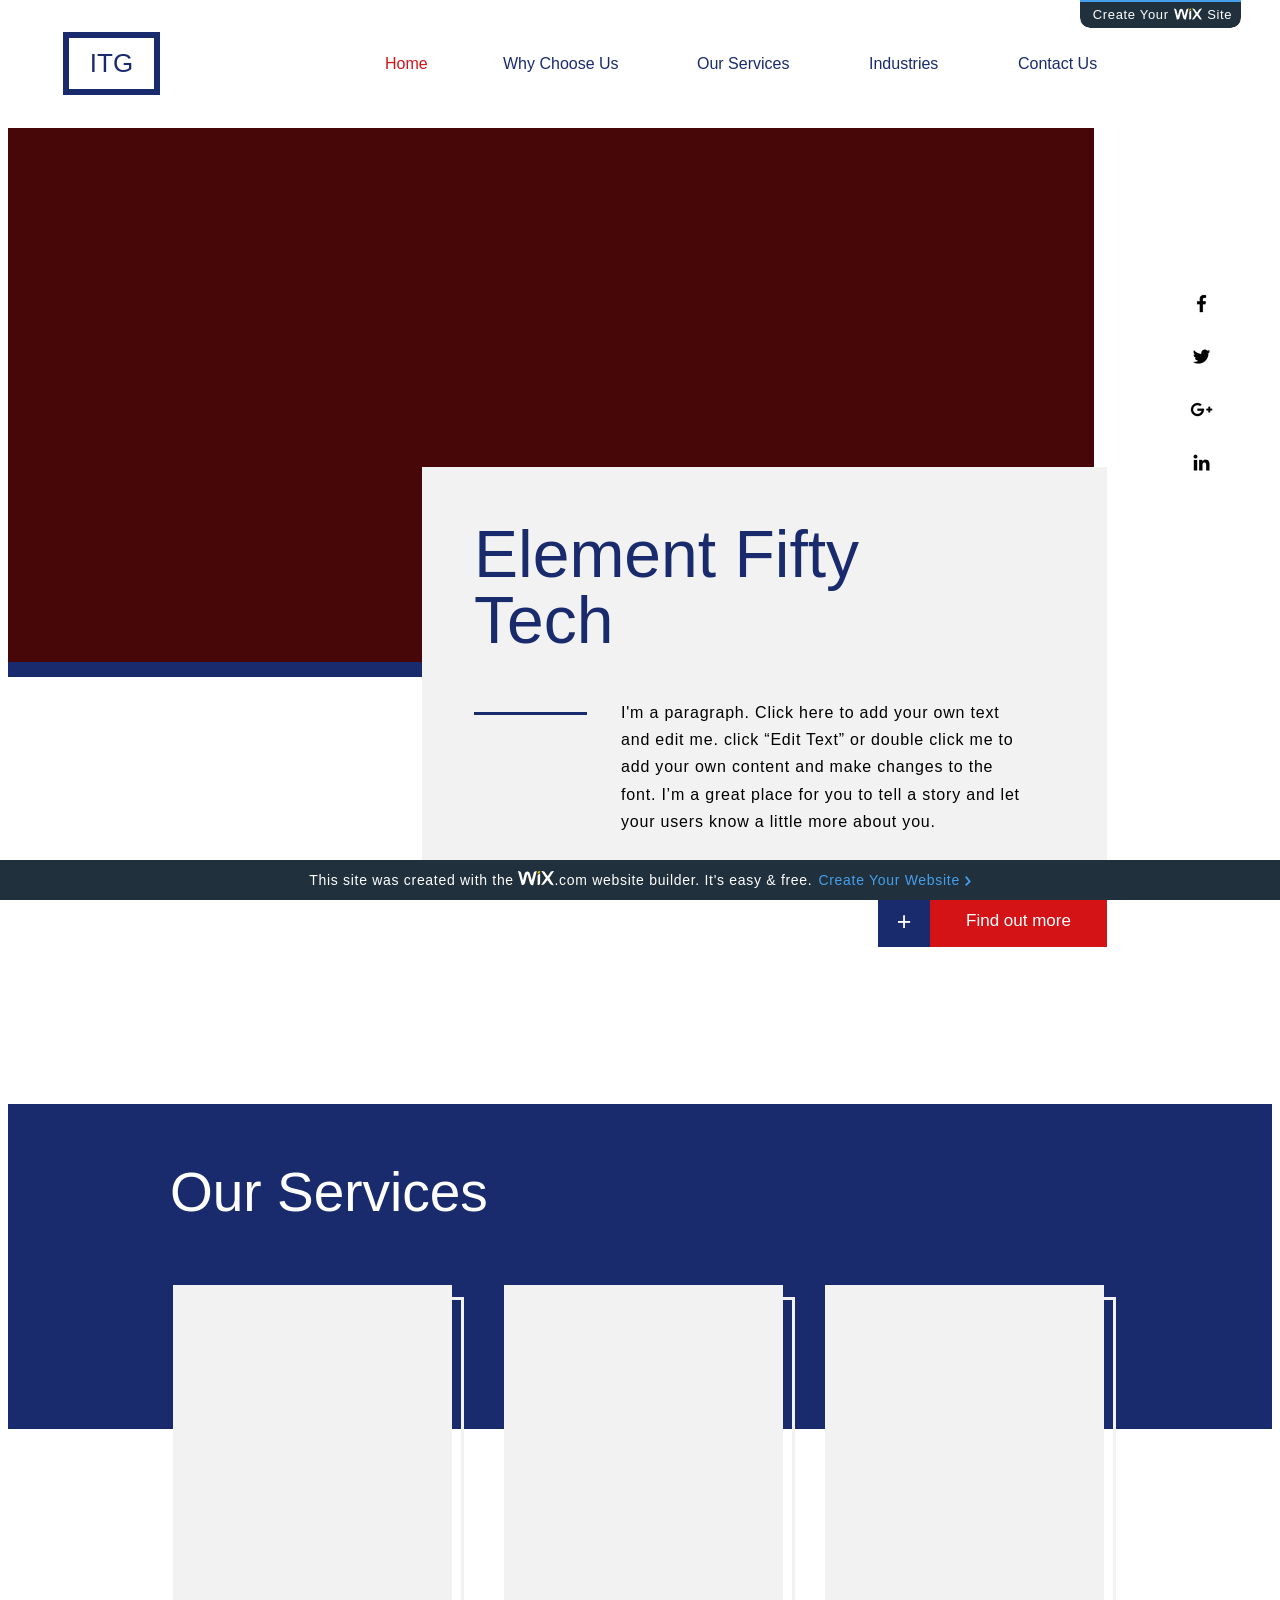
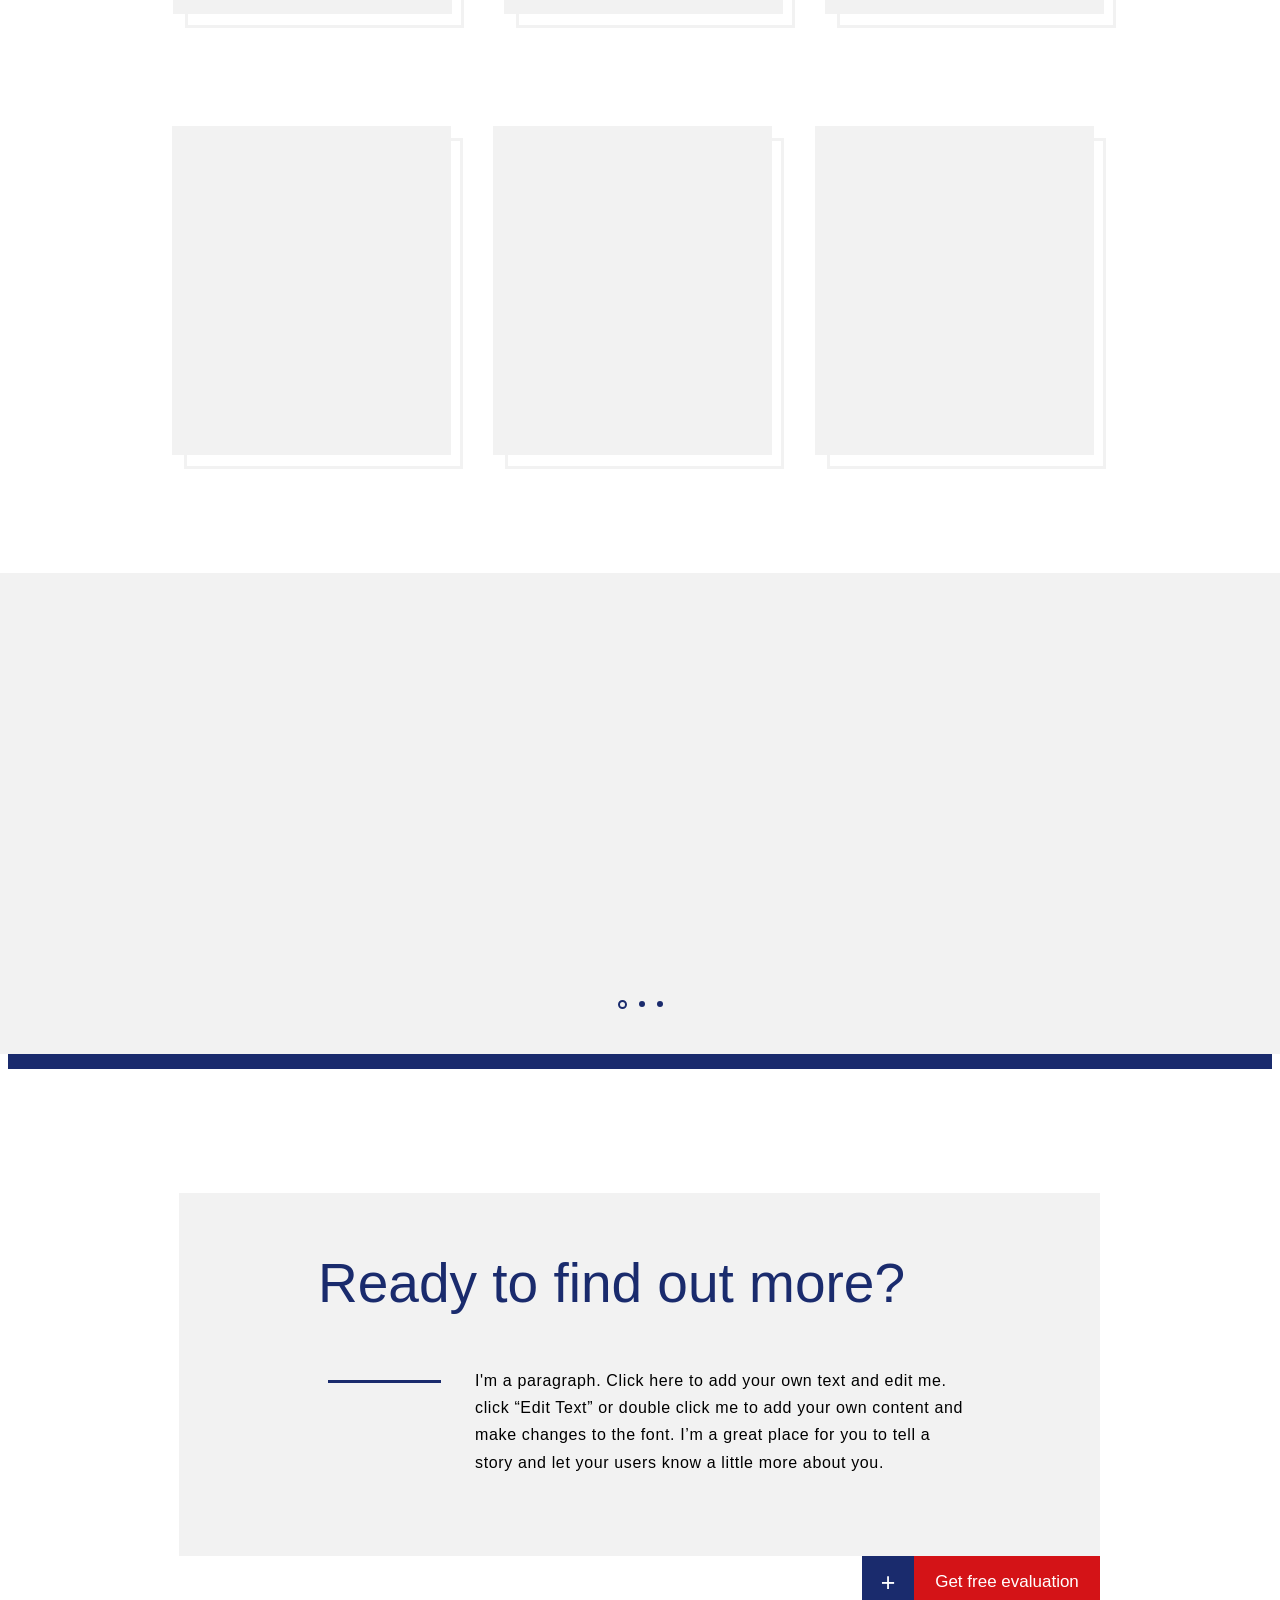
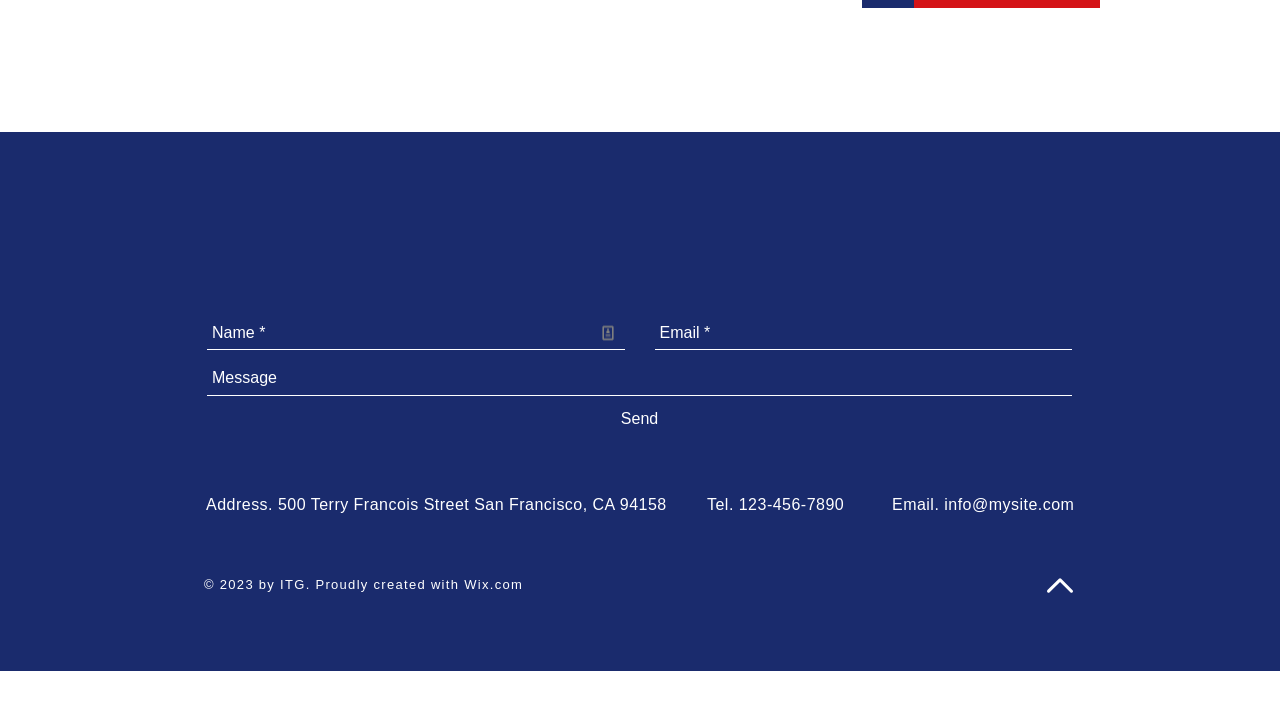
<file: index.html>
<!DOCTYPE html>
<!-- saved from url=(0040)https://oscarjbyles1.wixsite.com/e50tech -->
<html lang="en" class=""><head><meta http-equiv="Content-Type" content="text/html; charset=UTF-8">
    <meta http-equiv="X-UA-Compatible" content="IE=Edge">
             
    
    

<title>e50tech</title>

<meta name="generator" content="Wix.com Website Builder">

<meta name="fb_admins_meta_tag" content="">
<link rel="shortcut icon" href="https://www.wix.com/favicon.ico" type="image/x-icon">
<link rel="apple-touch-icon" href="https://www.wix.com/favicon.ico" type="image/x-icon">
    <script src="./e50tech_files/raven.min.js.download" crossorigin="anonymous"></script>
<script>Raven.config('https://c22b509a2a2844068e609ca596c6bbdc@sentry.io/263673').install();</script>

<script type="text/javascript">
    var santaBase = 'https://static.parastorage.com/services/santa/1.2716.9';
    var clientSideRender = true;
</script>

<script defer="" src="./e50tech_files/require.min.js.download"></script>
<script defer="" src="./e50tech_files/polyfill.min.js.download"></script>

<script defer="" src="./e50tech_files/main-r.min.js.download"></script>

<link rel="preload" href="./e50tech_files/lodash.min.js.download" as="script">
<link rel="preload" href="./e50tech_files/zepto.min.js.download" as="script">
<link rel="preload" href="./e50tech_files/react-with-addons.min.js.download" as="script">


<link rel="preconnect" href="https://static.wixstatic.com/" crossorigin="">
<link rel="preconnect" href="https://fonts.googleapis.com/" crossorigin="">

    <meta http-equiv="X-Wix-Renderer-Server" content="app-jvm-17-195.84.wixprod.net">
<meta http-equiv="X-Wix-Meta-Site-Id" content="399652dc-e2d5-4f05-a41e-43650b0b7383">
<meta http-equiv="X-Wix-Application-Instance-Id" content="8467ebe9-2cd9-45c7-9950-41205fd08344">
<meta http-equiv="X-Wix-Published-Version" content="1">

<meta http-equiv="etag" content="f7f6a7c5eca88c7f6ca67d445bdd1d48">

<meta property="og:type" content="article">

<meta property="og:site_name" content="e50tech">
<meta name="SKYPE_TOOLBAR" content="SKYPE_TOOLBAR_PARSER_COMPATIBLE">

<meta id="wixMobileViewport" name="viewport" content="width=980, user-scalable=yes">



        

    <script>
    // BEAT MESSAGE
    try {
        window.wixBiSession = {
            initialTimestamp : Date.now(),
            viewerSessionId: 'xxxxxxxx-xxxx-4xxx-yxxx-xxxxxxxxxxxx'.replace(/[xy]/g, function(c)
                    { var r = Math.random()*16|0, v = c == 'x' ? r : (r&0x3|0x8); return v.toString(16); }
            )
        };
        (new Image()).src = 'https://frog.wix.com/bt?src=29&evid=3&pn=1&et=1&v=1.2716.9&msid=399652dc-e2d5-4f05-a41e-43650b0b7383&vsi=' + wixBiSession.viewerSessionId +
                '&url=' + encodeURIComponent(location.href.replace(/^http(s)?:\/\/(www\.)?/, '')) +
                '&isp=0&st=2&ts=0&iss=0&c=' + wixBiSession.initialTimestamp;
    } catch (e){}
    // BEAT MESSAGE END
</script>

    

    <!-- META DATA -->
<script type="text/javascript">

    var serviceTopology = {"serverName":"app-jvm-17-195.84.wixprod.net","cacheKillerVersion":"1","staticServerUrl":"https://static.parastorage.com/","usersScriptsRoot":"https://static.parastorage.com/services/wix-users/2.660.0","biServerUrl":"https://frog.wix.com/","userServerUrl":"https://users.wix.com/","billingServerUrl":"https://premium.wix.com/","mediaRootUrl":"https://static.wixstatic.com/","logServerUrl":"https://frog.wix.com/plebs","monitoringServerUrl":"https://TODO/","usersClientApiUrl":"https://users.wix.com/wix-users","publicStaticBaseUri":"https://static.parastorage.com/services/wix-public/1.235.0","basePublicUrl":"https://www.wix.com/","postLoginUrl":"https://www.wix.com/my-account","postSignUpUrl":"https://www.wix.com/new/account","baseDomain":"wix.com","staticMediaUrl":"https://static.wixstatic.com/media","staticAudioUrl":"https://music.wixstatic.com/mp3","staticDocsUrl":"https://docs.wixstatic.com/ugd","emailServer":"https://assets.wix.com/common-services/notification/invoke","blobUrl":"https://static.parastorage.com/wix_blob","htmlEditorUrl":"http://editor.wix.com/html","siteMembersUrl":"https://users.wix.com/wix-sm","scriptsLocationMap":{"dbsm-viewer-app":"https://static.parastorage.com/services/dbsm-viewer-app/1.201.0","wix-music-embed":"https://static.parastorage.com/services/wix-music-embed/1.26.0","santa-resources":"https://static.parastorage.com/services/santa-resources/1.2.0","wixapps":"https://static.parastorage.com/services/wixapps/2.486.0","ecommerce":"https://static.parastorage.com/services/ecommerce/1.203.0","dbsm-editor-app":"https://static.parastorage.com/services/dbsm-editor-app/1.381.0","langs":"https://static.parastorage.com/services/langs/2.577.0","semi-native-sdk":"https://static.parastorage.com/services/semi-native-sdk/1.8.0","automation":"https://static.parastorage.com/services/automation/1.23.0","web":"https://static.parastorage.com/services/web/2.1229.79","sitemembers":"https://static.parastorage.com/services/sm-js-sdk/1.31.0","js-wixcode-sdk":"https://static.parastorage.com/services/js-wixcode-sdk/1.201.0","tpa":"https://static.parastorage.com/services/tpa/2.1065.0","wix-form-builder":"https://static.parastorage.com/services/wix-form-builder/1.132.0","wix-code-platform":"https://static.parastorage.com/services/wix-code-platform/1.28.0","santa":"https://static.parastorage.com/services/santa/1.2682.34","skins":"https://static.parastorage.com/services/skins/2.1229.79","core":"https://static.parastorage.com/services/core/2.1229.79","santa-langs":"https://static.parastorage.com/services/santa-langs/1.1166.0","santa-members-viewer-app":"https://static.parastorage.com/services/santa-members-viewer-app/1.44.0","ck-editor":"https://static.parastorage.com/services/ck-editor/1.87.3","bootstrap":"https://static.parastorage.com/services/bootstrap/2.1229.79","js-platform-apps-configuration":"https://static.parastorage.com/services/js-platform-apps-configuration/1.18.0","santa-members-editor-app":"https://static.parastorage.com/services/santa-members-editor-app/1.119.0"},"developerMode":false,"productionMode":true,"staticServerFallbackUrl":"https://sslstatic.wix.com/","staticVideoUrl":"https://video.wixstatic.com/","cloudStorageUrl":"https://static.wixstatic.com/","usersDomainUrl":"https://users.wix.com/wix-users","scriptsDomainUrl":"https://static.parastorage.com/","userFilesUrl":"https://static.parastorage.com/","staticHTMLComponentUrl":"https://oscarjbyles1-wixsite-com.filesusr.com/","secured":true,"ecommerceCheckoutUrl":"https://www.safer-checkout.com/","premiumServerUrl":"https://premium.wix.com/","digitalGoodsServerUrl":"https://dgs.wixapps.net/","wixCloudBaseDomain":"wix-code.com","mailServiceSuffix":"/_api/common-services/notification/invoke","staticVideoHeadRequestUrl":"https://storage.googleapis.com/video.wixstatic.com","protectedPageResolverUrl":"https://site-pages.wix.com/_api/wix-public-html-info-webapp/resolve_protected_page_urls","mediaUploadServerUrl":"https://files.wix.com/","staticServerWixDomainUrl":"https://www.wix.com/_partials","adaptiveVideoDomain":"https://files.wix.com/","publicStaticsUrl":"https://static.parastorage.com/services/wix-public/1.235.0"};
    var santaModels = true;
    var rendererModel = {"metaSiteId":"399652dc-e2d5-4f05-a41e-43650b0b7383","siteInfo":{"documentType":"UGC","applicationType":"HtmlWeb","siteId":"8467ebe9-2cd9-45c7-9950-41205fd08344","siteTitleSEO":"e50tech"},"clientSpecMap":{"2":{"type":"appbuilder","applicationId":2,"appDefinitionId":"3d590cbc-4907-4cc4-b0b1-ddf2c5edf297","instanceId":"98f3407f-94e5-4259-87c9-30fffec2230e","state":"Initialized"},"13":{"type":"sitemembers","applicationId":13,"collectionType":"ApplyForMembership","collectionFormFace":"Register","smcollectionId":"cf2f5b9f-6010-497f-8340-e0189d38766d"}},"premiumFeatures":[],"geo":"GBR","languageCode":"en","previewMode":false,"userId":"acae279e-b69e-4ccc-8095-765779edc368","siteMetaData":{"preloader":{"uri":"","enabled":false},"adaptiveMobileOn":true,"quickActions":{"socialLinks":[],"colorScheme":"dark","configuration":{"quickActionsMenuEnabled":false,"navigationMenuEnabled":true,"phoneEnabled":false,"emailEnabled":false,"addressEnabled":false,"socialLinksEnabled":false}},"contactInfo":{"companyName":"","phone":"","fax":"","email":"","address":""}},"runningExperiments":{"sv_fullstory":"new","appMarketCache":"new","selectiveWixapps":"new","sv_ampLinkTag":"new","sv_twitterMetaTags":"new","sv_mobileBgFixed":"new","gradualReorderOnSave":"new","ajaxForBI":"new","sv_splitRouterUrls":"new","selectiveDialogs":"new","unescapeHeadTags":"old","checkRenderTime":"new","viewPortImageLoadingBi":"3000","unloadBI":"new","sv_fixedMobileHeader":"new","sv_blogSocialCounters":"new","enableNewWixAds":"new","sv_keepAlive":"new","allowScriptTagTypeJsonOnSeoMetatag":"old","sv_batchedImageLoader":"new","se_proGalleryBGDataFixer":"new","sv_qabUnhide":"new","sv_inlineExternalStyles":"new","sv_selectiveWixAds":"new","sv_mobileBG":"new","sv_blogAuthorAsALink":"new","sv_mobileSemantics":"new","sv_persistentMobilePresets":"new","wixCodeNoIframe":"new","selectiveDownload":"new","sv_tpaAddChatApp":"new","sv_initialValidationAfterAutoSaveApply":"new","prefetchComps":"new","sv_permissionInfoUpdateOnFirstSave":"new","sv_santaMembers":"new","sv_fullPartialSave":"new","sv_horizontalContactFormSkin":"new","displayWixAdsNewVersion":"old","sv_contactFormEmailSecurityFix":"new","sv_browserLangFix":"new","sv_robotsIndexingMetaTag":"new","sv_useMobileTightLayout":"new","vsiCoin":"new","sv_mobileSpachtelPattern":"new","sv_tpaPerformanceBi":"new","sv_unpackTextMeasureByMinHeight":"new","sv_bookingInstallScript":"new","sv_requireSplitError":"new","sv_tpaFilterSubSections":"new"},"urlFormatModel":{"format":"slash","forbiddenPageUriSEOs":["app","apps","_api","robots.txt","sitemap.xml","feed.xml","sites"],"pageIdToResolvedUriSEO":{}},"passwordProtectedPages":[],"useSandboxInHTMLComp":true,"siteMediaToken":"eyJhbGciOiJIUzI1NiJ9.[base64].6ASb1FEwTO08OIAGUlDdmktk0-MSVlsAI2wP7Tvu_4g","pagesPlatformApplications":{}};
    var publicModel = {"domain":"wixsite.com","externalBaseUrl":"https:\/\/oscarjbyles1.wixsite.com\/e50tech","unicodeExternalBaseUrl":"https:\/\/oscarjbyles1.wixsite.com\/e50tech","pageList":{"pages":[{"pageId":"f6i3c","title":"Cloud Solutions","pageUriSEO":"cloud-solutions","pageJsonFileName":"acae27_a5d59b7e6f924686deefe9de0737661b_1.json"},{"pageId":"t8l4v","title":"Managed IT Services","pageUriSEO":"managed-it-services","pageJsonFileName":"acae27_09c59e7062e951117afa925d37712631_1.json"},{"pageId":"sku2e","title":"Get free evaluation","pageUriSEO":"popup-sku2e","pageJsonFileName":"acae27_13df4c2ddfb19d7fb5150c2241337baa_1.json"},{"pageId":"scwk4","title":"Disaster Recovery","pageUriSEO":"disaster-recovery","pageJsonFileName":"acae27_68b2a93c48e51941562ab41b82805790_1.json"},{"pageId":"s9g5e","title":"Cloud Desktop","pageUriSEO":"cloud-desktop","pageJsonFileName":"acae27_4b3c1137c13113a394db0e80c3915f1c_1.json"},{"pageId":"bttnc","title":"Industries","pageUriSEO":"industries","pageJsonFileName":"acae27_e097890525c77d4ad9f7eaa42a83ce26_1.json"},{"pageId":"c1dmp","title":"Home","pageUriSEO":"home","pageJsonFileName":"acae27_43ba8782b2161916ff32cebca97c94df_1.json"},{"pageId":"s2um2","title":"Network Solutions","pageUriSEO":"network-solutions","pageJsonFileName":"acae27_b6b28a4d061d875c897e2b91bd3d2257_1.json"},{"pageId":"xp3v8","title":"Support Consulting","pageUriSEO":"support-consulting","pageJsonFileName":"acae27_8c965ca4956cd9959dbcf616f4282e78_1.json"},{"pageId":"ctuyt","title":"Why Choose Us","pageUriSEO":"why-choose-us","pageJsonFileName":"acae27_e792921f35c4c48ba20021bc88e652b1_1.json"}],"mainPageId":"c1dmp","masterPageJsonFileName":"acae27_8a8d8f0cea9b4df496c53e6ea63f6af5_1.json","topology":[{"baseUrl":"https:\/\/static.wixstatic.com\/","parts":"sites\/{filename}.z?v=3"},{"baseUrl":"https:\/\/staticorigin.wixstatic.com\/","parts":"sites\/{filename}.z?v=3"},{"baseUrl":"https:\/\/fallback.wix.com\/","parts":"wix-html-editor-pages-webapp\/page\/{filename}"}]},"timeSincePublish":2052,"favicon":"","deviceInfo":{"deviceType":"Desktop","browserType":"Chrome","browserVersion":63},"siteRevision":1,"sessionInfo":{"hs":-780399290,"svSession":"442bbab0b7206ff147a172c4de2219a84be0356c3d6444e174199fc66d42b46f04ac5b35ffa3743fb54630b5b832b3a51e60994d53964e647acf431e4f798bcd4284c3819a6edb8028f043da7afa5de7b0016c90757f7a06c97f8293af5fdad1","ctToken":"[base64]","isAnonymous":false},"metaSiteFlags":[],"siteMembersProtectedPages":[],"indexable":true,"hasBlogAmp":false,"renderTime":1517250926010};


    var googleAnalytics = "UA-2117194-61"
    ;

    var ipAnonymization = false;

    var googleRemarketing = "";
    var googleTagManager = "";
    var facebookRemarketing = "";
    var yandexMetrika = "";

</script>


    <link rel="preload" as="fetch" href="https://static.wixstatic.com/sites/acae27_8a8d8f0cea9b4df496c53e6ea63f6af5_1.json.z?v=3">
<link rel="preload" as="fetch" href="https://static.wixstatic.com/sites/acae27_43ba8782b2161916ff32cebca97c94df_1.json.z?v=3">

            <meta name="fragment" content="!">
    
    <!-- DATA -->
<script type="text/javascript">
    var adData = {};
    var mobileAdData = {};
    var usersDomain = "https://users.wix.com/wix-users";
        </script>
                <script type="text/javascript" charset="utf-8" async="" data-requirecontext="_" data-requiremodule="lodash" src="./e50tech_files/lodash.min.js.download"></script><script type="text/javascript" charset="utf-8" async="" data-requirecontext="_" data-requiremodule="platformInit" src="./e50tech_files/platformInit.min.js.download"></script><script type="text/javascript" charset="utf-8" async="" data-requirecontext="_" data-requiremodule="zepto" src="./e50tech_files/zepto.min.js.download"></script><script type="text/javascript" charset="utf-8" async="" data-requirecontext="_" data-requiremodule="coreUtilsLib" src="./e50tech_files/coreUtils.js.download"></script><script type="text/javascript" charset="utf-8" async="" data-requirecontext="_" data-requiremodule="imageClientLib" src="./e50tech_files/imageClientApi.js.download"></script><script type="text/javascript" charset="utf-8" async="" data-requirecontext="_" data-requiremodule="coreUtils" src="./e50tech_files/coreUtils.min.js.download"></script><script type="text/javascript" charset="utf-8" async="" data-requirecontext="_" data-requiremodule="core" src="./e50tech_files/core.min.js.download"></script><script type="text/javascript" charset="utf-8" async="" data-requirecontext="_" data-requiremodule="layout" src="./e50tech_files/layout.min.js.download"></script><script type="text/javascript" charset="utf-8" async="" data-requirecontext="_" data-requiremodule="skins" src="./e50tech_files/skins.min.js.download"></script><script type="text/javascript" charset="utf-8" async="" data-requirecontext="_" data-requiremodule="react" src="./e50tech_files/react-with-addons.min.js.download"></script><script type="text/javascript" charset="utf-8" async="" data-requirecontext="_" data-requiremodule="TweenMax" src="./e50tech_files/TweenMax.min.js.download"></script><script type="text/javascript" charset="utf-8" async="" data-requirecontext="_" data-requiremodule="components" src="./e50tech_files/components.min.js.download"></script><script type="text/javascript" charset="utf-8" async="" data-requirecontext="_" data-requiremodule="mobx" src="./e50tech_files/mobx.umd.min.js.download"></script><script type="text/javascript" charset="utf-8" async="" data-requirecontext="_" data-requiremodule="mobx-react" src="./e50tech_files/index.min.js.download"></script><script type="text/javascript" charset="utf-8" async="" data-requirecontext="_" data-requiremodule="remoteDOM" src="./e50tech_files/local.min.js.download"></script><script type="text/javascript" charset="utf-8" async="" data-requirecontext="_" data-requiremodule="animations" src="./e50tech_files/first-load.min.js.download"></script><script type="text/javascript" charset="utf-8" async="" data-requirecontext="_" data-requiremodule="tpa" src="./e50tech_files/tpa.min.js.download"></script><script type="text/javascript" charset="utf-8" async="" data-requirecontext="_" data-requiremodule="dataFixer" src="./e50tech_files/dataFixer.min.js.download"></script><script type="text/javascript" charset="utf-8" async="" data-requirecontext="_" data-requiremodule="siteUtils" src="./e50tech_files/siteUtils.min.js.download"></script><script type="text/javascript" charset="utf-8" async="" data-requirecontext="_" data-requiremodule="utils" src="./e50tech_files/utils.min.js.download"></script><script type="text/javascript" charset="utf-8" async="" data-requirecontext="_" data-requiremodule="platformUtils" src="./e50tech_files/platformUtils-bundle.js.download"></script><script type="text/javascript" charset="utf-8" async="" data-requirecontext="_" data-requiremodule="loggingUtils" src="./e50tech_files/loggingUtils.min.js.download"></script><script type="text/javascript" charset="utf-8" async="" data-requirecontext="_" data-requiremodule="santaProps" src="./e50tech_files/santaProps.min.js.download"></script><script type="text/javascript" charset="utf-8" async="" data-requirecontext="_" data-requiremodule="reactDOM" src="./e50tech_files/react-dom.min.js.download"></script><script type="text/javascript" charset="utf-8" async="" data-requirecontext="_" data-requiremodule="create-react-class" src="./e50tech_files/create-react-class.min.js.download"></script><script type="text/javascript" charset="utf-8" async="" data-requirecontext="_" data-requiremodule="ScrollToPlugin" src="./e50tech_files/ScrollToPlugin.min.js.download"></script><script type="text/javascript" charset="utf-8" async="" data-requirecontext="_" data-requiremodule="js-platform-apps-configuration-viewer" src="./e50tech_files/platform-apps-viewer.min.js.download"></script><script type="text/javascript" charset="utf-8" async="" data-requirecontext="_" data-requiremodule="skinExports" src="./e50tech_files/skinExports.min.js.download"></script><script type="text/javascript" charset="utf-8" async="" data-requirecontext="_" data-requiremodule="compUtils" src="./e50tech_files/compUtils.min.js.download"></script><script type="text/javascript" charset="utf-8" async="" data-requirecontext="_" data-requiremodule="mobileLayoutUtils" src="./e50tech_files/mobileLayoutUtils.js.download"></script><script type="text/javascript" charset="utf-8" async="" data-requirecontext="_" data-requiremodule="pmrpc" src="./e50tech_files/pm-rpc.min.js.download"></script><script type="text/javascript" charset="utf-8" async="" data-requirecontext="_" data-requiremodule="santaComponents" src="./e50tech_files/santaComponents.min.js.download"></script><script type="text/javascript" charset="utf-8" async="" data-requirecontext="_" data-requiremodule="data-capsule" src="./e50tech_files/frame-listener.bundle.min.js.download"></script><script type="text/javascript" charset="utf-8" async="" data-requirecontext="_" data-requiremodule="skinUtils" src="./e50tech_files/skin-utils.js.download"></script><script type="text/javascript" charset="utf-8" async="" data-requirecontext="_" data-requiremodule="react-dom-factories" src="./e50tech_files/index.js.download"></script><script type="text/javascript" charset="utf-8" async="" data-requirecontext="_" data-requiremodule="prop-types" src="./e50tech_files/prop-types.min.js.download"></script><script type="text/javascript" charset="utf-8" async="" data-requirecontext="_" data-requiremodule="translationsUtils" src="./e50tech_files/translationsUtils.min.js.download"></script><script type="text/javascript" charset="utf-8" async="" data-requirecontext="_" data-requiremodule="color" src="./e50tech_files/color.min.js.download"></script><script type="text/javascript" charset="utf-8" async="" data-requirecontext="_" data-requiremodule="xss" src="./e50tech_files/xss.min.js.download"></script><style id="frame-listener.stylable.bundle.css"></style><link rel="stylesheet" href="./e50tech_files/css" id="font_googleFonts"><link rel="stylesheet" href="./e50tech_files/languages.css" id="font_langauges"><style type="text/css">a,abbr,acronym,address,applet,b,big,blockquote,body,button,caption,center,cite,code,dd,del,dfn,div,dl,dt,em,fieldset,font,footer,form,h1,h2,h3,h4,h5,h6,header,html,i,iframe,img,ins,kbd,label,legend,li,nav,object,ol,p,pre,q,s,samp,section,small,span,strike,strong,sub,sup,table,tbody,td,tfoot,th,thead,title,tr,tt,u,ul,var{margin:0;padding:0;border:0;outline:0;vertical-align:baseline;background:transparent}body{font-size:10px;font-family:Arial,Helvetica,sans-serif}input,select,textarea{font-family:Helvetica,Arial,sans-serif;box-sizing:border-box}ol,ul{list-style:none}blockquote,q{quotes:none}ins{text-decoration:none}del{text-decoration:line-through}table{border-collapse:collapse;border-spacing:0}a{cursor:pointer;text-decoration:none}body,html{height:100%}body{overflow-x:auto;overflow-y:scroll}.testStyles{overflow-y:hidden}.reset-button{background:none;border:0;outline:0;color:inherit;font:inherit;line-height:normal;overflow:visible;padding:0;-webkit-appearance:none;-webkit-user-select:none;-moz-user-select:none;-ms-user-select:none}:focus{outline:none}.wixSiteProperties{-webkit-font-smoothing:antialiased;-moz-osx-font-smoothing:grayscale;overflow:hidden}.SITE_ROOT{min-height:100%;position:relative;margin:0 auto}.POPUPS_ROOT{left:0;top:0;width:100%;height:100%;overflow-x:auto;overflow-y:scroll;position:fixed;z-index:99999}.POPUPS_ROOT.mobile{z-index:1005}.POPUPS_WRAPPER{position:relative;overflow:hidden}.POPUPS_WRAPPER>div{margin:0 auto}.auto-generated-link{color:inherit}.warmup .hidden-on-warmup{visibility:hidden}html.device-phone body{overflow-y:auto}html.device-mobile-optimized.device-android{margin-bottom:1px}html.device-mobile-optimized.blockSiteScrolling>body{position:fixed;width:100%}html.device-mobile-optimized.media-zoom-mode>body{touch-action:manipulation}html.device-mobile-optimized.media-zoom-mode>body>#SITE_CONTAINER{height:100%;overflow:hidden}html.device-mobile-optimized.media-zoom-mode>body>#SITE_CONTAINER>.noop{height:100%}html.device-mobile-optimized.media-zoom-mode>body>#SITE_CONTAINER>.noop>.siteAspectsContainer{height:100%;z-index:1005}.siteAspectsContainer{position:absolute;top:0;margin:0 auto;left:0;right:0}body.device-mobile-optimized{overflow-x:hidden;overflow-y:scroll}body.device-mobile-optimized.qa-mode{overflow-y:auto}body.device-mobile-optimized #SITE_CONTAINER{width:320px;overflow-x:visible;margin:0 auto;position:relative}body.device-mobile-optimized>*{max-width:100%!important}body.device-mobile-optimized .SITE_ROOT{overflow-x:hidden;overflow-y:hidden}body.device-mobile-non-optimized #SITE_CONTAINER>:not(.mobile-non-optimized-overflow) .SITE_ROOT{overflow-x:hidden;overflow-y:auto}body.device-mobile-non-optimized.fullScreenMode{background-color:#5f6360}body.device-mobile-non-optimized.fullScreenMode #MOBILE_ACTIONS_MENU,body.device-mobile-non-optimized.fullScreenMode #SITE_BACKGROUND,body.device-mobile-non-optimized.fullScreenMode .SITE_ROOT{visibility:hidden}body.fullScreenMode{overflow-x:hidden!important;overflow-y:hidden!important}body.fullScreenMode.device-mobile-optimized #TINY_MENU{opacity:0;pointer-events:none}body.fullScreenMode-scrollable.device-mobile-optimized{overflow-x:hidden!important;overflow-y:auto!important}body.fullScreenMode-scrollable.device-mobile-optimized #masterPage,body.fullScreenMode-scrollable.device-mobile-optimized .SITE_ROOT{overflow-x:hidden!important;overflow-y:hidden!important}body.fullScreenMode-scrollable.device-mobile-optimized #masterPage,body.fullScreenMode-scrollable.device-mobile-optimized #SITE_BACKGROUND{height:auto!important}.fullScreenOverlay{z-index:1005;position:fixed;left:0;top:-60px;right:0;bottom:0;display:-webkit-box;display:-webkit-flex;display:flex;-webkit-box-pack:center;-webkit-justify-content:center;justify-content:center;overflow-y:hidden}.fullScreenOverlay>.fullScreenOverlayContent{margin:0 auto;position:absolute;right:0;top:60px;left:0;bottom:0;overflow:hidden;-webkit-transform:translateZ(0);transform:translateZ(0)}.mobile-actions-menu-wrapper{z-index:1000}body[contenteditable]{overflow-x:auto;overflow-y:auto}.bold{font-weight:700}.italic{font-style:italic}.underline{text-decoration:underline}.lineThrough{text-decoration:line-through}.singleLineText{white-space:nowrap;text-overflow:ellipsis}.alignLeft{text-align:left}.alignCenter{text-align:center}.alignRight{text-align:right}.alignJustify{text-align:justify}ol.font_100,ul.font_100{color:#080808;font-family:"Arial, Helvetica, sans-serif",serif;font-size:10px;font-style:normal;font-variant:normal;font-weight:400;margin:0;text-decoration:none;line-height:normal;letter-spacing:normal}ol.font_100 li,ul.font_100 li{margin-bottom:12px}letter{position:relative}letter,word{display:inline-block}word{white-space:nowrap}letter.space,word.space{display:inline}ol.wix-list-text-align,ul.wix-list-text-align{list-style-position:inside}ol.wix-list-text-align h1,ol.wix-list-text-align h2,ol.wix-list-text-align h3,ol.wix-list-text-align h4,ol.wix-list-text-align h5,ol.wix-list-text-align h6,ol.wix-list-text-align p,ul.wix-list-text-align h1,ul.wix-list-text-align h2,ul.wix-list-text-align h3,ul.wix-list-text-align h4,ul.wix-list-text-align h5,ul.wix-list-text-align h6,ul.wix-list-text-align p{display:inline}.wixapps-less-spacers-align.ltr{text-align:left}.wixapps-less-spacers-align.center{text-align:center}.wixapps-less-spacers-align.rtl{text-align:right}.wixapps-less-spacers-align>a,.wixapps-less-spacers-align>div{display:inline-block!important}.flex_display{display:-webkit-box;display:-webkit-flex;display:flex}.flex_vbox{box-sizing:border-box;padding-top:.01em;padding-bottom:.01em}a.wixAppsLink img{cursor:pointer}.singleLine{white-space:nowrap;display:block;overflow:hidden;text-overflow:ellipsis;word-wrap:normal}[data-z-counter]{z-index:0}[data-z-counter="0"]{z-index:auto}.circle-preloader{-webkit-animation:semi-rotate 1s 1ms linear infinite;animation:semi-rotate 1s 1ms linear infinite;height:30px;left:50%;margin-left:-15px;margin-top:-15px;overflow:hidden;position:absolute;top:50%;-webkit-transform-origin:100% 50%;transform-origin:100% 50%;width:15px}.circle-preloader:before{color:#7fccf7}.circle-preloader:after,.circle-preloader:before{content:"";top:0;left:0;right:-100%;bottom:0;border:3px solid currentColor;border-color:currentColor transparent transparent currentColor;border-radius:50%;position:absolute;-webkit-transform:rotate(-45deg);transform:rotate(-45deg);-webkit-animation:inner-rotate .5s 1ms linear infinite alternate;animation:inner-rotate .5s 1ms linear infinite alternate}.circle-preloader:after{color:#3899ec;opacity:0}.circle-preloader.white:before{color:#f0f0f0}.circle-preloader.white:after{color:#dcdcdc}@-webkit-keyframes inner-rotate{to{opacity:1;-webkit-transform:rotate(115deg);transform:rotate(115deg)}}@keyframes inner-rotate{to{opacity:1;-webkit-transform:rotate(115deg);transform:rotate(115deg)}}@-webkit-keyframes semi-rotate{0%{-webkit-animation-timing-function:ease-out;animation-timing-function:ease-out;-webkit-transform:rotate(180deg);transform:rotate(180deg)}45%{-webkit-transform:rotate(198deg);transform:rotate(198deg)}55%{-webkit-transform:rotate(234deg);transform:rotate(234deg)}to{-webkit-transform:rotate(540deg);transform:rotate(540deg)}}@keyframes semi-rotate{0%{-webkit-animation-timing-function:ease-out;animation-timing-function:ease-out;-webkit-transform:rotate(180deg);transform:rotate(180deg)}45%{-webkit-transform:rotate(198deg);transform:rotate(198deg)}55%{-webkit-transform:rotate(234deg);transform:rotate(234deg)}to{-webkit-transform:rotate(540deg);transform:rotate(540deg)}}.hidden-comp-ghost-mode{opacity:.5}.collapsed-comp-mode:after{position:absolute;top:0;bottom:0;left:0;right:0;content:"";background:-webkit-repeating-linear-gradient(135deg,transparent,transparent 49%,#2b5672 0,#2b5672 0,transparent 51%);background:repeating-linear-gradient(-45deg,transparent,transparent 49%,#2b5672 0,#2b5672 0,transparent 51%);background-size:6px 6px;background-repeat:repeat}.g-transparent-a:link,.g-transparent-a:visited{border-color:transparent}.transitioning-comp *{transition:inherit!important;-webkit-transition:inherit!important}.selectionSharerContainer{position:absolute;background-color:#fff;box-shadow:0 4px 10px 0 rgba(57,86,113,.24);width:142px;height:45px;border-radius:100px;text-align:center}.selectionSharerContainer:after{content:"";position:absolute;bottom:-10px;left:42%;border-width:10px 10px 0;border-style:solid;border-color:#fff transparent;display:block;width:0}.selectionSharerContainer .selectionSharerOption{display:inline-block;cursor:pointer;vertical-align:top;padding:13px 11px 11px 13px;margin:1px;z-index:-1}.selectionSharerContainer .selectionSharerVerticalSeparator{margin-top:9px;margin-bottom:18px;background-color:#eaf7ff;height:26px;width:1px;display:inline-block}.visual-focus-on .focus-ring:not(.has-custom-focus):focus{box-shadow:inset 0 0 0 1px hsla(0,0%,100%,.9),0 0 1px 2px #3899ec!important}</style><script type="text/javascript" charset="utf-8" async="" data-requirecontext="_" data-requiremodule="stripColumnsContainer" src="./e50tech_files/stripColumnsContainer.min.js.download"></script><script type="text/javascript" charset="utf-8" async="" data-requirecontext="_" data-requiremodule="mediaContainer" src="./e50tech_files/mediaContainer.min.js.download"></script><script type="text/javascript" charset="utf-8" async="" data-requirecontext="_" data-requiremodule="stripSlideShow" src="./e50tech_files/stripSlideShow.min.js.download"></script><script type="text/javascript" charset="utf-8" async="" data-requirecontext="_" data-requiremodule="stripSlideShowSlide" src="./e50tech_files/stripSlideShowSlide.min.js.download"></script><script type="text/javascript" charset="utf-8" async="" data-requirecontext="_" data-requiremodule="boxSlideShowSlide" src="./e50tech_files/boxSlideShowSlide.min.js.download"></script><script type="text/javascript" charset="utf-8" async="" data-requirecontext="_" data-requiremodule="container" src="./e50tech_files/container.min.js.download"></script><script type="text/javascript" charset="utf-8" async="" data-requirecontext="_" data-requiremodule="contactForm" src="./e50tech_files/contactForm.min.js.download"></script><script type="text/javascript" charset="utf-8" async="" data-requirecontext="_" data-requiremodule="svgShape" src="./e50tech_files/svgShape.min.js.download"></script><script type="text/javascript" charset="utf-8" async="" data-requirecontext="_" data-requiremodule="linkBar" src="./e50tech_files/linkBar.min.js.download"></script><script type="text/javascript" charset="utf-8" async="" data-requirecontext="_" data-requiremodule="hostLibs" src="./e50tech_files/hostLibs.min.js.download"></script><script type="text/javascript" charset="utf-8" async="" data-requirecontext="_" data-requiremodule="renderer" src="./e50tech_files/renderer.min.js.download"></script><meta property="og:title" content="e50tech"><meta property="og:url" content="https://oscarjbyles1.wixsite.com/e50tech"><meta name="robots" content="index"><script type="text/javascript" charset="utf-8" async="" data-requirecontext="_" data-requiremodule="wixFreemiumBanner" src="./e50tech_files/wixFreemiumBanner.min.js.download"></script><script type="text/javascript" charset="utf-8" async="" data-requirecontext="_" data-requiremodule="//www.google-analytics.com/analytics.js" src="./e50tech_files/analytics.js.download"></script><style type="text/css">@charset "UTF-8";.wrapper.hidden{display:none}.wrapper.visible{display:block}.wrapper .desktop-top{position:fixed;top:0;right:39px;border-top:2px solid #459fed;border-bottom-left-radius:10px;border-bottom-right-radius:10px;transition:height .1s;cursor:pointer;overflow:hidden;color:#fff;display:block;font-family:wixFreemiumFontW01-55Roma,wixFreemiumFontW02-55Roma,wixFreemiumFontW10-55Roma,Helvetica Neue,Helvetica,Arial,メイリオ,meiryo,ヒラギノ角ゴ pro w3,hiragino kaku gothic pro,sans-serif;letter-spacing:.05em;font-size:13px;z-index:999}.wrapper .desktop-top:hover{min-height:72px;background-color:#43515c;padding-bottom:6px;word-wrap:break-word}.wrapper .desktop-top:hover>.hover1{display:block;font-family:wixFreemiumFontW01-35Thin,wixFreemiumFontW02-35Thin,wixFreemiumFontW10-35Thin,Helvetica Neue,Helvetica,Arial,メイリオ,meiryo,ヒラギノ角ゴ pro w3,hiragino kaku gothic pro,sans-serif;padding-top:4px}.wrapper .desktop-top:hover>.arrow,.wrapper .desktop-top:hover>.hover2{display:inline-block}.wrapper .desktop-top>.main{padding:0 6px 0 10px;text-align:center;line-height:26px;border-bottom-left-radius:10px;border-bottom-right-radius:10px;background-color:#20303c}.wrapper .desktop-top>.main>.arrow,.wrapper .desktop-top>.main>.banner1,.wrapper .desktop-top>.main>.banner2,.wrapper .desktop-top>.main>.wix{display:inline-block}.wrapper .desktop-top>.main>.wix{fill:#fff;width:28px;height:14px;padding:0 1px 4px;vertical-align:middle}.wrapper .desktop-top>.main>.wix>.dot{fill:#fc0}.wrapper .desktop-top>.hover1,.wrapper .desktop-top>.hover2{padding-left:14px;line-height:20px;display:none}.wrapper .desktop-top>.hover2{color:#459fed;padding-right:4px}.wrapper .desktop-top>.arrow{display:none;fill:none;stroke:#459fed;stroke-miterlimit:10;stroke-width:2px;height:10px;width:6px;padding-bottom:5px;vertical-align:bottom}.wrapper .desktop-bottom{position:fixed;width:100%;height:40px;background-color:#20303c;bottom:0;max-height:10vh;color:#fff;font-size:14px;display:inline-block;line-height:40px;text-align:center;letter-spacing:.05em;align-items:center;font-family:wixFreemiumFontW01-55Roma,wixFreemiumFontW02-55Roma,wixFreemiumFontW10-55Roma,Helvetica Neue,Helvetica,Arial,メイリオ,meiryo,ヒラギノ角ゴ pro w3,hiragino kaku gothic pro,sans-serif;transition:background-color .15s;cursor:pointer;z-index:999}.wrapper .desktop-bottom.preview{cursor:default}.wrapper .desktop-bottom:not(.preview):hover{background-color:#43515c}.wrapper .desktop-bottom>.contents .wix-logo{fill:#fff;width:36px;vertical-align:middle;padding-bottom:6px;height:16px}.wrapper .desktop-bottom>.contents .wix-logo>.dot{fill:#fc0}.wrapper .desktop-bottom>.contents .com{color:#fff}.wrapper .desktop-bottom>.contents>.arrow{fill:none;stroke:#459fed;stroke-miterlimit:10;stroke-width:2px;height:10px;padding-bottom:1px;vertical-align:middle}.wrapper .desktop-bottom>.contents>.second{color:#459fed;padding:0 5px 0 6px}@media (orientation:landscape) and (max-width:600px){.wrapper .mobile-top.not-preview{display:none}}.wrapper .mobile-top{position:relative;display:block;height:38px;top:0;width:100%;font-family:wixFreemiumFontW01-65Medi,wixFreemiumFontW02-65Medi,wixFreemiumFontW10-65Medi,Helvetica Neue,Helvetica,Arial,メイリオ,meiryo,ヒラギノ角ゴ pro w3,hiragino kaku gothic pro,sans-serif;letter-spacing:.05em;font-size:14px;color:#fff;background-color:#20303c;z-index:999;text-align:center;cursor:default}.wrapper .mobile-top.fixed-ad-mobile{position:fixed;width:320px;z-index:1000}.wrapper .mobile-top>.first{display:inline-block;text-align:center;line-height:38px}.wrapper .mobile-top .wix-logo{fill:#fff;width:30px;padding-bottom:4px;vertical-align:middle;height:15px}.wrapper .mobile-top .wix-logo>.dot{fill:#fc0}.wixAds_wrapper-old.hidden{display:none}.wixAds_wrapper-old.visible{display:block}.wixAds_wrapper-old .wixAdsdesktopWADTop{position:fixed;z-index:999;height:26px;top:0;right:50px;overflow:hidden;background-color:#404040;border-radius:0 0 6px 6px;pointer-events:all;cursor:pointer;-webkit-transition:all .3s ease-in-out;transition:all .3s ease-in-out}.wixAds_wrapper-old .wixAdsdesktopWADTop:hover{height:97px;background-color:rgba(50,50,50,.8)}.wixAds_wrapper-old .wixAdsdesktopWADTop:hover .topLabel{background-color:#222}.wixAds_wrapper-old .topLabel{padding:6px;line-height:1.3em;width:100%;font-size:13px;color:#fff;font-weight:700;line-height:18px;text-align:justify;padding:5px 10px}.wixAds_wrapper-old .topLabel .smallMusa{width:16px;margin-right:5px;background-position:0 0}.wixAds_wrapper-old .topLabel .smallLogo,.wixAds_wrapper-old .topLabel .smallMusa{display:inline-block;text-indent:-9999px;height:16px;background-image:url("//static.wixstatic.com/media/0da768_0c5ce9e2ffa442bea0b79b690223a939~mv2.png");background-repeat:no-repeat}.wixAds_wrapper-old .topLabel .smallLogo{width:29px;background-position:-16px top}.wixAds_wrapper-old .topContent{font-size:13px;line-height:1.3em;color:#fff;font-weight:700;line-height:18px;text-align:justify;padding:5px 10px;width:100%}.wixAds_wrapper-old .topContent .emphasis{color:#fc0;line-height:26px}.wixAds_wrapper-old .desktop-bottom{position:fixed;z-index:999;width:100%;bottom:0;max-height:10vh}.wixAds_wrapper-old .desktop-bottom:hover .footerLabel,.wixAds_wrapper-old .desktop-bottom:hover .siteBanner{background-color:#222!important}.wixAds_wrapper-old .desktop-bottom .footerLabel{width:100%;height:40px;text-align:center;background-color:#404040;border-radius:6px 6px 0 0;pointer-events:all;cursor:pointer}.wixAds_wrapper-old .desktop-bottom .footerLabel .siteBanner{background-color:#404040;border-radius:6px 6px 0 0;width:100%;height:100%;text-align:center}.wixAds_wrapper-old .desktop-bottom .footerLabel .siteBanner .bigMusa{text-indent:-9999px;width:36px;background-image:url("//static.wixstatic.com/media/0da768_0c5ce9e2ffa442bea0b79b690223a939~mv2.png");background-repeat:no-repeat;background-position:0 100%;position:relative;top:-19px}.wixAds_wrapper-old .desktop-bottom .footerLabel .siteBanner .wrapper{padding:5px 0}.wixAds_wrapper-old .desktop-bottom .footerLabel .siteBanner .wrapper div{display:inline-block;height:30px}.wixAds_wrapper-old .desktop-bottom .footerLabel .siteBanner .txt{line-height:47px;color:#fff;font-weight:700;font-size:15px}.wixAds_wrapper-old .desktop-bottom .footerLabel .siteBanner .txt a{color:#fff}.wixAds_wrapper-old .desktop-bottom .footerLabel .emphasis{color:#fc0;font-size:16px;text-transform:uppercase}.wixAds_wrapper-old .mobile-top{width:100%;height:30px;position:relative;display:block;text-align:center;background-color:#313131;z-index:999}.wixAds_wrapper-old .mobile-top .wixAdsmobileAdImg{height:30px}@media (orientation:landscape) and (max-width:600px){.wixAds_wrapper-old .mobile-top.not-preview{display:none}}.wixAds_wrapper-old .spacer{line-height:26px}@font-face{font-family:wixFreemiumFontW01-35Thin;src:url("//static.parastorage.com/services/third-party/fonts/Helvetica/Fonts/56be84de-9d60-4089-8df0-0ea6ec786b84.eot?#iefix");src:url("//static.parastorage.com/services/third-party/fonts/Helvetica/Fonts/56be84de-9d60-4089-8df0-0ea6ec786b84.eot?#iefix") format("eot"),url("//static.parastorage.com/services/third-party/fonts/Helvetica/Fonts/50d35bbc-dfd4-48f1-af16-cf058f69421d.woff") format("woff"),url("//static.parastorage.com/services/third-party/fonts/Helvetica/Fonts/278bef59-6be1-4800-b5ac-1f769ab47430.ttf") format("truetype"),url("//static.parastorage.com/services/third-party/fonts/Helvetica/Fonts/2e309b1b-08b8-477f-bc9e-7067cf0af0b3.svg#2e309b1b-08b8-477f-bc9e-7067cf0af0b3") format("svg")}@font-face{font-family:wixFreemiumFontW01-45Ligh;src:url("//static.parastorage.com/services/third-party/fonts/Helvetica/Fonts/ae1656aa-5f8f-4905-aed0-93e667bd6e4a.eot?#iefix");src:url("//static.parastorage.com/services/third-party/fonts/Helvetica/Fonts/ae1656aa-5f8f-4905-aed0-93e667bd6e4a.eot?#iefix") format("eot"),url("//static.parastorage.com/services/third-party/fonts/Helvetica/Fonts/530dee22-e3c1-4e9f-bf62-c31d510d9656.woff") format("woff"),url("//static.parastorage.com/services/third-party/fonts/Helvetica/Fonts/688ab72b-4deb-4e15-a088-89166978d469.ttf") format("truetype"),url("//static.parastorage.com/services/third-party/fonts/Helvetica/Fonts/7816f72f-f47e-4715-8cd7-960e3723846a.svg#7816f72f-f47e-4715-8cd7-960e3723846a") format("svg")}@font-face{font-family:wixFreemiumFontW01-55Roma;src:url("//static.parastorage.com/services/third-party/fonts/Helvetica/Fonts/b7693a83-b861-4aa6-85e0-9ecf676bc4d6.eot?#iefix");src:url("//static.parastorage.com/services/third-party/fonts/Helvetica/Fonts/b7693a83-b861-4aa6-85e0-9ecf676bc4d6.eot?#iefix") format("eot"),url("//static.parastorage.com/services/third-party/fonts/Helvetica/Fonts/bcf54343-d033-41ee-bbd7-2b77df3fe7ba.woff") format("woff"),url("//static.parastorage.com/services/third-party/fonts/Helvetica/Fonts/b0ffdcf0-26da-47fd-8485-20e4a40d4b7d.ttf") format("truetype"),url("//static.parastorage.com/services/third-party/fonts/Helvetica/Fonts/da09f1f1-062a-45af-86e1-2bbdb3dd94f9.svg#da09f1f1-062a-45af-86e1-2bbdb3dd94f9") format("svg")}@font-face{font-family:wixFreemiumFontW01-65Medi;font-weight:700;src:url("//static.parastorage.com/services/third-party/fonts/Helvetica/Fonts/07fe0fec-b63f-4963-8ee1-535528b67fdb.eot?#iefix");src:url("//static.parastorage.com/services/third-party/fonts/Helvetica/Fonts/07fe0fec-b63f-4963-8ee1-535528b67fdb.eot?#iefix") format("eot"),url("//static.parastorage.com/services/third-party/fonts/Helvetica/Fonts/60be5c39-863e-40cb-9434-6ebafb62ab2b.woff") format("woff"),url("//static.parastorage.com/services/third-party/fonts/Helvetica/Fonts/4c6503c9-859b-4d3b-a1d5-2d42e1222415.ttf") format("truetype"),url("//static.parastorage.com/services/third-party/fonts/Helvetica/Fonts/36c182c6-ef98-4021-9b0d-d63122c2bbf5.svg#36c182c6-ef98-4021-9b0d-d63122c2bbf5") format("svg")}@font-face{font-family:wixFreemiumFontW02-35Thin;src:url("//static.parastorage.com/services/third-party/fonts/Helvetica/Fonts/30b6ffc3-3b64-40dd-9ff8-a3a850daf535.eot?#iefix");src:url("//static.parastorage.com/services/third-party/fonts/Helvetica/Fonts/30b6ffc3-3b64-40dd-9ff8-a3a850daf535.eot?#iefix") format("eot"),url("//static.parastorage.com/services/third-party/fonts/Helvetica/Fonts/775a65da-14aa-4634-be95-6724c05fd522.woff") format("woff"),url("//static.parastorage.com/services/third-party/fonts/Helvetica/Fonts/988eaaa7-5565-4f65-bb17-146b650ce9e9.ttf") format("truetype"),url("//static.parastorage.com/services/third-party/fonts/Helvetica/Fonts/3503a1a6-91c3-4c42-8e66-2ea7b2b57541.svg#3503a1a6-91c3-4c42-8e66-2ea7b2b57541") format("svg")}@font-face{font-family:wixFreemiumFontW02-45Ligh;src:url("//static.parastorage.com/services/third-party/fonts/Helvetica/Fonts/88fcd49a-13c7-4d0c-86b1-ad1e258bd75d.eot?#iefix");src:url("//static.parastorage.com/services/third-party/fonts/Helvetica/Fonts/88fcd49a-13c7-4d0c-86b1-ad1e258bd75d.eot?#iefix") format("eot"),url("//static.parastorage.com/services/third-party/fonts/Helvetica/Fonts/9a2e4855-380f-477f-950e-d98e8db54eac.woff") format("woff"),url("//static.parastorage.com/services/third-party/fonts/Helvetica/Fonts/fa82d0ee-4fbd-4cc9-bf9f-226ad1fcbae2.ttf") format("truetype"),url("//static.parastorage.com/services/third-party/fonts/Helvetica/Fonts/48d599a6-92b5-4d43-a4ac-8959f6971853.svg#48d599a6-92b5-4d43-a4ac-8959f6971853") format("svg")}@font-face{font-family:wixFreemiumFontW02-55Roma;src:url("//static.parastorage.com/services/third-party/fonts/Helvetica/Fonts/0b3a3fca-0fad-402b-bd38-fdcbad1ef776.eot?#iefix");src:url("//static.parastorage.com/services/third-party/fonts/Helvetica/Fonts/0b3a3fca-0fad-402b-bd38-fdcbad1ef776.eot?#iefix") format("eot"),url("//static.parastorage.com/services/third-party/fonts/Helvetica/Fonts/d5af76d8-a90b-4527-b3a3-182207cc3250.woff") format("woff"),url("//static.parastorage.com/services/third-party/fonts/Helvetica/Fonts/1d238354-d156-4dde-89ea-4770ef04b9f9.ttf") format("truetype"),url("//static.parastorage.com/services/third-party/fonts/Helvetica/Fonts/b68875cb-14a9-472e-8177-0247605124d7.svg#b68875cb-14a9-472e-8177-0247605124d7") format("svg")}@font-face{font-family:wixFreemiumFontW02-65Medi;font-weight:700;src:url("//static.parastorage.com/services/third-party/fonts/Helvetica/Fonts/55f60419-09c3-42bd-b81f-1983ff093852.eot?#iefix");src:url("//static.parastorage.com/services/third-party/fonts/Helvetica/Fonts/55f60419-09c3-42bd-b81f-1983ff093852.eot?#iefix") format("eot"),url("//static.parastorage.com/services/third-party/fonts/Helvetica/Fonts/5b4a262e-3342-44e2-8ad7-719998a68134.woff") format("woff"),url("//static.parastorage.com/services/third-party/fonts/Helvetica/Fonts/4a3ef5d8-cfd9-4b96-bd67-90215512f1e5.ttf") format("truetype"),url("//static.parastorage.com/services/third-party/fonts/Helvetica/Fonts/58ab5075-53ea-46e6-9783-cbb335665f88.svg#58ab5075-53ea-46e6-9783-cbb335665f88") format("svg")}@font-face{font-family:wixFreemiumFontW10-35Thin;src:url("//static.parastorage.com/services/third-party/fonts/Helvetica/Fonts/93b6bf6a-418e-4a8f-8f79-cb9c99ef3e32.eot?#iefix");src:url("//static.parastorage.com/services/third-party/fonts/Helvetica/Fonts/93b6bf6a-418e-4a8f-8f79-cb9c99ef3e32.eot?#iefix") format("eot"),url("//static.parastorage.com/services/third-party/fonts/Helvetica/Fonts/c881c21b-4148-4a11-a65d-f35e42999bc8.woff") format("woff"),url("//static.parastorage.com/services/third-party/fonts/Helvetica/Fonts/03634cf1-a9c9-4e13-b049-c90d830423d4.ttf") format("truetype"),url("//static.parastorage.com/services/third-party/fonts/Helvetica/Fonts/1bc99c0a-298b-46f9-b325-18b5e5169795.svg#1bc99c0a-298b-46f9-b325-18b5e5169795") format("svg")}@font-face{font-family:wixFreemiumFontW10-45Ligh;src:url("//static.parastorage.com/services/third-party/fonts/Helvetica/Fonts/5b85c7cc-6ad4-4226-83f5-9d19e2974123.eot?#iefix");src:url("//static.parastorage.com/services/third-party/fonts/Helvetica/Fonts/5b85c7cc-6ad4-4226-83f5-9d19e2974123.eot?#iefix") format("eot"),url("//static.parastorage.com/services/third-party/fonts/Helvetica/Fonts/835e7b4f-b524-4374-b57b-9a8fc555fd4e.woff") format("woff"),url("//static.parastorage.com/services/third-party/fonts/Helvetica/Fonts/2c694ef6-9615-473e-8cf4-d8d00c6bd973.ttf") format("truetype"),url("//static.parastorage.com/services/third-party/fonts/Helvetica/Fonts/3fc84193-a13f-4fe8-87f7-238748a4ac54.svg#3fc84193-a13f-4fe8-87f7-238748a4ac54") format("svg")}@font-face{font-family:wixFreemiumFontW10-65Medi;font-weight:700;src:url("//static.parastorage.com/services/third-party/fonts/Helvetica/Fonts/7092fdcc-7036-48ce-ae23-cfbc9be2e3b0.eot?#iefix");src:url("//static.parastorage.com/services/third-party/fonts/Helvetica/Fonts/7092fdcc-7036-48ce-ae23-cfbc9be2e3b0.eot?#iefix") format("eot"),url("//static.parastorage.com/services/third-party/fonts/Helvetica/Fonts/5b29e833-1b7a-40ab-82a5-cfd69c8650f4.woff") format("woff"),url("//static.parastorage.com/services/third-party/fonts/Helvetica/Fonts/b0298148-2d59-44d1-9ec9-1ca6bb097603.ttf") format("truetype"),url("//static.parastorage.com/services/third-party/fonts/Helvetica/Fonts/ae1dea8c-a953-4845-b616-74a257ba72e6.svg#ae1dea8c-a953-4845-b616-74a257ba72e6") format("svg")}@font-face{font-family:wixFreemiumFontW10-55Roma;src:url("//static.parastorage.com/services/third-party/fonts/Helvetica/Fonts/f1feaed7-6bce-400a-a07e-a893ae43a680.eot?#iefix");src:url("//static.parastorage.com/services/third-party/fonts/Helvetica/Fonts/f1feaed7-6bce-400a-a07e-a893ae43a680.eot?#iefix") format("eot"),url("//static.parastorage.com/services/third-party/fonts/Helvetica/Fonts/8ac9e38d-29c6-41ea-8e47-4ae4d2b1a4e1.woff") format("woff"),url("//static.parastorage.com/services/third-party/fonts/Helvetica/Fonts/4bd09087-655e-4abb-844c-dccdeb68003d.ttf") format("truetype"),url("//static.parastorage.com/services/third-party/fonts/Helvetica/Fonts/df234d87-eada-4058-aa80-5871e7fbe1c3.svg#df234d87-eada-4058-aa80-5871e7fbe1c3") format("svg")}.wix-ads-2{width:100%}.wix-ads-2.hidden{display:none}.wix-ads-2.visible{display:block}.wix-ads-2.desktop{position:fixed;top:0}.wix-ads-2 .desktop-top{height:47px;background:#eff1f2;display:flex;justify-content:center;align-items:center;border-bottom:3px solid #a0138e;width:100%;z-index:999}.wix-ads-2 .desktop-top.preview{cursor:default}.wix-ads-2 .desktop-top>.contents .text{font-family:wixFreemiumFontW01-65Medi,wixFreemiumFontW02-65Medi,wixFreemiumFontW10-65Medi,Helvetica Neue,Helvetica,Arial,メイリオ,meiryo,ヒラギノ角ゴ pro w3,hiragino kaku gothic pro,sans-serif;font-size:14px;color:#20303c;line-height:24px}.wix-ads-2 .desktop-top>.contents .text .wix-logo{fill:#20303c;width:36px;vertical-align:middle;padding-bottom:6px;height:16px}.wix-ads-2 .desktop-top>.contents .text .wix-logo>.dot{fill:#fc0}.wix-ads-2 .desktop-top>.contents .text .com{color:#20303c}.wix-ads-2 .desktop-top>.contents .button{font-family:wixFreemiumFontW01-65Medi,wixFreemiumFontW02-65Medi,wixFreemiumFontW10-65Medi,Helvetica Neue,Helvetica,Arial,メイリオ,meiryo,ヒラギノ角ゴ pro w3,hiragino kaku gothic pro,sans-serif;font-size:14px;color:#a0138e;border:1px solid #a0138e;display:inline-flex;width:112px;height:35px;justify-content:center;align-items:center;border-radius:17px;margin-left:6px}.wix-ads-2 .desktop-top:hover{cursor:pointer;background:#fff}.wix-ads-2 .desktop-top:hover .button{color:#fff;background-color:#a0138e}.wix-ads-2 .mobile-top{height:35px;background:#eff1f2;display:flex;justify-content:center;align-items:center;border-bottom:3px solid #a0138e;width:100%;z-index:999;position:relative;top:0}.wix-ads-2 .mobile-top .content{font-family:wixFreemiumFontW01-65Medi,wixFreemiumFontW02-65Medi,wixFreemiumFontW10-65Medi,Helvetica Neue,Helvetica,Arial,メイリオ,meiryo,ヒラギノ角ゴ pro w3,hiragino kaku gothic pro,sans-serif;font-size:14px;color:#20303c;line-height:32px;letter-spacing:.05em}.wix-ads-2 .mobile-top .content .wix-logo{fill:#20303c;width:30px;vertical-align:middle;padding-bottom:6px;height:15px}.wix-ads-2 .mobile-top .content .wix-logo>.dot{fill:#fc0}.wix-ads-2 .mobile-top:not(.preview):hover{cursor:pointer;background:#fff}</style><script type="text/javascript" charset="utf-8" async="" data-requirecontext="_" data-requiremodule="mousetrap" src="./e50tech_files/mousetrap.min.js.download"></script></head>
<body class="" style="">
        <div id="SITE_CONTAINER" data-santa-render-status="CLIENT"><div data-reactroot="" class="noop visual-focus-on" data-santa-version="1.2716.9"><div><style type="text/css" data-styleid="theme_fonts">.font_0 {font: normal normal normal 40px/1.4em spinnaker,sans-serif ;color:#1A2B6D;} 
.font_1 {font: normal normal normal 16px/1.4em din-next-w01-light,din-next-w02-light,din-next-w10-light,sans-serif ;color:#999997;} 
.font_2 {font: normal normal normal 66px/1.4em spinnaker,sans-serif ;color:#1A2B6D;} 
.font_3 {font: normal normal normal 55px/1.4em spinnaker,sans-serif ;color:#1A2B6D;} 
.font_4 {font: normal normal normal 35px/1.4em spinnaker,sans-serif ;color:#1A2B6D;} 
.font_5 {font: normal normal normal 28px/1.4em spinnaker,sans-serif ;color:#1A2B6D;} 
.font_6 {font: normal normal normal 22px/1.4em spinnaker,sans-serif ;color:#1A2B6D;} 
.font_7 {font: normal normal bold 16px/1.4em helvetica-w01-light,helvetica-w02-light,sans-serif ;color:#D41317;} 
.font_8 {font: normal normal normal 16px/1.4em helvetica-w01-light,helvetica-w02-light,sans-serif ;color:#000000;} 
.font_9 {font: normal normal normal 13px/1.4em helvetica-w01-light,helvetica-w02-light,sans-serif ;color:#000000;} 
.font_10 {font: normal normal normal 12px/1.4em din-next-w01-light,din-next-w02-light,din-next-w10-light,sans-serif ;color:#999997;} 
</style><style type="text/css" data-styleid="theme_colors">.color_0 {color: #FFFFFF;}
.backcolor_0 {background-color: #FFFFFF;}
.color_1 {color: #FFFFFF;}
.backcolor_1 {background-color: #FFFFFF;}
.color_2 {color: #000000;}
.backcolor_2 {background-color: #000000;}
.color_3 {color: #ED1C24;}
.backcolor_3 {background-color: #ED1C24;}
.color_4 {color: #0088CB;}
.backcolor_4 {background-color: #0088CB;}
.color_5 {color: #FFCB05;}
.backcolor_5 {background-color: #FFCB05;}
.color_6 {color: #727272;}
.backcolor_6 {background-color: #727272;}
.color_7 {color: #B0B0B0;}
.backcolor_7 {background-color: #B0B0B0;}
.color_8 {color: #FFFFFF;}
.backcolor_8 {background-color: #FFFFFF;}
.color_9 {color: #727272;}
.backcolor_9 {background-color: #727272;}
.color_10 {color: #B0B0B0;}
.backcolor_10 {background-color: #B0B0B0;}
.color_11 {color: #FFFFFF;}
.backcolor_11 {background-color: #FFFFFF;}
.color_12 {color: #F2F2F2;}
.backcolor_12 {background-color: #F2F2F2;}
.color_13 {color: #C7C7C7;}
.backcolor_13 {background-color: #C7C7C7;}
.color_14 {color: #999997;}
.backcolor_14 {background-color: #999997;}
.color_15 {color: #000000;}
.backcolor_15 {background-color: #000000;}
.color_16 {color: #F1A8A9;}
.backcolor_16 {background-color: #F1A8A9;}
.color_17 {color: #E27B7D;}
.backcolor_17 {background-color: #E27B7D;}
.color_18 {color: #D41317;}
.backcolor_18 {background-color: #D41317;}
.color_19 {color: #8D0D0F;}
.backcolor_19 {background-color: #8D0D0F;}
.color_20 {color: #470608;}
.backcolor_20 {background-color: #470608;}
.color_21 {color: #B1B9DB;}
.backcolor_21 {background-color: #B1B9DB;}
.color_22 {color: #8891B6;}
.backcolor_22 {background-color: #8891B6;}
.color_23 {color: #5A6592;}
.backcolor_23 {background-color: #5A6592;}
.color_24 {color: #1A2B6D;}
.backcolor_24 {background-color: #1A2B6D;}
.color_25 {color: #0D1637;}
.backcolor_25 {background-color: #0D1637;}
.color_26 {color: #A6E3FA;}
.backcolor_26 {background-color: #A6E3FA;}
.color_27 {color: #7AD3F4;}
.backcolor_27 {background-color: #7AD3F4;}
.color_28 {color: #00ADEF;}
.backcolor_28 {background-color: #00ADEF;}
.color_29 {color: #00739F;}
.backcolor_29 {background-color: #00739F;}
.color_30 {color: #003A50;}
.backcolor_30 {background-color: #003A50;}
.color_31 {color: #F5D4B7;}
.backcolor_31 {background-color: #F5D4B7;}
.color_32 {color: #ECBC92;}
.backcolor_32 {background-color: #ECBC92;}
.color_33 {color: #E28636;}
.backcolor_33 {background-color: #E28636;}
.color_34 {color: #975924;}
.backcolor_34 {background-color: #975924;}
.color_35 {color: #4B2D12;}
.backcolor_35 {background-color: #4B2D12;}
</style><style type="text/css" data-styleid="style-j6qidgor">.style-j6qidgorscreenWidthBackground {position:absolute;top:0;right:0;bottom:0;left:0;}
.style-j6qidgor[data-state~="fixedPosition"] {position:fixed !important;left:auto !important;z-index:50;}
.style-j6qidgor[data-state~="fixedPosition"].style-j6qidgor_footer {top:auto;bottom:0;}
.style-j6qidgor_bg {position:absolute;top:0;right:0;bottom:0;left:0;background-color:rgba(26, 43, 109, 1);  border-top:0px solid rgba(0, 0, 0, 1);border-bottom:0px solid rgba(0, 0, 0, 1);}
.style-j6qidgor[data-state~="mobileView"] .style-j6qidgorbg {left:10px;right:10px;}
.style-j6qidgorbg {position:absolute;top:0px;right:0;bottom:0px;left:0;background-color:rgba(26, 43, 109, 1);border-radius:0;}
.style-j6qidgorinlineContent {position:absolute;top:0;right:0;bottom:0;left:0;}
.style-j6qidgorcenteredContent {position:absolute;top:0;right:0;bottom:0;left:0;}</style><style type="text/css" data-styleid="txtNew">.txtNew {word-wrap:break-word;}
.txtNew_override-left * {text-align:left !important;}
.txtNew_override-right * {text-align:right !important;}
.txtNew_override-center * {text-align:center !important;}
.txtNew_override-justify * {text-align:justify !important;}
.txtNew li {font-style:inherit;font-weight:inherit;line-height:inherit;letter-spacing:normal;}
.txtNew ol,.txtNew ul {padding-left:1.3em;padding-right:0;margin-left:0.5em;margin-right:0;line-height:normal;letter-spacing:normal;}
.txtNew ul {list-style-type:disc;}
.txtNew ol {list-style-type:decimal;}
.txtNew ul ul,.txtNew ol ul {list-style-type:circle;}
.txtNew ul ul ul,.txtNew ol ul ul {list-style-type:square;}
.txtNew ul ol ul,.txtNew ol ol ul {list-style-type:square;}
.txtNew ul[dir="rtl"],.txtNew ol[dir="rtl"] {padding-left:0;padding-right:1.3em;margin-left:0;margin-right:0.5em;}
.txtNew ul[dir="rtl"] ul,.txtNew ul[dir="rtl"] ol,.txtNew ol[dir="rtl"] ul,.txtNew ol[dir="rtl"] ol {padding-left:0;padding-right:1.3em;margin-left:0;margin-right:0.5em;}
.txtNew p {margin:0;line-height:normal;letter-spacing:normal;}
.txtNew h1 {margin:0;line-height:normal;letter-spacing:normal;}
.txtNew h2 {margin:0;line-height:normal;letter-spacing:normal;}
.txtNew h3 {margin:0;line-height:normal;letter-spacing:normal;}
.txtNew h4 {margin:0;line-height:normal;letter-spacing:normal;}
.txtNew h5 {margin:0;line-height:normal;letter-spacing:normal;}
.txtNew h6 {margin:0;line-height:normal;letter-spacing:normal;}
.txtNew a {color:inherit;}</style><style type="text/css" data-styleid="style-j89tifck">.style-j89tifckwrapper {min-width:180px;max-width:980px;position:absolute;width:100%;text-align:center;}
.style-j89tifck_hiddenField {display:none !important;}
.style-j89tifck_first-row-wrapper {display:-webkit-box;display:-webkit-flex;display:flex;}
.style-j89tifck_first-row-wrapper input {-webkit-box-flex:1;-webkit-flex:1;flex:1;min-width:0;}
.style-j89tifck_first-row-wrapper input:first-child {margin-right:30px;}
.style-j89tifck input,.style-j89tifck textarea {padding:5px;border:none;border-bottom:1px solid rgba(255, 255, 255, 1);color:#FFFFFF;margin:0 0 5px;width:100%;-webkit-transition:0.5s ease all;transition:0.5s ease all;background-color:transparent;-webkit-appearance:none;-moz-appearance:none;font:normal normal normal 16px/1.4em helvetica-w01-light,helvetica-w02-light,sans-serif ;  -webkit-appearance:none;border-radius:0;}
.style-j89tifck input:focus,.style-j89tifck textarea:focus {outline:none;border-color:rgba(212, 19, 23, 1);}
.style-j89tifck input.style-j89tifck_error,.style-j89tifck textarea.style-j89tifck_error {font:normal normal normal 16px/1.4em helvetica-w01-light,helvetica-w02-light,sans-serif ;    color:#E27B7D;border-bottom:1px solid #E27B7D;}
.style-j89tifck input.style-j89tifck_error::-webkit-input-placeholder,.style-j89tifck textarea.style-j89tifck_error::-webkit-input-placeholder {color:#E27B7D;}
.style-j89tifck input.style-j89tifck_error:-ms-input-placeholder,.style-j89tifck textarea.style-j89tifck_error:-ms-input-placeholder {color:#E27B7D;}
.style-j89tifck input.style-j89tifck_error::-ms-input-placeholder,.style-j89tifck textarea.style-j89tifck_error::-ms-input-placeholder {color:#E27B7D;}
.style-j89tifck input.style-j89tifck_error::placeholder,.style-j89tifck textarea.style-j89tifck_error::placeholder {color:#E27B7D;}
.style-j89tifck input::-webkit-input-placeholder,.style-j89tifck textarea::-webkit-input-placeholder {color:#FFFFFF;}
.style-j89tifck input:-ms-input-placeholder,.style-j89tifck textarea:-ms-input-placeholder {color:#FFFFFF;}
.style-j89tifck input::-ms-input-placeholder,.style-j89tifck textarea::-ms-input-placeholder {color:#FFFFFF;}
.style-j89tifck input::placeholder,.style-j89tifck textarea::placeholder {color:#FFFFFF;}
.style-j89tifck input {margin-bottom:12px;}
.style-j89tifck textarea {resize:none;overflow:hidden;margin:0 0 10px;}
.style-j89tifckfieldMessage {min-height:128px;}
.style-j89tifcksubmit {color:#FFFFFF;font:normal normal normal 16px/1.4em helvetica-w01-light,helvetica-w02-light,sans-serif ;}
.style-j89tifcksubmit:hover {cursor:pointer;}
.style-j89tifcknotifications {font:normal 14px 'Helvetica Neue', Helvetica, sans-serif;margin-top:20px;height:14px;}
.style-j89tifcknotifications.style-j89tifck_success {color:#BADA55;}
.style-j89tifcknotifications.style-j89tifck_error {color:#E27B7D;}
.style-j89tifck[data-state~="mobile"] input,.style-j89tifck[data-state~="mobile"] textarea {font-size:14px;}
.style-j89tifck[data-state~="mobile"] input::-webkit-input-placeholder,.style-j89tifck[data-state~="mobile"] textarea::-webkit-input-placeholder {font-size:14px;}
.style-j89tifck[data-state~="mobile"] input:-ms-input-placeholder,.style-j89tifck[data-state~="mobile"] textarea:-ms-input-placeholder {font-size:14px;}
.style-j89tifck[data-state~="mobile"] input::-ms-input-placeholder,.style-j89tifck[data-state~="mobile"] textarea::-ms-input-placeholder {font-size:14px;}
.style-j89tifck[data-state~="mobile"] input::placeholder,.style-j89tifck[data-state~="mobile"] textarea::placeholder {font-size:14px;}
.style-j89tifck[data-state~="mobile"] input {min-height:35px;line-height:35px;margin-bottom:12px;}
.style-j89tifck[data-state~="mobile"] textarea {min-height:110px;}
.style-j89tifck[data-state~="right"] {direction:rtl;text-align:right;}
.style-j89tifck[data-state~="right"] input {-webkit-box-flex:1;-webkit-flex:1;flex:1;min-width:0;}
.style-j89tifck[data-state~="right"] input:first-child {margin-right:0;margin-left:30px;}
.style-j89tifck[data-state~="left"] {direction:ltr;text-align:left;}</style><!-- react-empty: 8 --><style type="text/css" data-styleid="style-j7gidym3">.style-j7gidym3screenWidthBackground {position:absolute;top:0;right:0;bottom:0;left:0;}
.style-j7gidym3[data-state~="fixedPosition"] {position:fixed !important;left:auto !important;z-index:50;}
.style-j7gidym3[data-state~="fixedPosition"].style-j7gidym3_footer {top:auto;bottom:0;}
.style-j7gidym3_bg {position:absolute;top:0;right:0;bottom:0;left:0;background-color:rgba(255, 255, 255, 1);  border-top:0px solid rgba(0, 0, 0, 1);border-bottom:0px solid rgba(0, 0, 0, 1);}
.style-j7gidym3[data-state~="mobileView"] .style-j7gidym3bg {left:10px;right:10px;}
.style-j7gidym3bg {position:absolute;top:0px;right:0;bottom:0px;left:0;background-color:rgba(255, 255, 255, 1);border-radius:0;}
.style-j7gidym3inlineContent {position:absolute;top:0;right:0;bottom:0;left:0;}
.style-j7gidym3centeredContent {position:absolute;top:0;right:0;bottom:0;left:0;}</style><style type="text/css" data-styleid="ddm1">.ddm1itemsContainer {width:calc(100% - 0px);height:calc(100% - 0px);white-space:nowrap;display:inline-block;overflow:visible;position:relative;}
.ddm1moreContainer {overflow:visible;display:inherit;white-space:nowrap;width:auto;background-color:rgba(255, 255, 255, 1);border-radius:0;  }
.ddm1dropWrapper {z-index:99999;display:block;opacity:1;visibility:hidden;position:absolute;margin-top:7px;}
.ddm1dropWrapper[data-dropMode="dropUp"] {margin-top:0;margin-bottom:7px;}
.ddm1repeaterButton {height:100%;position:relative;box-sizing:border-box;display:inline-block;cursor:pointer;font:normal normal normal 16px/1.4em helvetica-w01-bold,helvetica-w02-bold,helvetica-lt-w10-bold,sans-serif;}
.ddm1repeaterButton[data-state~="header"] a,.ddm1repeaterButton[data-state~="header"] div {cursor:default !important;}
.ddm1repeaterButtonlinkElement {display:inline-block;height:100%;width:100%;}
.ddm1repeaterButton_gapper {padding:0 5px;}
.ddm1repeaterButtonlabel {display:inline-block;padding:0 10px;color:#1A2B6D;transition: color 0.4s ease 0s;}
.ddm1repeaterButton[data-state~="drop"] {width:100%;display:block;}
.ddm1repeaterButton[data-state~="drop"] .ddm1repeaterButtonlabel {padding:0 .5em;}
.ddm1repeaterButton[data-state~="over"] .ddm1repeaterButtonlabel,.ddm1repeaterButton[data-preview~="hover"] .ddm1repeaterButtonlabel {color:#D41317;transition: color 0.4s ease 0s;}
.ddm1repeaterButton[data-state~="selected"] .ddm1repeaterButtonlabel,.ddm1repeaterButton[data-preview~="active"] .ddm1repeaterButtonlabel {color:#D41317;transition: color 0.4s ease 0s;}</style><style type="text/css" data-styleid="pc1">.pc1screenWidthBackground {position:absolute;top:0;right:0;bottom:0;left:0;}
.pc1[data-state~="fixedPosition"] {position:fixed !important;left:auto !important;z-index:50;}
.pc1[data-state~="fixedPosition"].pc1_footer {top:auto;bottom:0;}
.pc1bg {position:absolute;top:0;right:0;bottom:0;left:0;}
.pc1inlineContent {position:absolute;top:0;right:0;bottom:0;left:0;}
.pc1centeredContent {position:absolute;top:0;right:0;bottom:0;left:0;}</style><style type="text/css" data-styleid="s_VOwPageGroupSkin">.s_VOwPageGroupSkin {height:100px;width:100px;}
.s_VOwPageGroupSkinoverlay {position:absolute;top:0;right:0;bottom:0;left:0;background-color:rgba(0, 0, 0, 0.664);}
.s_VOwPageGroupSkininlineContent {position:absolute;top:0;right:0;bottom:0;left:0;}</style><style type="text/css" data-styleid="lb1">.lb1itemsContainer {position:absolute;width:100%;height:100%;white-space:nowrap;}
.lb1itemsContainer > li:last-child {margin:0 !important;}
.lb1[data-state~="mobileView"] .lb1itemsContainer {position:absolute;width:100%;height:100%;white-space:normal;}
.lb1 a {display:block;height:100%;}
.lb1imageItemlink {cursor:pointer;}
.lb1imageItemimageimage {position:static;box-shadow:#000 0 0 0;-webkit-user-select:none;-moz-user-select:none;-ms-user-select:none;user-select:none;}</style><style type="text/css" data-styleid="style-j7kp05ud">.style-j7kp05ud[data-state~="shouldUseFlex"] .style-j7kp05udlink,.style-j7kp05ud[data-state~="shouldUseFlex"] .style-j7kp05udlabelwrapper {text-align:initial;display:-webkit-box;display:-webkit-flex;display:flex;-webkit-box-align:center;-webkit-align-items:center;align-items:center;}
.style-j7kp05ud[data-state~="shouldUseFlex"][data-state~="center"] .style-j7kp05udlink,.style-j7kp05ud[data-state~="shouldUseFlex"][data-state~="center"] .style-j7kp05udlabelwrapper {-webkit-box-pack:center;-webkit-justify-content:center;justify-content:center;}
.style-j7kp05ud[data-state~="shouldUseFlex"][data-state~="left"] .style-j7kp05udlink,.style-j7kp05ud[data-state~="shouldUseFlex"][data-state~="left"] .style-j7kp05udlabelwrapper {-webkit-box-pack:start;-webkit-justify-content:flex-start;justify-content:flex-start;}
.style-j7kp05ud[data-state~="shouldUseFlex"][data-state~="right"] .style-j7kp05udlink,.style-j7kp05ud[data-state~="shouldUseFlex"][data-state~="right"] .style-j7kp05udlabelwrapper {-webkit-box-pack:end;-webkit-justify-content:flex-end;justify-content:flex-end;}
.style-j7kp05udlink {border-radius:0;  position:absolute;top:0;right:0;bottom:0;left:0;transition: border-color 0.4s ease 0s, background-color 0.4s ease 0s;  }
.style-j7kp05udlabel {font:normal normal normal 26px/1.4em 'arial black',arial-w01-black,arial-w02-black,'arial-w10 black',sans-serif;  transition: color 0.4s ease 0s;  color:#1A2B6D;display:inline-block;margin:calc(-1 * 6px) 6px 0;position:relative;white-space:nowrap;}
.style-j7kp05ud[data-state~="shouldUseFlex"] .style-j7kp05udlabel {margin:0;}
.style-j7kp05ud[data-disabled="false"] .style-j7kp05udlink {background-color:transparent;border:solid rgba(26, 43, 109, 1) 6px;cursor:pointer !important;}
.style-j7kp05ud[data-disabled="false"]:active[data-state~="mobile"] .style-j7kp05udlink,.style-j7kp05ud[data-disabled="false"]:hover[data-state~="desktop"] .style-j7kp05udlink,.style-j7kp05ud[data-disabled="false"][data-preview~="hover"] .style-j7kp05udlink {background-color:transparent;border-color:rgba(212, 19, 23, 1);}
.style-j7kp05ud[data-disabled="false"]:active[data-state~="mobile"] .style-j7kp05udlabel,.style-j7kp05ud[data-disabled="false"]:hover[data-state~="desktop"] .style-j7kp05udlabel,.style-j7kp05ud[data-disabled="false"][data-preview~="hover"] .style-j7kp05udlabel {color:#D41317;}
.style-j7kp05ud[data-disabled="true"] .style-j7kp05udlink,.style-j7kp05ud[data-preview~="disabled"] .style-j7kp05udlink {background-color:rgba(204, 204, 204, 1);border-color:rgba(204, 204, 204, 1);}
.style-j7kp05ud[data-disabled="true"] .style-j7kp05udlabel,.style-j7kp05ud[data-preview~="disabled"] .style-j7kp05udlabel {color:#FFFFFF;}</style><style type="text/css" data-styleid="p1">.p1bg {position:absolute;top:0;right:0;bottom:0;left:0;}
.p1[data-state~="mobileView"] .p1bg {left:10px;right:10px;}
.p1inlineContent {position:absolute;top:0;right:0;bottom:0;left:0;}</style><style type="text/css" data-styleid="strc1">.strc1inlineContent {position:absolute;top:0;right:0;bottom:0;left:0;}</style><style type="text/css" data-styleid="Anchor_1">.Anchor_1 {visibility:hidden;pointer-events:none;width:0 !important;}</style><style type="text/css" data-styleid="style-j81bas3n">.style-j81bas3n {background-color:transparent;box-sizing:border-box !important;position:relative;min-height:50px;}
.style-j81bas3n[data-shouldhideoverflowcontent="true"] .style-j81bas3ninlineContent {overflow:hidden;}
.style-j81bas3nnavigationArrows[data-show-navigation-arrows="false"] {display:none;}
.style-j81bas3ndotsMenuWrapper[data-show-navigation-dots="false"] {display:none;}
.style-j81bas3nbg {position:absolute;top:0;right:0;bottom:0;left:0;}
.style-j81bas3ninlineContent {position:absolute;top:0;right:0;bottom:0;left:0;}
.style-j81bas3ninlineContentParent {position:absolute;width:100%;height:100%;}
.style-j81bas3ndotsMenuWrapper {display:-webkit-box;display:-webkit-flex;display:flex;-webkit-box-align:center;-webkit-align-items:center;align-items:center;position:absolute;width:100%;pointer-events:none;}
.style-j81bas3n_navigation-arrows {position:absolute;width:100%;}
.style-j81bas3n_navigation-dot {pointer-events:auto;position:relative;display:inline-block;cursor:pointer;border-radius:50%;background-color:rgba(26, 43, 109, 1);}
.style-j81bas3nprevButton {-webkit-transform:scale(-1);transform:scale(-1);}
.style-j81bas3n_navigation-dot.style-j81bas3n_selected {background-color:transparent;border:2px solid rgba(26, 43, 109, 1);}
.style-j81bas3n_btn {position:absolute;cursor:pointer;}
.style-j81bas3n_btn:hover {opacity:.6;}
.style-j81bas3n_btn svg {fill:rgba(26, 43, 109, 1);}</style><style type="text/css" data-styleid="style-j7ghhy8k">.style-j7ghhy8kborderNode {border:0px solid rgba(141, 13, 15, 1);position:absolute;top:0;right:0;bottom:0;left:0;pointer-events:none;}
.style-j7ghhy8kinlineContent {position:absolute;top:0;right:0;bottom:0;left:0;}
.style-j7ghhy8kinlineContentParent {position:absolute;width:100%;height:100%;}
.style-j7ghhy8k[data-shouldhideoverflowcontent="true"] {overflow:hidden;}</style><style type="text/css" data-styleid="style-j7gg2q9l">.style-j7gg2q9lborderNode {border:0px solid rgba(141, 13, 15, 1);position:absolute;top:0;right:0;bottom:0;left:0;pointer-events:none;}
.style-j7gg2q9linlineContent {position:absolute;top:0;right:0;bottom:0;left:0;}
.style-j7gg2q9linlineContentParent {position:absolute;width:100%;height:100%;}
.style-j7gg2q9l[data-shouldhideoverflowcontent="true"] {overflow:hidden;}</style><style type="text/css" data-styleid="style-j7ghi9oj">.style-j7ghi9ojborderNode {border:0px solid rgba(141, 13, 15, 1);position:absolute;top:0;right:0;bottom:0;left:0;pointer-events:none;}
.style-j7ghi9ojinlineContent {position:absolute;top:0;right:0;bottom:0;left:0;}
.style-j7ghi9ojinlineContentParent {position:absolute;width:100%;height:100%;}
.style-j7ghi9oj[data-shouldhideoverflowcontent="true"] {overflow:hidden;}</style><style type="text/css" data-styleid="style-j7gkfdgt">.style-j7gkfdgt[data-state~="shouldUseFlex"] .style-j7gkfdgtlink,.style-j7gkfdgt[data-state~="shouldUseFlex"] .style-j7gkfdgtlabelwrapper {text-align:initial;display:-webkit-box;display:-webkit-flex;display:flex;-webkit-box-align:center;-webkit-align-items:center;align-items:center;}
.style-j7gkfdgt[data-state~="shouldUseFlex"][data-state~="center"] .style-j7gkfdgtlink,.style-j7gkfdgt[data-state~="shouldUseFlex"][data-state~="center"] .style-j7gkfdgtlabelwrapper {-webkit-box-pack:center;-webkit-justify-content:center;justify-content:center;}
.style-j7gkfdgt[data-state~="shouldUseFlex"][data-state~="left"] .style-j7gkfdgtlink,.style-j7gkfdgt[data-state~="shouldUseFlex"][data-state~="left"] .style-j7gkfdgtlabelwrapper {-webkit-box-pack:start;-webkit-justify-content:flex-start;justify-content:flex-start;}
.style-j7gkfdgt[data-state~="shouldUseFlex"][data-state~="right"] .style-j7gkfdgtlink,.style-j7gkfdgt[data-state~="shouldUseFlex"][data-state~="right"] .style-j7gkfdgtlabelwrapper {-webkit-box-pack:end;-webkit-justify-content:flex-end;justify-content:flex-end;}
.style-j7gkfdgtlink {border-radius:0;  position:absolute;top:0;right:0;bottom:0;left:0;transition: border-color 0.4s ease 0s, background-color 0.4s ease 0s;  }
.style-j7gkfdgtlabel {font:normal normal normal 25px/1.4em avenir-lt-w01_35-light1475496,sans-serif;  transition: color 0.4s ease 0s;  color:#FFFFFF;display:inline-block;margin:calc(-1 * 0px) 0px 0;position:relative;white-space:nowrap;}
.style-j7gkfdgt[data-state~="shouldUseFlex"] .style-j7gkfdgtlabel {margin:0;}
.style-j7gkfdgt[data-disabled="false"] .style-j7gkfdgtlink {background-color:rgba(26, 43, 109, 1);border:solid rgba(43, 104, 156, 1) 0px;cursor:pointer !important;}
.style-j7gkfdgt[data-disabled="false"]:active[data-state~="mobile"] .style-j7gkfdgtlink,.style-j7gkfdgt[data-disabled="false"]:hover[data-state~="desktop"] .style-j7gkfdgtlink,.style-j7gkfdgt[data-disabled="false"][data-preview~="hover"] .style-j7gkfdgtlink {background-color:rgba(212, 19, 23, 1);border-color:rgba(61, 155, 233, 1);}
.style-j7gkfdgt[data-disabled="false"]:active[data-state~="mobile"] .style-j7gkfdgtlabel,.style-j7gkfdgt[data-disabled="false"]:hover[data-state~="desktop"] .style-j7gkfdgtlabel,.style-j7gkfdgt[data-disabled="false"][data-preview~="hover"] .style-j7gkfdgtlabel {color:#FFFFFF;}
.style-j7gkfdgt[data-disabled="true"] .style-j7gkfdgtlink,.style-j7gkfdgt[data-preview~="disabled"] .style-j7gkfdgtlink {background-color:rgba(204, 204, 204, 1);border-color:rgba(204, 204, 204, 1);}
.style-j7gkfdgt[data-disabled="true"] .style-j7gkfdgtlabel,.style-j7gkfdgt[data-preview~="disabled"] .style-j7gkfdgtlabel {color:#FFFFFF;}</style><style type="text/css" data-styleid="style-j7gkgwrs">.style-j7gkgwrs[data-state~="shouldUseFlex"] .style-j7gkgwrslink,.style-j7gkgwrs[data-state~="shouldUseFlex"] .style-j7gkgwrslabelwrapper {text-align:initial;display:-webkit-box;display:-webkit-flex;display:flex;-webkit-box-align:center;-webkit-align-items:center;align-items:center;}
.style-j7gkgwrs[data-state~="shouldUseFlex"][data-state~="center"] .style-j7gkgwrslink,.style-j7gkgwrs[data-state~="shouldUseFlex"][data-state~="center"] .style-j7gkgwrslabelwrapper {-webkit-box-pack:center;-webkit-justify-content:center;justify-content:center;}
.style-j7gkgwrs[data-state~="shouldUseFlex"][data-state~="left"] .style-j7gkgwrslink,.style-j7gkgwrs[data-state~="shouldUseFlex"][data-state~="left"] .style-j7gkgwrslabelwrapper {-webkit-box-pack:start;-webkit-justify-content:flex-start;justify-content:flex-start;}
.style-j7gkgwrs[data-state~="shouldUseFlex"][data-state~="right"] .style-j7gkgwrslink,.style-j7gkgwrs[data-state~="shouldUseFlex"][data-state~="right"] .style-j7gkgwrslabelwrapper {-webkit-box-pack:end;-webkit-justify-content:flex-end;justify-content:flex-end;}
.style-j7gkgwrslink {border-radius:0;  position:absolute;top:0;right:0;bottom:0;left:0;transition: border-color 0.4s ease 0s, background-color 0.4s ease 0s;  }
.style-j7gkgwrslabel {font:normal normal normal 17px/1.4em helvetica-w01-light,helvetica-w02-light,sans-serif;  transition: color 0.4s ease 0s;  color:#FFFFFF;display:inline-block;margin:calc(-1 * 0px) 0px 0;position:relative;white-space:nowrap;}
.style-j7gkgwrs[data-state~="shouldUseFlex"] .style-j7gkgwrslabel {margin:0;}
.style-j7gkgwrs[data-disabled="false"] .style-j7gkgwrslink {background-color:rgba(212, 19, 23, 1);border:solid rgba(43, 104, 156, 1) 0px;cursor:pointer !important;}
.style-j7gkgwrs[data-disabled="false"]:active[data-state~="mobile"] .style-j7gkgwrslink,.style-j7gkgwrs[data-disabled="false"]:hover[data-state~="desktop"] .style-j7gkgwrslink,.style-j7gkgwrs[data-disabled="false"][data-preview~="hover"] .style-j7gkgwrslink {background-color:rgba(26, 43, 109, 1);border-color:rgba(61, 155, 233, 1);}
.style-j7gkgwrs[data-disabled="false"]:active[data-state~="mobile"] .style-j7gkgwrslabel,.style-j7gkgwrs[data-disabled="false"]:hover[data-state~="desktop"] .style-j7gkgwrslabel,.style-j7gkgwrs[data-disabled="false"][data-preview~="hover"] .style-j7gkgwrslabel {color:#FFFFFF;}
.style-j7gkgwrs[data-disabled="true"] .style-j7gkgwrslink,.style-j7gkgwrs[data-preview~="disabled"] .style-j7gkgwrslink {background-color:rgba(204, 204, 204, 1);border-color:rgba(204, 204, 204, 1);}
.style-j7gkgwrs[data-disabled="true"] .style-j7gkgwrslabel,.style-j7gkgwrs[data-preview~="disabled"] .style-j7gkgwrslabel {color:#FFFFFF;}</style><style type="text/css" data-styleid="style-j7gd8r14">.style-j7gd8r14bg {border:0px solid rgba(48, 120, 190, 1);background-color:rgba(242, 242, 242, 1);border-radius:0;  }
.style-j7gd8r14inlineContent,.style-j7gd8r14bg {position:absolute;top:0;right:0;bottom:0;left:0;}</style><style type="text/css" data-styleid="style-j7geunpb">.style-j7geunpb {border-bottom:3px solid rgba(26, 43, 109, 1);height:0 !important;min-height:0 !important;}</style><style type="text/css" data-styleid="style-j7ger05b">.style-j7ger05bbg {border:3px solid rgba(242, 242, 242, 1);background-color:transparent;border-radius:0 0 0 0;  }
.style-j7ger05binlineContent,.style-j7ger05bbg {position:absolute;top:0;right:0;bottom:0;left:0;}</style><style type="text/css" data-styleid="style-j7geey4n1">.style-j7geey4n1bg {border:0px solid rgba(48, 120, 190, 1);background-color:rgba(242, 242, 242, 1);border-radius:0;  }
.style-j7geey4n1inlineContent,.style-j7geey4n1bg {position:absolute;top:0;right:0;bottom:0;left:0;}</style><style type="text/css" data-styleid="style-j7oioxi5">.style-j7oioxi5[data-state~="shouldUseFlex"] .style-j7oioxi5link,.style-j7oioxi5[data-state~="shouldUseFlex"] .style-j7oioxi5labelwrapper {text-align:initial;display:-webkit-box;display:-webkit-flex;display:flex;-webkit-box-align:center;-webkit-align-items:center;align-items:center;}
.style-j7oioxi5[data-state~="shouldUseFlex"][data-state~="center"] .style-j7oioxi5link,.style-j7oioxi5[data-state~="shouldUseFlex"][data-state~="center"] .style-j7oioxi5labelwrapper {-webkit-box-pack:center;-webkit-justify-content:center;justify-content:center;}
.style-j7oioxi5[data-state~="shouldUseFlex"][data-state~="left"] .style-j7oioxi5link,.style-j7oioxi5[data-state~="shouldUseFlex"][data-state~="left"] .style-j7oioxi5labelwrapper {-webkit-box-pack:start;-webkit-justify-content:flex-start;justify-content:flex-start;}
.style-j7oioxi5[data-state~="shouldUseFlex"][data-state~="right"] .style-j7oioxi5link,.style-j7oioxi5[data-state~="shouldUseFlex"][data-state~="right"] .style-j7oioxi5labelwrapper {-webkit-box-pack:end;-webkit-justify-content:flex-end;justify-content:flex-end;}
.style-j7oioxi5link {border-radius:0;  position:absolute;top:0;right:0;bottom:0;left:0;transition: border-color 0.4s ease 0s, background-color 0.4s ease 0s;  }
.style-j7oioxi5label {font:normal normal normal 16px/1.4em helvetica-w01-light,helvetica-w02-light,sans-serif ;  transition: color 0.4s ease 0s;  color:#D41317;display:inline-block;margin:calc(-1 * 0px) 0px 0;position:relative;white-space:nowrap;}
.style-j7oioxi5[data-state~="shouldUseFlex"] .style-j7oioxi5label {margin:0;}
.style-j7oioxi5[data-disabled="false"] .style-j7oioxi5link {background-color:transparent;border:solid rgba(43, 104, 156, 1) 0px;cursor:pointer !important;}
.style-j7oioxi5[data-disabled="false"]:active[data-state~="mobile"] .style-j7oioxi5link,.style-j7oioxi5[data-disabled="false"]:hover[data-state~="desktop"] .style-j7oioxi5link,.style-j7oioxi5[data-disabled="false"][data-preview~="hover"] .style-j7oioxi5link {background-color:transparent;border-color:rgba(61, 155, 233, 1);}
.style-j7oioxi5[data-disabled="false"]:active[data-state~="mobile"] .style-j7oioxi5label,.style-j7oioxi5[data-disabled="false"]:hover[data-state~="desktop"] .style-j7oioxi5label,.style-j7oioxi5[data-disabled="false"][data-preview~="hover"] .style-j7oioxi5label {color:#1A2B6D;}
.style-j7oioxi5[data-disabled="true"] .style-j7oioxi5link,.style-j7oioxi5[data-preview~="disabled"] .style-j7oioxi5link {background-color:rgba(204, 204, 204, 1);border-color:rgba(204, 204, 204, 1);}
.style-j7oioxi5[data-disabled="true"] .style-j7oioxi5label,.style-j7oioxi5[data-preview~="disabled"] .style-j7oioxi5label {color:#FFFFFF;}</style><style type="text/css" data-styleid="style-j7getfqm">.style-j7getfqmbg {border:3px solid rgba(242, 242, 242, 1);background-color:transparent;border-radius:0 0 0 0;  }
.style-j7getfqminlineContent,.style-j7getfqmbg {position:absolute;top:0;right:0;bottom:0;left:0;}</style><style type="text/css" data-styleid="style-j7getfqn1">.style-j7getfqn1bg {border:0px solid rgba(48, 120, 190, 1);background-color:rgba(242, 242, 242, 1);border-radius:0;  }
.style-j7getfqn1inlineContent,.style-j7getfqn1bg {position:absolute;top:0;right:0;bottom:0;left:0;}</style><style type="text/css" data-styleid="style-j7jd2299">.style-j7jd2299[data-state~="shouldUseFlex"] .style-j7jd2299link,.style-j7jd2299[data-state~="shouldUseFlex"] .style-j7jd2299labelwrapper {text-align:initial;display:-webkit-box;display:-webkit-flex;display:flex;-webkit-box-align:center;-webkit-align-items:center;align-items:center;}
.style-j7jd2299[data-state~="shouldUseFlex"][data-state~="center"] .style-j7jd2299link,.style-j7jd2299[data-state~="shouldUseFlex"][data-state~="center"] .style-j7jd2299labelwrapper {-webkit-box-pack:center;-webkit-justify-content:center;justify-content:center;}
.style-j7jd2299[data-state~="shouldUseFlex"][data-state~="left"] .style-j7jd2299link,.style-j7jd2299[data-state~="shouldUseFlex"][data-state~="left"] .style-j7jd2299labelwrapper {-webkit-box-pack:start;-webkit-justify-content:flex-start;justify-content:flex-start;}
.style-j7jd2299[data-state~="shouldUseFlex"][data-state~="right"] .style-j7jd2299link,.style-j7jd2299[data-state~="shouldUseFlex"][data-state~="right"] .style-j7jd2299labelwrapper {-webkit-box-pack:end;-webkit-justify-content:flex-end;justify-content:flex-end;}
.style-j7jd2299link {border-radius:0;  position:absolute;top:0;right:0;bottom:0;left:0;transition: border-color 0.4s ease 0s, background-color 0.4s ease 0s;  }
.style-j7jd2299label {font:normal normal normal 16px/1.4em helvetica-w01-light,helvetica-w02-light,sans-serif ;  transition: color 0.4s ease 0s;  color:#D41317;display:inline-block;margin:calc(-1 * 0px) 0px 0;position:relative;white-space:nowrap;}
.style-j7jd2299[data-state~="shouldUseFlex"] .style-j7jd2299label {margin:0;}
.style-j7jd2299[data-disabled="false"] .style-j7jd2299link {background-color:transparent;border:solid rgba(43, 104, 156, 1) 0px;cursor:pointer !important;}
.style-j7jd2299[data-disabled="false"]:active[data-state~="mobile"] .style-j7jd2299link,.style-j7jd2299[data-disabled="false"]:hover[data-state~="desktop"] .style-j7jd2299link,.style-j7jd2299[data-disabled="false"][data-preview~="hover"] .style-j7jd2299link {background-color:transparent;border-color:rgba(61, 155, 233, 1);}
.style-j7jd2299[data-disabled="false"]:active[data-state~="mobile"] .style-j7jd2299label,.style-j7jd2299[data-disabled="false"]:hover[data-state~="desktop"] .style-j7jd2299label,.style-j7jd2299[data-disabled="false"][data-preview~="hover"] .style-j7jd2299label {color:#1A2B6D;}
.style-j7jd2299[data-disabled="true"] .style-j7jd2299link,.style-j7jd2299[data-preview~="disabled"] .style-j7jd2299link {background-color:rgba(204, 204, 204, 1);border-color:rgba(204, 204, 204, 1);}
.style-j7jd2299[data-disabled="true"] .style-j7jd2299label,.style-j7jd2299[data-preview~="disabled"] .style-j7jd2299label {color:#FFFFFF;}</style><style type="text/css" data-styleid="style-j7getkmq1">.style-j7getkmq1bg {border:3px solid rgba(242, 242, 242, 1);background-color:transparent;border-radius:0 0 0 0;  }
.style-j7getkmq1inlineContent,.style-j7getkmq1bg {position:absolute;top:0;right:0;bottom:0;left:0;}</style><style type="text/css" data-styleid="style-j7getkmr1">.style-j7getkmr1bg {border:0px solid rgba(48, 120, 190, 1);background-color:rgba(242, 242, 242, 1);border-radius:0;  }
.style-j7getkmr1inlineContent,.style-j7getkmr1bg {position:absolute;top:0;right:0;bottom:0;left:0;}</style><style type="text/css" data-styleid="style-j7jd2hnz">.style-j7jd2hnz[data-state~="shouldUseFlex"] .style-j7jd2hnzlink,.style-j7jd2hnz[data-state~="shouldUseFlex"] .style-j7jd2hnzlabelwrapper {text-align:initial;display:-webkit-box;display:-webkit-flex;display:flex;-webkit-box-align:center;-webkit-align-items:center;align-items:center;}
.style-j7jd2hnz[data-state~="shouldUseFlex"][data-state~="center"] .style-j7jd2hnzlink,.style-j7jd2hnz[data-state~="shouldUseFlex"][data-state~="center"] .style-j7jd2hnzlabelwrapper {-webkit-box-pack:center;-webkit-justify-content:center;justify-content:center;}
.style-j7jd2hnz[data-state~="shouldUseFlex"][data-state~="left"] .style-j7jd2hnzlink,.style-j7jd2hnz[data-state~="shouldUseFlex"][data-state~="left"] .style-j7jd2hnzlabelwrapper {-webkit-box-pack:start;-webkit-justify-content:flex-start;justify-content:flex-start;}
.style-j7jd2hnz[data-state~="shouldUseFlex"][data-state~="right"] .style-j7jd2hnzlink,.style-j7jd2hnz[data-state~="shouldUseFlex"][data-state~="right"] .style-j7jd2hnzlabelwrapper {-webkit-box-pack:end;-webkit-justify-content:flex-end;justify-content:flex-end;}
.style-j7jd2hnzlink {border-radius:0;  position:absolute;top:0;right:0;bottom:0;left:0;transition: border-color 0.4s ease 0s, background-color 0.4s ease 0s;  }
.style-j7jd2hnzlabel {font:normal normal normal 16px/1.4em helvetica-w01-light,helvetica-w02-light,sans-serif ;  transition: color 0.4s ease 0s;  color:#D41317;display:inline-block;margin:calc(-1 * 0px) 0px 0;position:relative;white-space:nowrap;}
.style-j7jd2hnz[data-state~="shouldUseFlex"] .style-j7jd2hnzlabel {margin:0;}
.style-j7jd2hnz[data-disabled="false"] .style-j7jd2hnzlink {background-color:transparent;border:solid rgba(43, 104, 156, 1) 0px;cursor:pointer !important;}
.style-j7jd2hnz[data-disabled="false"]:active[data-state~="mobile"] .style-j7jd2hnzlink,.style-j7jd2hnz[data-disabled="false"]:hover[data-state~="desktop"] .style-j7jd2hnzlink,.style-j7jd2hnz[data-disabled="false"][data-preview~="hover"] .style-j7jd2hnzlink {background-color:transparent;border-color:rgba(61, 155, 233, 1);}
.style-j7jd2hnz[data-disabled="false"]:active[data-state~="mobile"] .style-j7jd2hnzlabel,.style-j7jd2hnz[data-disabled="false"]:hover[data-state~="desktop"] .style-j7jd2hnzlabel,.style-j7jd2hnz[data-disabled="false"][data-preview~="hover"] .style-j7jd2hnzlabel {color:#1A2B6D;}
.style-j7jd2hnz[data-disabled="true"] .style-j7jd2hnzlink,.style-j7jd2hnz[data-preview~="disabled"] .style-j7jd2hnzlink {background-color:rgba(204, 204, 204, 1);border-color:rgba(204, 204, 204, 1);}
.style-j7jd2hnz[data-disabled="true"] .style-j7jd2hnzlabel,.style-j7jd2hnz[data-preview~="disabled"] .style-j7jd2hnzlabel {color:#FFFFFF;}</style><style type="text/css" data-styleid="style-j7gf5quy1">.style-j7gf5quy1bg {border:3px solid rgba(242, 242, 242, 1);background-color:transparent;border-radius:0 0 0 0;  }
.style-j7gf5quy1inlineContent,.style-j7gf5quy1bg {position:absolute;top:0;right:0;bottom:0;left:0;}</style><style type="text/css" data-styleid="style-j7gf5qv0">.style-j7gf5qv0bg {border:0px solid rgba(48, 120, 190, 1);background-color:rgba(242, 242, 242, 1);border-radius:0;  }
.style-j7gf5qv0inlineContent,.style-j7gf5qv0bg {position:absolute;top:0;right:0;bottom:0;left:0;}</style><style type="text/css" data-styleid="style-j7jd2pri">.style-j7jd2pri[data-state~="shouldUseFlex"] .style-j7jd2prilink,.style-j7jd2pri[data-state~="shouldUseFlex"] .style-j7jd2prilabelwrapper {text-align:initial;display:-webkit-box;display:-webkit-flex;display:flex;-webkit-box-align:center;-webkit-align-items:center;align-items:center;}
.style-j7jd2pri[data-state~="shouldUseFlex"][data-state~="center"] .style-j7jd2prilink,.style-j7jd2pri[data-state~="shouldUseFlex"][data-state~="center"] .style-j7jd2prilabelwrapper {-webkit-box-pack:center;-webkit-justify-content:center;justify-content:center;}
.style-j7jd2pri[data-state~="shouldUseFlex"][data-state~="left"] .style-j7jd2prilink,.style-j7jd2pri[data-state~="shouldUseFlex"][data-state~="left"] .style-j7jd2prilabelwrapper {-webkit-box-pack:start;-webkit-justify-content:flex-start;justify-content:flex-start;}
.style-j7jd2pri[data-state~="shouldUseFlex"][data-state~="right"] .style-j7jd2prilink,.style-j7jd2pri[data-state~="shouldUseFlex"][data-state~="right"] .style-j7jd2prilabelwrapper {-webkit-box-pack:end;-webkit-justify-content:flex-end;justify-content:flex-end;}
.style-j7jd2prilink {border-radius:0;  position:absolute;top:0;right:0;bottom:0;left:0;transition: border-color 0.4s ease 0s, background-color 0.4s ease 0s;  }
.style-j7jd2prilabel {font:normal normal normal 16px/1.4em helvetica-w01-light,helvetica-w02-light,sans-serif ;  transition: color 0.4s ease 0s;  color:#D41317;display:inline-block;margin:calc(-1 * 0px) 0px 0;position:relative;white-space:nowrap;}
.style-j7jd2pri[data-state~="shouldUseFlex"] .style-j7jd2prilabel {margin:0;}
.style-j7jd2pri[data-disabled="false"] .style-j7jd2prilink {background-color:transparent;border:solid rgba(43, 104, 156, 1) 0px;cursor:pointer !important;}
.style-j7jd2pri[data-disabled="false"]:active[data-state~="mobile"] .style-j7jd2prilink,.style-j7jd2pri[data-disabled="false"]:hover[data-state~="desktop"] .style-j7jd2prilink,.style-j7jd2pri[data-disabled="false"][data-preview~="hover"] .style-j7jd2prilink {background-color:transparent;border-color:rgba(61, 155, 233, 1);}
.style-j7jd2pri[data-disabled="false"]:active[data-state~="mobile"] .style-j7jd2prilabel,.style-j7jd2pri[data-disabled="false"]:hover[data-state~="desktop"] .style-j7jd2prilabel,.style-j7jd2pri[data-disabled="false"][data-preview~="hover"] .style-j7jd2prilabel {color:#1A2B6D;}
.style-j7jd2pri[data-disabled="true"] .style-j7jd2prilink,.style-j7jd2pri[data-preview~="disabled"] .style-j7jd2prilink {background-color:rgba(204, 204, 204, 1);border-color:rgba(204, 204, 204, 1);}
.style-j7jd2pri[data-disabled="true"] .style-j7jd2prilabel,.style-j7jd2pri[data-preview~="disabled"] .style-j7jd2prilabel {color:#FFFFFF;}</style><style type="text/css" data-styleid="style-j7gf5qvf">.style-j7gf5qvfbg {border:3px solid rgba(242, 242, 242, 1);background-color:transparent;border-radius:0 0 0 0;  }
.style-j7gf5qvfinlineContent,.style-j7gf5qvfbg {position:absolute;top:0;right:0;bottom:0;left:0;}</style><style type="text/css" data-styleid="style-j7gf5qvg1">.style-j7gf5qvg1bg {border:0px solid rgba(48, 120, 190, 1);background-color:rgba(242, 242, 242, 1);border-radius:0;  }
.style-j7gf5qvg1inlineContent,.style-j7gf5qvg1bg {position:absolute;top:0;right:0;bottom:0;left:0;}</style><style type="text/css" data-styleid="style-j7jd3526">.style-j7jd3526[data-state~="shouldUseFlex"] .style-j7jd3526link,.style-j7jd3526[data-state~="shouldUseFlex"] .style-j7jd3526labelwrapper {text-align:initial;display:-webkit-box;display:-webkit-flex;display:flex;-webkit-box-align:center;-webkit-align-items:center;align-items:center;}
.style-j7jd3526[data-state~="shouldUseFlex"][data-state~="center"] .style-j7jd3526link,.style-j7jd3526[data-state~="shouldUseFlex"][data-state~="center"] .style-j7jd3526labelwrapper {-webkit-box-pack:center;-webkit-justify-content:center;justify-content:center;}
.style-j7jd3526[data-state~="shouldUseFlex"][data-state~="left"] .style-j7jd3526link,.style-j7jd3526[data-state~="shouldUseFlex"][data-state~="left"] .style-j7jd3526labelwrapper {-webkit-box-pack:start;-webkit-justify-content:flex-start;justify-content:flex-start;}
.style-j7jd3526[data-state~="shouldUseFlex"][data-state~="right"] .style-j7jd3526link,.style-j7jd3526[data-state~="shouldUseFlex"][data-state~="right"] .style-j7jd3526labelwrapper {-webkit-box-pack:end;-webkit-justify-content:flex-end;justify-content:flex-end;}
.style-j7jd3526link {border-radius:0;  position:absolute;top:0;right:0;bottom:0;left:0;transition: border-color 0.4s ease 0s, background-color 0.4s ease 0s;  }
.style-j7jd3526label {font:normal normal normal 16px/1.4em helvetica-w01-light,helvetica-w02-light,sans-serif ;  transition: color 0.4s ease 0s;  color:#D41317;display:inline-block;margin:calc(-1 * 0px) 0px 0;position:relative;white-space:nowrap;}
.style-j7jd3526[data-state~="shouldUseFlex"] .style-j7jd3526label {margin:0;}
.style-j7jd3526[data-disabled="false"] .style-j7jd3526link {background-color:transparent;border:solid rgba(43, 104, 156, 1) 0px;cursor:pointer !important;}
.style-j7jd3526[data-disabled="false"]:active[data-state~="mobile"] .style-j7jd3526link,.style-j7jd3526[data-disabled="false"]:hover[data-state~="desktop"] .style-j7jd3526link,.style-j7jd3526[data-disabled="false"][data-preview~="hover"] .style-j7jd3526link {background-color:transparent;border-color:rgba(61, 155, 233, 1);}
.style-j7jd3526[data-disabled="false"]:active[data-state~="mobile"] .style-j7jd3526label,.style-j7jd3526[data-disabled="false"]:hover[data-state~="desktop"] .style-j7jd3526label,.style-j7jd3526[data-disabled="false"][data-preview~="hover"] .style-j7jd3526label {color:#1A2B6D;}
.style-j7jd3526[data-disabled="true"] .style-j7jd3526link,.style-j7jd3526[data-preview~="disabled"] .style-j7jd3526link {background-color:rgba(204, 204, 204, 1);border-color:rgba(204, 204, 204, 1);}
.style-j7jd3526[data-disabled="true"] .style-j7jd3526label,.style-j7jd3526[data-preview~="disabled"] .style-j7jd3526label {color:#FFFFFF;}</style><style type="text/css" data-styleid="style-j7gf5qwa">.style-j7gf5qwabg {border:3px solid rgba(242, 242, 242, 1);background-color:transparent;border-radius:0 0 0 0;  }
.style-j7gf5qwainlineContent,.style-j7gf5qwabg {position:absolute;top:0;right:0;bottom:0;left:0;}</style><style type="text/css" data-styleid="style-j7gf5qwb1">.style-j7gf5qwb1bg {border:0px solid rgba(48, 120, 190, 1);background-color:rgba(242, 242, 242, 1);border-radius:0;  }
.style-j7gf5qwb1inlineContent,.style-j7gf5qwb1bg {position:absolute;top:0;right:0;bottom:0;left:0;}</style><style type="text/css" data-styleid="style-j7jd3cej">.style-j7jd3cej[data-state~="shouldUseFlex"] .style-j7jd3cejlink,.style-j7jd3cej[data-state~="shouldUseFlex"] .style-j7jd3cejlabelwrapper {text-align:initial;display:-webkit-box;display:-webkit-flex;display:flex;-webkit-box-align:center;-webkit-align-items:center;align-items:center;}
.style-j7jd3cej[data-state~="shouldUseFlex"][data-state~="center"] .style-j7jd3cejlink,.style-j7jd3cej[data-state~="shouldUseFlex"][data-state~="center"] .style-j7jd3cejlabelwrapper {-webkit-box-pack:center;-webkit-justify-content:center;justify-content:center;}
.style-j7jd3cej[data-state~="shouldUseFlex"][data-state~="left"] .style-j7jd3cejlink,.style-j7jd3cej[data-state~="shouldUseFlex"][data-state~="left"] .style-j7jd3cejlabelwrapper {-webkit-box-pack:start;-webkit-justify-content:flex-start;justify-content:flex-start;}
.style-j7jd3cej[data-state~="shouldUseFlex"][data-state~="right"] .style-j7jd3cejlink,.style-j7jd3cej[data-state~="shouldUseFlex"][data-state~="right"] .style-j7jd3cejlabelwrapper {-webkit-box-pack:end;-webkit-justify-content:flex-end;justify-content:flex-end;}
.style-j7jd3cejlink {border-radius:0;  position:absolute;top:0;right:0;bottom:0;left:0;transition: border-color 0.4s ease 0s, background-color 0.4s ease 0s;  }
.style-j7jd3cejlabel {font:normal normal normal 16px/1.4em helvetica-w01-light,helvetica-w02-light,sans-serif ;  transition: color 0.4s ease 0s;  color:#D41317;display:inline-block;margin:calc(-1 * 0px) 0px 0;position:relative;white-space:nowrap;}
.style-j7jd3cej[data-state~="shouldUseFlex"] .style-j7jd3cejlabel {margin:0;}
.style-j7jd3cej[data-disabled="false"] .style-j7jd3cejlink {background-color:transparent;border:solid rgba(43, 104, 156, 1) 0px;cursor:pointer !important;}
.style-j7jd3cej[data-disabled="false"]:active[data-state~="mobile"] .style-j7jd3cejlink,.style-j7jd3cej[data-disabled="false"]:hover[data-state~="desktop"] .style-j7jd3cejlink,.style-j7jd3cej[data-disabled="false"][data-preview~="hover"] .style-j7jd3cejlink {background-color:transparent;border-color:rgba(61, 155, 233, 1);}
.style-j7jd3cej[data-disabled="false"]:active[data-state~="mobile"] .style-j7jd3cejlabel,.style-j7jd3cej[data-disabled="false"]:hover[data-state~="desktop"] .style-j7jd3cejlabel,.style-j7jd3cej[data-disabled="false"][data-preview~="hover"] .style-j7jd3cejlabel {color:#1A2B6D;}
.style-j7jd3cej[data-disabled="true"] .style-j7jd3cejlink,.style-j7jd3cej[data-preview~="disabled"] .style-j7jd3cejlink {background-color:rgba(204, 204, 204, 1);border-color:rgba(204, 204, 204, 1);}
.style-j7jd3cej[data-disabled="true"] .style-j7jd3cejlabel,.style-j7jd3cej[data-preview~="disabled"] .style-j7jd3cejlabel {color:#FFFFFF;}</style><style type="text/css" data-styleid="style-j7gki3cm">.style-j7gki3cm[data-state~="shouldUseFlex"] .style-j7gki3cmlink,.style-j7gki3cm[data-state~="shouldUseFlex"] .style-j7gki3cmlabelwrapper {text-align:initial;display:-webkit-box;display:-webkit-flex;display:flex;-webkit-box-align:center;-webkit-align-items:center;align-items:center;}
.style-j7gki3cm[data-state~="shouldUseFlex"][data-state~="center"] .style-j7gki3cmlink,.style-j7gki3cm[data-state~="shouldUseFlex"][data-state~="center"] .style-j7gki3cmlabelwrapper {-webkit-box-pack:center;-webkit-justify-content:center;justify-content:center;}
.style-j7gki3cm[data-state~="shouldUseFlex"][data-state~="left"] .style-j7gki3cmlink,.style-j7gki3cm[data-state~="shouldUseFlex"][data-state~="left"] .style-j7gki3cmlabelwrapper {-webkit-box-pack:start;-webkit-justify-content:flex-start;justify-content:flex-start;}
.style-j7gki3cm[data-state~="shouldUseFlex"][data-state~="right"] .style-j7gki3cmlink,.style-j7gki3cm[data-state~="shouldUseFlex"][data-state~="right"] .style-j7gki3cmlabelwrapper {-webkit-box-pack:end;-webkit-justify-content:flex-end;justify-content:flex-end;}
.style-j7gki3cmlink {border-radius:0;  position:absolute;top:0;right:0;bottom:0;left:0;transition: border-color 0.4s ease 0s, background-color 0.4s ease 0s;  }
.style-j7gki3cmlabel {font:normal normal normal 25px/1.4em avenir-lt-w01_35-light1475496,sans-serif;  transition: color 0.4s ease 0s;  color:#FFFFFF;display:inline-block;margin:calc(-1 * 0px) 0px 0;position:relative;white-space:nowrap;}
.style-j7gki3cm[data-state~="shouldUseFlex"] .style-j7gki3cmlabel {margin:0;}
.style-j7gki3cm[data-disabled="false"] .style-j7gki3cmlink {background-color:rgba(26, 43, 109, 1);border:solid rgba(43, 104, 156, 1) 0px;cursor:pointer !important;}
.style-j7gki3cm[data-disabled="false"]:active[data-state~="mobile"] .style-j7gki3cmlink,.style-j7gki3cm[data-disabled="false"]:hover[data-state~="desktop"] .style-j7gki3cmlink,.style-j7gki3cm[data-disabled="false"][data-preview~="hover"] .style-j7gki3cmlink {background-color:rgba(212, 19, 23, 1);border-color:rgba(61, 155, 233, 1);}
.style-j7gki3cm[data-disabled="false"]:active[data-state~="mobile"] .style-j7gki3cmlabel,.style-j7gki3cm[data-disabled="false"]:hover[data-state~="desktop"] .style-j7gki3cmlabel,.style-j7gki3cm[data-disabled="false"][data-preview~="hover"] .style-j7gki3cmlabel {color:#FFFFFF;}
.style-j7gki3cm[data-disabled="true"] .style-j7gki3cmlink,.style-j7gki3cm[data-preview~="disabled"] .style-j7gki3cmlink {background-color:rgba(204, 204, 204, 1);border-color:rgba(204, 204, 204, 1);}
.style-j7gki3cm[data-disabled="true"] .style-j7gki3cmlabel,.style-j7gki3cm[data-preview~="disabled"] .style-j7gki3cmlabel {color:#FFFFFF;}</style><style type="text/css" data-styleid="style-j7gkhv4l">.style-j7gkhv4l[data-state~="shouldUseFlex"] .style-j7gkhv4llink,.style-j7gkhv4l[data-state~="shouldUseFlex"] .style-j7gkhv4llabelwrapper {text-align:initial;display:-webkit-box;display:-webkit-flex;display:flex;-webkit-box-align:center;-webkit-align-items:center;align-items:center;}
.style-j7gkhv4l[data-state~="shouldUseFlex"][data-state~="center"] .style-j7gkhv4llink,.style-j7gkhv4l[data-state~="shouldUseFlex"][data-state~="center"] .style-j7gkhv4llabelwrapper {-webkit-box-pack:center;-webkit-justify-content:center;justify-content:center;}
.style-j7gkhv4l[data-state~="shouldUseFlex"][data-state~="left"] .style-j7gkhv4llink,.style-j7gkhv4l[data-state~="shouldUseFlex"][data-state~="left"] .style-j7gkhv4llabelwrapper {-webkit-box-pack:start;-webkit-justify-content:flex-start;justify-content:flex-start;}
.style-j7gkhv4l[data-state~="shouldUseFlex"][data-state~="right"] .style-j7gkhv4llink,.style-j7gkhv4l[data-state~="shouldUseFlex"][data-state~="right"] .style-j7gkhv4llabelwrapper {-webkit-box-pack:end;-webkit-justify-content:flex-end;justify-content:flex-end;}
.style-j7gkhv4llink {border-radius:0;  position:absolute;top:0;right:0;bottom:0;left:0;transition: border-color 0.4s ease 0s, background-color 0.4s ease 0s;  }
.style-j7gkhv4llabel {font:normal normal normal 17px/1.4em helvetica-w01-light,helvetica-w02-light,sans-serif;  transition: color 0.4s ease 0s;  color:#FFFFFF;display:inline-block;margin:calc(-1 * 0px) 0px 0;position:relative;white-space:nowrap;}
.style-j7gkhv4l[data-state~="shouldUseFlex"] .style-j7gkhv4llabel {margin:0;}
.style-j7gkhv4l[data-disabled="false"] .style-j7gkhv4llink {background-color:rgba(212, 19, 23, 1);border:solid rgba(43, 104, 156, 1) 0px;cursor:pointer !important;}
.style-j7gkhv4l[data-disabled="false"]:active[data-state~="mobile"] .style-j7gkhv4llink,.style-j7gkhv4l[data-disabled="false"]:hover[data-state~="desktop"] .style-j7gkhv4llink,.style-j7gkhv4l[data-disabled="false"][data-preview~="hover"] .style-j7gkhv4llink {background-color:rgba(26, 43, 109, 1);border-color:rgba(61, 155, 233, 1);}
.style-j7gkhv4l[data-disabled="false"]:active[data-state~="mobile"] .style-j7gkhv4llabel,.style-j7gkhv4l[data-disabled="false"]:hover[data-state~="desktop"] .style-j7gkhv4llabel,.style-j7gkhv4l[data-disabled="false"][data-preview~="hover"] .style-j7gkhv4llabel {color:#FFFFFF;}
.style-j7gkhv4l[data-disabled="true"] .style-j7gkhv4llink,.style-j7gkhv4l[data-preview~="disabled"] .style-j7gkhv4llink {background-color:rgba(204, 204, 204, 1);border-color:rgba(204, 204, 204, 1);}
.style-j7gkhv4l[data-disabled="true"] .style-j7gkhv4llabel,.style-j7gkhv4l[data-preview~="disabled"] .style-j7gkhv4llabel {color:#FFFFFF;}</style><style type="text/css" data-styleid="deadComp">.deadComp {background:transparent;}</style><style type="text/css" data-styleid="siteBackground">.siteBackground {width:100%;position:absolute;}
.siteBackgroundbgBeforeTransition {position:absolute;top:0;}
.siteBackgroundbgAfterTransition {position:absolute;top:0;}</style><style type="text/css" data-styleid="loginDialog">.loginDialog {position:fixed;width:100%;height:100%;z-index:99;font-family:Arial, sans-serif;font-size:1em;color:#9C9C9C;}
.loginDialogblockingLayer {background-color:rgba(85, 85, 85, 0.75);position:fixed;top:0;right:0;bottom:0;left:0;visibility:visible;zoom:1;overflow:auto;}
.loginDialogdialog {background-color:rgba(170, 170, 170, 0.7);width:455px;position:fixed;padding:20px;}
.loginDialog_wrapper {background-color:rgba(255, 255, 255, 1);padding:45px 40px 0 40px;}
.loginDialogxButton {position:absolute;top:-14px;right:-14px;cursor:pointer;background:transparent url(https://static.parastorage.com/services/skins/2.1229.79/images/wysiwyg/core/themes/base/viewer_login_sprite.png) no-repeat right top;height:30px;width:30px;}
.loginDialogxButton:hover {background-position:right -80px;}
.loginDialogheader {padding-bottom:25px;line-height:30px;}
.loginDialogfavIcon {float:left;margin:7px 7px 0 0;width:16px;height:16px;}
.loginDialogtitle {font-size:20px;font-weight:bold;color:#555555;}
.loginDialog[data-state~="mobile"] {position:absolute;width:100%;height:100%;z-index:99;font-family:Arial, sans-serif;font-size:1em;color:#9C9C9C;top:0;}
.loginDialog[data-state~="mobile"] .loginDialogheader {padding-bottom:10px;line-height:30px;}
.loginDialog[data-state~="mobile"] .loginDialogfavIcon {display:none;}
.loginDialog[data-state~="mobile"] .loginDialogtitle {font-size:14px;}
.loginDialog[data-state~="mobile"] .loginDialogdialog {width:260px;padding:10px;position:absolute;}
.loginDialog[data-state~="mobile"] .loginDialog_footer {margin-top:0;padding-bottom:10px;}
.loginDialog[data-state~="mobile"] .loginDialogcancel {font-size:14px;line-height:30px;}
.loginDialog[data-state~="mobile"] .loginDialog_wrapper {padding:14px 12px 0 12px;}
.loginDialog[data-state~="mobile"] .loginDialogsubmitButton {height:30px;width:100px;font-size:14px;}
.loginDialog_forgot {text-align:left;font-size:12px;}
.loginDialog_forgot a {color:#0198ff;border-bottom:1px solid #0198ff;}
.loginDialog_forgot a:hover {color:#0044ff;border-bottom:1px solid #0044ff;}
.loginDialog_error {font-size:12px;color:#d74401;text-align:right;}
.loginDialog_footer {width:100%;margin-top:27px;padding-bottom:40px;}
.loginDialogcancel {color:#9C9C9C;font-size:18px;text-decoration:underline;line-height:36px;}
.loginDialogcancel:hover {color:#9c3c3c;}
.loginDialogpasswordInput label {font-size:14px;}
.loginDialogpasswordInput label[data-type="password"] {font-size:14px;line-height:30px;height:30px;}
.loginDialogsubmitButton {float:right;cursor:pointer;border:solid 2px #0064a8;height:36px;width:143px;background:transparent url(https://static.parastorage.com/services/skins/2.1229.79/images/wysiwyg/core/themes/base/viewer_login_sprite.png) repeat-x right -252px;color:#ffffff;font-size:24px;font-weight:bold;box-shadow:0 1px 3px rgba(0, 0, 0, 0.5);}
.loginDialogsubmitButton:hover {background-position:right -352px;border-color:#004286;}
.loginDialog[data-state="normal"] .loginDialogerror {display:none;}
.loginDialog[data-state="error"] .loginDialogerror {display:block;font-size:12px;color:#d74401;text-align:right;}
.loginDialog[data-state="error"] .loginDialogpasswordInput {border-color:#d74401;}
.loginDialogpasswordInput {font-size:1em;}
.loginDialogpasswordInput label {float:none;font-size:17px;line-height:25px;color:#585858;}
.loginDialogpasswordInput[data-state~="mobile"] label {float:none;font-size:14px;line-height:20px;color:#585858;}
.loginDialogpasswordInputinput {padding:0 15px;width:100%;height:42px;font-size:19px;line-height:42px;color:#0198ff;margin:0 -3px;background:transparent url(https://static.parastorage.com/services/skins/2.1229.79/images/wysiwyg/core/themes/base/viewer_login_sprite.png) repeat-x right -170px;border:solid 1px #a1a1a1;box-sizing:border-box;}
.loginDialogpasswordInput[data-state~="mobile"] .loginDialogpasswordInputinput {padding:0 15px;width:100%;height:30px;font-size:14px;line-height:30px;color:#0198ff;margin:0 -3px;background:transparent url(https://static.parastorage.com/services/skins/2.1229.79/images/wysiwyg/core/themes/base/viewer_login_sprite.png) repeat-x right -170px;border:solid 1px #a1a1a1;box-sizing:border-box;}
.loginDialogpasswordInputinput[data-type="password"] {font-size:38px;}
.loginDialogpasswordInput[data-state~="mobile"] .loginDialogpasswordInputinput[data-type="password"] {font-size:14px;}
.loginDialogpasswordInputerrorMessage {display:block;font-size:12px;color:#d74401;text-align:right;height:15px;}
.loginDialogpasswordInput:not([data-state~="invalid"]) .loginDialogpasswordInputerrorMessage {visibility:hidden;}
.loginDialogpasswordInput[data-state~="invalid"] .loginDialogpasswordInputerrorMessage {visibility:visible;}
.loginDialogpasswordInput[data-state~="invalid"] input {border-color:#d74401;}
.loginDialogpasswordInput[data-state~="invalid"] .loginDialogpasswordInputinput {border-color:#ff0000;}</style><style type="text/css">.testStyles {position:absolute; display: none; z-index: 1}</style><div class="testStyles"></div></div><div id="SITE_BACKGROUND" class="siteBackground" style="position: absolute; top: 0px; height: 3871px; width: 1903px;"><div id="SITE_BACKGROUND_previous_noPrev" class="siteBackgroundprevious" style="width: 100%; height: 100%;"><div id="SITE_BACKGROUNDpreviousImage" class="siteBackgroundpreviousImage"></div><div id="SITE_BACKGROUNDpreviousVideo" class="siteBackgroundpreviousVideo"></div><div id="SITE_BACKGROUND_previousOverlay_noPrev" class="siteBackgroundpreviousOverlay"></div></div><div id="SITE_BACKGROUND_current_c1dmp_j70ciw0w_bg" data-position="absolute" class="siteBackgroundcurrent" style="top: 0px; background-color: rgb(255, 255, 255); position: absolute; width: 100%; height: 100%;"><div id="SITE_BACKGROUND_currentImage_c1dmp_j70ciw0w_bg" data-type="bgimage" data-height="100%" class="siteBackgroundcurrentImage" style="position: absolute; top: 0px; height: 100%; width: 100%;" data-image-css="{&quot;backgroundSize&quot;:&quot;&quot;,&quot;backgroundPosition&quot;:&quot;&quot;,&quot;backgroundRepeat&quot;:&quot;&quot;}"></div><div id="SITE_BACKGROUNDcurrentVideo" class="siteBackgroundcurrentVideo"></div><div id="SITE_BACKGROUND_currentOverlay_c1dmp_j70ciw0w_bg" class="siteBackgroundcurrentOverlay" style="position: absolute; top: 0px; width: 100%; height: 100%;"></div></div></div><div class="SITE_ROOT" id="SITE_ROOT" style="width: 980px; padding-bottom: 40px;"><div id="masterPage" style="width: 980px; position: static; top: 0px; height: 3871px;"><footer class="style-j6qidgor_footer style-j6qidgor" data-sitewidth="980" data-fixedposition="false" data-isrunninginmobile="false" data-state=" " id="SITE_FOOTER" style="bottom: auto; left: 0px; width: 980px; position: absolute; top: 3332px; height: 539px;"><div id="SITE_FOOTERscreenWidthBackground" class="style-j6qidgorscreenWidthBackground" style="width: 1903px; left: -461.5px;"><div class="style-j6qidgor_bg"></div></div><div id="SITE_FOOTERcenteredContent" class="style-j6qidgorcenteredContent"><div id="SITE_FOOTERbg" class="style-j6qidgorbg"></div><div id="SITE_FOOTERinlineContent" class="style-j6qidgorinlineContent"><div class="txtNew" id="comp-j6qiar1a" style="left: 742px; width: 216px; position: absolute; top: 364px;"><p class="font_8"><span style="letter-spacing:0.03em;"><span class="color_11">Email. <object height="0"><a class="auto-generated-link" data-auto-recognition="true" data-content="info@mysite.com" href="mailto:info@mysite.com" data-type="mail">info@mysite.com</a></object></span></span></p></div><div class="style-j89tifck" data-state="   fieldMessageHidden desktop left" id="comp-j6qiodfg" style="left: 57px; width: 865px; position: absolute; top: 185px; height: 146px;" data-dcf-columns="4"><form role="form" aria-label="contact form" novalidate="" id="comp-j6qiodfgform-wrapper" class="style-j89tifckform-wrapper"><div id="comp-j6qiodfgwrapper" class="style-j89tifckwrapper"><div class="style-j89tifck_first-row-wrapper"><input type="text" id="field1" required="" aria-invalid="false" name="Name" value="" class="style-j89tifck_required" placeholder="Name *" data-aid="nameField" style="background-image: url(&quot;[data-uri]&quot;); background-repeat: no-repeat; background-attachment: scroll; background-size: 16px 18px; background-position: 98% 50%;"><input type="text" id="field2" required="" aria-invalid="false" name="Email" value="" class="style-j89tifck_required" placeholder="Email *" data-aid="emailField"></div><div><input type="text" id="field3" aria-invalid="false" name="Message" value="" class="" placeholder="Message" data-aid="subjectField"></div><textarea placeholder="Message" class="style-j89tifck_hiddenField style-j89tifckfieldMessage" id="comp-j6qiodfgfieldMessage"></textarea><button type="submit" id="comp-j6qiodfgsubmit" class="style-j89tifcksubmit">Send</button><div aria-live="polite" class="style-j89tifck_success style-j89tifcknotifications" id="comp-j6qiodfgnotifications"></div></div></form></div><div class="txtNew" id="comp-j6qiwkgp" style="left: 52px; width: 499px; position: absolute; top: 364px;"><p class="font_8"><span style="letter-spacing:0.03em;"><span class="color_11">&nbsp;Address. 500 Terry Francois Street San Francisco, CA 94158</span></span></p></div><div class="txtNew" id="comp-j6qj083w" style="left: 557px; width: 178px; position: absolute; top: 364px;"><p class="font_8"><span style="letter-spacing:0.03em;"><span class="color_11">Tel. 123-456-7890</span></span></p></div><div class="txtNew" id="comp-j6qjegmy" style="left: 54px; width: 754px; position: absolute; top: 445px;"><p class="font_9"><span class="color_11"><span style="letter-spacing:0.1em;">© 2023 by ITG. Proudly created with&nbsp;<a href="http://wix.com/?utm_campaign=vir_created_with" target="_blank" data-content="http://wix.com/?utm_campaign=vir_created_with" data-type="external" rel="nofollow">Wix.com</a></span></span></p></div><div class="txtNew" id="comp-j7gi7kz8" style="left: 172px; width: 635px; position: absolute; opacity: 0; top: 63px;"><h4 class="font_4" style="text-align:center;"><span style="letter-spacing:0.05em;"><span class="color_11">Contact Us</span></span></h4></div><div data-strokewidth="0" data-svg-id="svgshape.v2.Svg_4f4fbf1f8b7146f69dafa4814a22e5f3" data-display-mode="legacyFit" tabindex="0" role="image" class="style-j70tm4d81" data-angle="180" id="comp-j70tm1gq" style="left: 897px; width: 26px; position: absolute; transform: rotate(180deg) translateZ(0px); top: 446px; height: 15px;"><style type="text/css">.style-j70tm4d81 svg {width:100%;height:100%;position:absolute;top:0;right:0;bottom:0;left:0;margin:auto;fill:#FFFFFF;fill-opacity:1;stroke:rgba(237, 21, 102, 1);stroke-width:0px;}
.style-j70tm4d81 svg * {vector-effect:non-scaling-stroke;}
.style-j70tm4d81 a {display:block;height:100%;}</style><a href="https://oscarjbyles1.wixsite.com/e50tech" target="_self" data-keep-roots="true" data-anchor="SCROLL_TO_TOP" tabindex="-1"><svg xmlns="http://www.w3.org/2000/svg" viewBox="6.442679405212402 47.49680709838867 187.1136474609375 105.00750732421875" role="img" preserveAspectRatio="xMidYMid meet" style="stroke-width: 0px;">
    <g>
        <path d="M174.476 51.261l-74.704 74.193L25.578 50.75c-4.287-4.316-11.566-4.341-15.882-.054s-4.341 11.565-.055 15.882l82.107 82.673c4.287 4.316 11.566 4.341 15.882.055l82.673-82.107c4.316-4.287 4.341-11.566.055-15.882s-11.235-4.342-15.882-.056z"></path>
    </g>
</svg>
</a></div></div></div></footer><header class="style-j7gidym3" data-state="" id="SITE_HEADER" style="width: 980px; top: 0px; height: 128px; left: 0px; position: absolute;"><div id="SITE_HEADERscreenWidthBackground" class="style-j7gidym3screenWidthBackground" style="width: 1903px; left: -461.5px;"><div class="style-j7gidym3_bg"></div></div><div id="SITE_HEADERcenteredContent" class="style-j7gidym3centeredContent"><div id="SITE_HEADERbg" class="style-j7gidym3bg"></div><div id="SITE_HEADERinlineContent" class="style-j7gidym3inlineContent"><nav id="comp-j6gqwjnf" data-menuborder-y="0" data-menubtn-border="0" data-ribbon-els="0" data-label-pad="0" data-ribbon-extra="0" data-drophposition="" data-dropalign="center" dir="ltr" class="ddm1" data-state="center notMobile" style="left: 220px; width: 790px; position: absolute; top: 39px; height: 50px;" data-dropmode="dropDown"><ul aria-label="Site navigation" role="navigation" id="comp-j6gqwjnfitemsContainer" class="ddm1itemsContainer" style="text-align: center;"><li data-direction="ltr" data-listposition="left" data-data-id="bmi23nr" class="ddm1repeaterButton" data-state="menu selected idle link notMobile" id="comp-j6gqwjnf0" data-original-gap-between-text-and-btn="11" aria-hidden="false" style="width: 118px; height: 50px; position: relative; box-sizing: border-box; overflow: visible;"><a role="button" tabindex="0" aria-haspopup="false" data-listposition="left" href="https://oscarjbyles1.wixsite.com/e50tech" target="_self" id="comp-j6gqwjnf0linkElement" class="ddm1repeaterButtonlinkElement"><div class="ddm1repeaterButton_gapper"><div id="comp-j6gqwjnf0bg" class="ddm1repeaterButtonbg" style="text-align: left;"><p id="comp-j6gqwjnf0label" class="ddm1repeaterButtonlabel" style="text-align: left; line-height: 50px;">Home</p></div></div></a></li><li data-direction="ltr" data-listposition="center" data-data-id="dataItem-j6gqyo7j" class="ddm1repeaterButton" data-state="menu  idle link notMobile" id="comp-j6gqwjnf1" data-original-gap-between-text-and-btn="10" aria-hidden="false" style="width: 194px; height: 50px; position: relative; box-sizing: border-box; overflow: visible;"><a role="button" tabindex="0" aria-haspopup="false" data-listposition="center" href="https://oscarjbyles1.wixsite.com/e50tech/why-choose-us" target="_self" id="comp-j6gqwjnf1linkElement" class="ddm1repeaterButtonlinkElement"><div class="ddm1repeaterButton_gapper"><div id="comp-j6gqwjnf1bg" class="ddm1repeaterButtonbg" style="text-align: left;"><p id="comp-j6gqwjnf1label" class="ddm1repeaterButtonlabel" style="text-align: left; line-height: 50px;">Why Choose Us</p></div></div></a></li><li data-direction="ltr" data-listposition="center" data-data-id="dataItem-j6usfsgq" class="ddm1repeaterButton" data-state="menu  idle link notMobile" id="comp-j6gqwjnf2" data-original-gap-between-text-and-btn="11" aria-hidden="false" style="width: 172px; height: 50px; position: relative; box-sizing: border-box; overflow: visible;"><a role="button" tabindex="0" aria-haspopup="false" data-listposition="center" href="https://oscarjbyles1.wixsite.com/e50tech" target="_self" data-keep-roots="true" data-anchor="dataItem-j6utb6th" id="comp-j6gqwjnf2linkElement" class="ddm1repeaterButtonlinkElement"><div class="ddm1repeaterButton_gapper"><div id="comp-j6gqwjnf2bg" class="ddm1repeaterButtonbg" style="text-align: left;"><p id="comp-j6gqwjnf2label" class="ddm1repeaterButtonlabel" style="text-align: left; line-height: 50px;">Our Services</p></div></div></a></li><li data-direction="ltr" data-listposition="center" data-data-id="dataItem-j70qwm9t" class="ddm1repeaterButton" data-state="menu  idle link notMobile" id="comp-j6gqwjnf3" data-original-gap-between-text-and-btn="10" aria-hidden="false" style="width: 149px; height: 50px; position: relative; box-sizing: border-box; overflow: visible;"><a role="button" tabindex="0" aria-haspopup="false" data-listposition="center" href="https://oscarjbyles1.wixsite.com/e50tech/industries" target="_self" id="comp-j6gqwjnf3linkElement" class="ddm1repeaterButtonlinkElement"><div class="ddm1repeaterButton_gapper"><div id="comp-j6gqwjnf3bg" class="ddm1repeaterButtonbg" style="text-align: left;"><p id="comp-j6gqwjnf3label" class="ddm1repeaterButtonlabel" style="text-align: left; line-height: 50px;">Industries</p></div></div></a></li><li data-direction="ltr" data-listposition="right" data-data-id="dataItem-j6utcbog" class="ddm1repeaterButton" data-state="menu  idle link notMobile" id="comp-j6gqwjnf4" data-original-gap-between-text-and-btn="10" aria-hidden="false" style="width: 157px; height: 50px; position: relative; box-sizing: border-box; overflow: visible;"><a role="button" tabindex="0" aria-haspopup="false" data-listposition="right" href="https://oscarjbyles1.wixsite.com/e50tech" target="_self" data-keep-roots="true" data-anchor="dataItem-j7glcgqw" id="comp-j6gqwjnf4linkElement" class="ddm1repeaterButtonlinkElement"><div class="ddm1repeaterButton_gapper"><div id="comp-j6gqwjnf4bg" class="ddm1repeaterButtonbg" style="text-align: left;"><p id="comp-j6gqwjnf4label" class="ddm1repeaterButtonlabel" style="text-align: left; line-height: 50px;">Contact Us</p></div></div></a></li><li data-listposition="right" class="ddm1repeaterButton" data-state="menu  idle header notMobile" id="comp-j6gqwjnf__more__" data-original-gap-between-text-and-btn="11" aria-hidden="true" style="height: 0px; overflow: hidden; position: absolute;"><a role="button" tabindex="-1" aria-haspopup="true" data-listposition="right" id="comp-j6gqwjnf__more__linkElement" class="ddm1repeaterButtonlinkElement"><div class="ddm1repeaterButton_gapper"><div id="comp-j6gqwjnf__more__bg" class="ddm1repeaterButtonbg" style="text-align: left;"><p id="comp-j6gqwjnf__more__label" class="ddm1repeaterButtonlabel" style="text-align: left;">More</p></div></div></a></li></ul><div id="comp-j6gqwjnfmoreButton" class="ddm1moreButton"></div><nav data-drophposition="" data-dropalign="center" id="comp-j6gqwjnfdropWrapper" class="ddm1dropWrapper" style="visibility: hidden;"><ul id="comp-j6gqwjnfmoreContainer" class="ddm1moreContainer" style="visibility: hidden;"></ul></nav></nav></div></div></header><div class="pc1" data-state="" id="PAGES_CONTAINER" style="width: 980px; position: absolute; top: 128px; height: 3204px; left: 0px;"><div id="PAGES_CONTAINERscreenWidthBackground" class="pc1screenWidthBackground" style="width: 1903px; left: -461.5px;"></div><div id="PAGES_CONTAINERcenteredContent" class="pc1centeredContent"><div id="PAGES_CONTAINERbg" class="pc1bg"></div><div id="PAGES_CONTAINERinlineContent" class="pc1inlineContent"><div class="s_VOwPageGroupSkin" id="SITE_PAGES" style="left: 0px; width: 980px; position: absolute; top: 0px; height: 3204px;"><div class="p1" id="c1dmp" style="left: 0px; width: 980px; position: absolute; top: 0px; height: 3204px;"><div id="c1dmpbg" class="p1bg"></div><div id="c1dmpinlineContent" class="p1inlineContent"><section class="strc1" id="comp-j7gf2vzl" style="width: 980px; position: absolute; top: 534px; height: 15px; left: 0px;"><div data-enable-video="true" class="strc1balata" id="comp-j7gf2vzlbalata" style="position: absolute; top: 0px; width: calc((100vw - 17px) - 0px); height: 100%; pointer-events: auto; bottom: 0px; left: calc(490px - (((100vw - 17px) - 0px) / 2)); right: calc(490px + (((100vw - 17px) - 0px) / 2)); overflow: hidden; clip: rect(0px 1903px 15px 0px);"><div class="bgColor" id="comp-j7gf2vzlbalatabgcolor" style="position: absolute; width: 100%; height: 100%;"><div id="comp-j7gf2vzlbalatabgcoloroverlay" class="bgColoroverlay" style="width: 100%; height: 100%; position: absolute; background-color: transparent;"></div></div></div><div id="comp-j7gf2vzlinlineContent" class="strc1inlineContent"><div class="strc1" id="comp-j7gf2w0e" style="position: absolute; left: calc((((((100vw - 17px) - 0px) * 0) + ((980px - ((100vw - 17px) - 0px)) / 2)) + 0px) + 0px); width: 843px; top: 0px; height: 15px;"><div data-enable-video="true" class="strc1balata" id="comp-j7gf2w0ebalata" style="position: absolute; top: 0px; width: calc((((100vw - 17px) - 0px) * 0.860204) + 1px); height: 100%; pointer-events: auto; left: calc((((((100vw - 17px) - 0px) * 0.860204) - 843px) * 0) - 1px); bottom: 0px; overflow: hidden; clip: rect(0px 1638px 15px 0px);"><div class="bgColor" id="comp-j7gf2w0ebalatabgcolor" style="position: absolute; width: 100%; height: 100%;"><div id="comp-j7gf2w0ebalatabgcoloroverlay" class="bgColoroverlay" style="width: 100%; height: 100%; position: absolute; background-color: rgb(26, 43, 109);"></div></div></div><div id="comp-j7gf2w0einlineContent" class="strc1inlineContent" style="position: absolute; width: 843px; top: 0px; bottom: 0px; left: calc((100% - 843px) * 0);"></div></div><div class="strc1" id="comp-j7gf2w0g" style="position: absolute; left: calc((((((100vw - 17px) - 0px) * 0.860204) + ((980px - ((100vw - 17px) - 0px)) / 2)) + 0px) + 0px); width: 137px; top: 0px; height: 15px;"><div data-enable-video="true" class="strc1balata" id="comp-j7gf2w0gbalata" style="position: absolute; top: 0px; width: calc((((100vw - 17px) - 0px) * 0.139796) + 1px); height: 100%; pointer-events: auto; left: calc((((((100vw - 17px) - 0px) * 0.139796) - 137px) * 0) - 1px); bottom: 0px; overflow: hidden; clip: rect(0px 267px 15px 0px);"><div class="bgColor" id="comp-j7gf2w0gbalatabgcolor" style="position: absolute; width: 100%; height: 100%;"><div id="comp-j7gf2w0gbalatabgcoloroverlay" class="bgColoroverlay" style="width: 100%; height: 100%; position: absolute; background-color: rgb(255, 255, 255);"></div></div></div><div id="comp-j7gf2w0ginlineContent" class="strc1inlineContent" style="position: absolute; width: 137px; top: 0px; bottom: 0px; left: calc((100% - 137px) * 0);"></div></div></div></section><section class="strc1" id="comp-j7gex564" style="width: 980px; position: absolute; top: 976px; height: 326px; left: 0px;"><div data-enable-video="true" class="strc1balata" id="comp-j7gex564balata" style="position: absolute; top: 0px; width: calc((100vw - 17px) - 0px); height: 100%; pointer-events: auto; bottom: 0px; left: calc(490px - (((100vw - 17px) - 0px) / 2)); right: calc(490px + (((100vw - 17px) - 0px) / 2)); overflow: hidden; clip: rect(0px 1903px 326px 0px);"><div class="bgColor" id="comp-j7gex564balatabgcolor" style="position: absolute; width: 100%; height: 100%;"><div id="comp-j7gex564balatabgcoloroverlay" class="bgColoroverlay" style="width: 100%; height: 100%; position: absolute; background-color: transparent;"></div></div></div><div id="comp-j7gex564inlineContent" class="strc1inlineContent"><div class="strc1" id="comp-j7gex57b" style="position: absolute; left: calc((((((100vw - 17px) - 0px) * 0.5) + ((980px - ((100vw - 17px) - 0px)) / 2)) + 0px) + -490px); width: 980px; top: 0px; height: 326px;"><div data-enable-video="true" class="strc1balata" id="comp-j7gex57bbalata" style="position: absolute; top: 0px; width: calc((((100vw - 17px) - 0px) * 1) + 1px); height: 100%; pointer-events: auto; left: calc((((((100vw - 17px) - 0px) * 1) - 980px) * -0.5) - 1px); bottom: 0px; overflow: hidden; clip: rect(0px 1904px 326px 0px);"><div class="bgColor" id="comp-j7gex57bbalatabgcolor" style="position: absolute; width: 100%; height: 100%;"><div id="comp-j7gex57bbalatabgcoloroverlay" class="bgColoroverlay" style="width: 100%; height: 100%; position: absolute; background-color: rgb(26, 43, 109);"></div></div></div><div id="comp-j7gex57binlineContent" class="strc1inlineContent" style="position: absolute; width: 980px; top: 0px; bottom: 0px; left: calc((100% - 980px) * 0.5);"><div class="txtNew" id="comp-j7gdpzlb" style="left: 20px; width: 934px; position: absolute; top: 56px;"><h3 class="font_3"><span class="color_11">Our Services</span></h3></div></div></div></div></section><section class="strc1" id="comp-j6gmckgo" style="width: 980px; position: absolute; top: 0px; height: 534px; left: 0px;"><div data-enable-video="true" class="strc1balata" id="comp-j6gmckgobalata" style="position: absolute; top: 0px; width: calc((100vw - 17px) - 0px); height: 100%; pointer-events: auto; bottom: 0px; left: calc(490px - (((100vw - 17px) - 0px) / 2)); right: calc(490px + (((100vw - 17px) - 0px) / 2)); overflow: hidden; clip: rect(0px 1903px 534px 0px);"><div class="bgColor" id="comp-j6gmckgobalatabgcolor" style="position: absolute; width: 100%; height: 100%;"><div id="comp-j6gmckgobalatabgcoloroverlay" class="bgColoroverlay" style="width: 100%; height: 100%; position: absolute; background-color: transparent;"></div></div></div><div id="comp-j6gmckgoinlineContent" class="strc1inlineContent"><div class="strc1" id="comp-j6gmckir" style="position: absolute; left: calc((((((100vw - 17px) - 0px) * 0) + ((980px - ((100vw - 17px) - 0px)) / 2)) + 0px) + 0px); width: 843px; top: 0px; height: 534px;"><div data-enable-video="true" class="strc1balata" id="comp-j6gmckirbalata" style="position: absolute; top: 0px; width: calc((((100vw - 17px) - 0px) * 0.860204) + 1px); height: 100%; pointer-events: auto; left: calc((((((100vw - 17px) - 0px) * 0.860204) - 843px) * 0) - 1px); bottom: 0px; overflow: hidden; clip: rect(0px 1638px 534px 0px);"><div class="bgColor" id="comp-j6gmckirbalatabgcolor" style="position: absolute; width: 100%; height: 100%;"><div id="comp-j6gmckirbalatabgcoloroverlay" class="bgColoroverlay" style="width: 100%; height: 100%; position: absolute; background-color: rgb(71, 6, 8);"></div></div></div><div id="comp-j6gmckirinlineContent" class="strc1inlineContent" style="position: absolute; width: 843px; top: 0px; bottom: 0px; left: calc((100% - 843px) * 0);"></div></div><div class="strc1" id="comp-j6gn42bm" style="position: absolute; left: calc((((((100vw - 17px) - 0px) * 0.860204) + ((980px - ((100vw - 17px) - 0px)) / 2)) + 0px) + 0px); width: 137px; top: 0px; height: 534px;"><div data-enable-video="true" class="strc1balata" id="comp-j6gn42bmbalata" style="position: absolute; top: 0px; width: calc((((100vw - 17px) - 0px) * 0.139796) + 1px); height: 100%; pointer-events: auto; left: calc((((((100vw - 17px) - 0px) * 0.139796) - 137px) * 0) - 1px); bottom: 0px; overflow: hidden; clip: rect(0px 267px 534px 0px);"><div class="bgColor" id="comp-j6gn42bmbalatabgcolor" style="position: absolute; width: 100%; height: 100%;"><div id="comp-j6gn42bmbalatabgcoloroverlay" class="bgColoroverlay" style="width: 100%; height: 100%; position: absolute; background-color: rgb(255, 255, 255);"></div></div></div><div id="comp-j6gn42bminlineContent" class="strc1inlineContent" style="position: absolute; width: 137px; top: 0px; bottom: 0px; left: calc((100% - 137px) * 0);"></div></div></div></section><div class="Anchor_1" id="comp-j6utb6sn" style="left: -1060px; width: 1918px; position: absolute; top: 976px; height: 21px;"></div><div role="region" aria-label="Slideshow" class="style-j81bas3n" id="comp-j7gg2q8f" style="position: absolute; top: 2045px; height: 481px; left: 0px; width: 980px;"><div id="comp-j7gg2q8fbg" class="style-j81bas3nbg"></div><div id="comp-j7gg2q8fshownOnAllSlides" class="style-j81bas3nshownOnAllSlides"></div><div tabindex="-1" id="comp-j7gg2q8finlineContentParent" class="style-j81bas3ninlineContentParent" style="overflow: hidden; left: -462px; width: 1903px;"><div aria-live="polite" id="comp-j7gg2q8finlineContent" class="style-j81bas3ninlineContent" style="left: 462px; width: 980px;"><div data-flexibleboxheight="false" data-parent-id="comp-j7gg2q8f" data-min-height="481" class="style-j7ghhy8k" id="comp-j7ghhy7a" style="min-height: 481px; position: absolute; top: 0px; height: 481px; left: 0px; width: 980px;"><div data-enable-video="true" class="style-j7ghhy8kbalata" id="comp-j7ghhy7abalata" style="position: absolute; top: 0px; height: 100%; pointer-events: auto; overflow: hidden; left: -462px; width: 1903px; clip: rect(0px 1903px 481px 0px);"><div class="bgColor" id="comp-j7ghhy7abalatabgcolor" style="position: absolute; width: 100%; height: 100%;"><div id="comp-j7ghhy7abalatabgcoloroverlay" class="bgColoroverlay" style="width: 100%; height: 100%; position: absolute; background-color: rgb(242, 242, 242);"></div></div></div><div id="comp-j7ghhy7aborderNode" class="style-j7ghhy8kborderNode"></div><div id="comp-j7ghhy7ainlineContentParent" class="style-j7ghhy8kinlineContentParent" style="overflow: hidden; left: -462px; width: 1903px;"><div id="comp-j7ghhy7ainlineContent" class="style-j7ghhy8kinlineContent" style="left: 462px; width: 980px;"><div class="txtNew" id="comp-j7ghhy8n" style="left: 133px; width: 714px; position: absolute; opacity: 0; top: 141px;"><h4 class="font_4" style="line-height:1.3em; text-align:center;">“I'm a testimonial. Click to edit me and add text that says something nice about you and your services.”</h4></div><div class="txtNew" id="comp-j7ghhy8u" style="left: 0px; width: 980px; position: absolute; opacity: 0; top: 66px;"><h5 class="font_5" style="text-align:center;">Testimonials</h5></div><div class="txtNew" id="comp-j7ghhy8y" style="left: 366px; width: 247px; position: absolute; opacity: 0; top: 313px;"><p class="font_7" style="line-height:1.7em; text-align:center;"><span style="letter-spacing:0.04em;">Jason Strauss<br>
CEO of ML Associates</span></p></div></div></div></div></div></div><ol data-show-navigation-dots="true" id="comp-j7gg2q8fdotsMenuWrapper" class="style-j81bas3ndotsMenuWrapper" style="bottom: 45.5px; justify-content: center;"><li class="style-j81bas3n_navigation-dot-wrapper"><button class="style-j81bas3n_navigation-dot style-j81bas3n_selected reset-button" aria-label="Go to slide 1" style="width: 9px; height: 9px; margin-right: 6px; margin-left: 6px;"></button></li><li class="style-j81bas3n_navigation-dot-wrapper"><button class="style-j81bas3n_navigation-dot reset-button" aria-label="Go to slide 2" style="width: 6px; height: 6px; margin-right: 6px; margin-left: 6px;"></button></li><li class="style-j81bas3n_navigation-dot-wrapper"><button class="style-j81bas3n_navigation-dot reset-button" aria-label="Go to slide 3" style="width: 6px; height: 6px; margin-right: 6px; margin-left: 6px;"></button></li></ol><div data-show-navigation-arrows="true" data-navigation-button-margin="100" id="comp-j7gg2q8fnavigationArrows" class="style-j81bas3n_navigation-arrows style-j81bas3nnavigationArrows" style="top: calc(50% - 17.5px);"><div class="reset-button style-j81bas3n_btn style-j81bas3nnextButton" id="comp-j7gg2q8fnextButton" style="width: 83.3333px; right: -361.5px;"><svg version="1.1" xmlns="http://www.w3.org/2000/svg" xmlns:xlink="http://www.w3.org/1999/xlink" x="0px" y="0px" viewBox="0 0 39 11" enable-background="new 0 0 39 11"><polygon points="33.5,0 32.8,0.7 37.1,5 0,5 0,6 37.1,6 32.8,10.3 33.5,11 39,5.5 "></polygon></svg></div><div class="reset-button style-j81bas3n_btn style-j81bas3nprevButton" id="comp-j7gg2q8fprevButton" style="width: 83.3333px; left: -361.5px;"><svg version="1.1" xmlns="http://www.w3.org/2000/svg" xmlns:xlink="http://www.w3.org/1999/xlink" x="0px" y="0px" viewBox="0 0 39 11" enable-background="new 0 0 39 11"><polygon points="33.5,0 32.8,0.7 37.1,5 0,5 0,6 37.1,6 32.8,10.3 33.5,11 39,5.5 "></polygon></svg></div></div></div><section class="strc1" id="comp-j7gi6i49" style="width: 980px; position: absolute; top: 2526px; height: 15px; left: 0px;"><div data-enable-video="true" class="strc1balata" id="comp-j7gi6i49balata" style="position: absolute; top: 0px; width: calc((100vw - 17px) - 0px); height: 100%; pointer-events: auto; bottom: 0px; left: calc(490px - (((100vw - 17px) - 0px) / 2)); right: calc(490px + (((100vw - 17px) - 0px) / 2)); overflow: hidden; clip: rect(0px 1903px 15px 0px);"><div class="bgColor" id="comp-j7gi6i49balatabgcolor" style="position: absolute; width: 100%; height: 100%;"><div id="comp-j7gi6i49balatabgcoloroverlay" class="bgColoroverlay" style="width: 100%; height: 100%; position: absolute; background-color: transparent;"></div></div></div><div id="comp-j7gi6i49inlineContent" class="strc1inlineContent"><div class="strc1" id="comp-j7gi6i5l" style="position: absolute; left: calc((((((100vw - 17px) - 0px) * 0.5) + ((980px - ((100vw - 17px) - 0px)) / 2)) + 0px) + -490px); width: 980px; top: 0px; height: 15px;"><div data-enable-video="true" class="strc1balata" id="comp-j7gi6i5lbalata" style="position: absolute; top: 0px; width: calc((((100vw - 17px) - 0px) * 1) + 1px); height: 100%; pointer-events: auto; left: calc((((((100vw - 17px) - 0px) * 1) - 980px) * -0.5) - 1px); bottom: 0px; overflow: hidden; clip: rect(0px 1904px 15px 0px);"><div class="bgColor" id="comp-j7gi6i5lbalatabgcolor" style="position: absolute; width: 100%; height: 100%;"><div id="comp-j7gi6i5lbalatabgcoloroverlay" class="bgColoroverlay" style="width: 100%; height: 100%; position: absolute; background-color: rgb(26, 43, 109);"></div></div></div><div id="comp-j7gi6i5linlineContent" class="strc1inlineContent" style="position: absolute; width: 980px; top: 0px; bottom: 0px; left: calc((100% - 980px) * 0.5);"></div></div></div></section><div class="Anchor_1" id="comp-j7glcgnd" style="left: -1060px; width: 1918px; position: absolute; top: 3173px; height: 21px;"></div><section class="strc1" id="comp-j82z235y" style="width: 980px; position: absolute; top: 549px; height: 427px; left: 0px;"><div data-enable-video="true" class="strc1balata" id="comp-j82z235ybalata" style="position: absolute; top: 0px; width: calc((100vw - 17px) - 0px); height: 100%; pointer-events: auto; bottom: 0px; left: calc(490px - (((100vw - 17px) - 0px) / 2)); right: calc(490px + (((100vw - 17px) - 0px) / 2)); overflow: hidden; clip: rect(0px 1903px 427px 0px);"><div class="bgColor" id="comp-j82z235ybalatabgcolor" style="position: absolute; width: 100%; height: 100%;"><div id="comp-j82z235ybalatabgcoloroverlay" class="bgColoroverlay" style="width: 100%; height: 100%; position: absolute; background-color: transparent;"></div></div></div><div id="comp-j82z235yinlineContent" class="strc1inlineContent"><div class="strc1" id="comp-j82z237y" style="position: absolute; left: calc((((((100vw - 17px) - 0px) * 0.5) + ((980px - ((100vw - 17px) - 0px)) / 2)) + 0px) + -490px); width: 980px; top: 0px; height: 427px;"><div data-enable-video="true" class="strc1balata" id="comp-j82z237ybalata" style="position: absolute; top: 0px; width: calc((((100vw - 17px) - 0px) * 1) + 1px); height: 100%; pointer-events: auto; left: calc((((((100vw - 17px) - 0px) * 1) - 980px) * -0.5) - 1px); bottom: 0px; overflow: hidden; clip: rect(0px 1904px 427px 0px);"><div class="bgColor" id="comp-j82z237ybalatabgcolor" style="position: absolute; width: 100%; height: 100%;"><div id="comp-j82z237ybalatabgcoloroverlay" class="bgColoroverlay" style="width: 100%; height: 100%; position: absolute; background-color: rgb(255, 255, 255);"></div></div></div><div id="comp-j82z237yinlineContent" class="strc1inlineContent" style="position: absolute; width: 980px; top: 0px; bottom: 0px; left: calc((100% - 980px) * 0.5);"><div id="comp-j6gnaecp" data-align="center" data-disabled="false" data-margin="0" data-should-use-flex="true" data-width="52" data-height="52" class="style-j7gkfdgt" data-state="desktop shouldUseFlex center" style="left: 728px; position: absolute; top: 218px; height: 52px; min-height: 35px; width: 52px;"><a href="https://oscarjbyles1.wixsite.com/e50tech/why-choose-us" target="_self" role="button" id="comp-j6gnaecplink" class="g-transparent-a style-j7gkfdgtlink"><span id="comp-j6gnaecplabel" class="style-j7gkfdgtlabel">+</span></a></div><div id="comp-j6gmwc8i" data-align="center" data-disabled="false" data-margin="0" data-should-use-flex="true" data-width="177" data-height="52" class="style-j7gkgwrs" data-state="desktop shouldUseFlex center" style="left: 780px; position: absolute; top: 218px; height: 52px; min-height: 23px; width: 177px;"><a href="https://oscarjbyles1.wixsite.com/e50tech/why-choose-us" target="_self" role="button" id="comp-j6gmwc8ilink" class="g-transparent-a style-j7gkgwrslink"><span id="comp-j6gmwc8ilabel" class="style-j7gkgwrslabel">Find out more</span></a></div><div class="style-j7gd8r14" id="comp-j6gmobd3" style="left: 272px; width: 685px; position: absolute; visibility: inherit; top: -210px; height: 428px;"><div id="comp-j6gmobd3bg" class="style-j7gd8r14bg"></div><div id="comp-j6gmobd3inlineContent" class="style-j7gd8r14inlineContent"><div class="txtNew" id="comp-j6gmdga5" style="left: 52px; width: 611px; position: absolute; top: 54px;"><h2 class="font_2" style="line-height:1em;"><span style="letter-spacing:0em;">Element Fifty</span></h2>

<h2 class="font_2" style="line-height:1em;"><span style="letter-spacing:0em;">Tech</span></h2></div><div class="txtNew" id="comp-j6gol4rv" style="left: 199px; width: 400px; position: absolute; top: 232px;"><p class="font_8" style="line-height:1.7em;"><span style="letter-spacing:0.05em;">I'm a paragraph. Click here to add your own text and edit me. click “Edit Text” or double click me to add your own content and make changes to the font. I’m a great place for you to tell a story and let your users know a little more about you.</span></p></div><div class="style-j7geunpb" id="comp-j7gcbzz1" style="left: 52px; width: 113px; position: absolute; top: 245px; height: 5px;"><div id="comp-j7gcbzz1line" class="style-j7geunpbline"></div></div></div></div></div></div></div></section><section class="strc1" id="comp-j82zcvl7" style="width: 980px; position: absolute; top: 1301px; height: 744px; left: 0px;"><div data-enable-video="true" class="strc1balata" id="comp-j82zcvl7balata" style="position: absolute; top: 0px; width: calc((100vw - 17px) - 0px); height: 100%; pointer-events: auto; bottom: 0px; left: calc(490px - (((100vw - 17px) - 0px) / 2)); right: calc(490px + (((100vw - 17px) - 0px) / 2)); overflow: hidden; clip: rect(0px 1903px 744px 0px);"><div class="bgColor" id="comp-j82zcvl7balatabgcolor" style="position: absolute; width: 100%; height: 100%;"><div id="comp-j82zcvl7balatabgcoloroverlay" class="bgColoroverlay" style="width: 100%; height: 100%; position: absolute; background-color: transparent;"></div></div></div><div id="comp-j82zcvl7inlineContent" class="strc1inlineContent"><div class="strc1" id="comp-j82zcvmc" style="position: absolute; left: calc((((((100vw - 17px) - 0px) * 0.5) + ((980px - ((100vw - 17px) - 0px)) / 2)) + 0px) + -490px); width: 980px; top: 0px; height: 744px;"><div data-enable-video="true" class="strc1balata" id="comp-j82zcvmcbalata" style="position: absolute; top: 0px; width: calc((((100vw - 17px) - 0px) * 1) + 1px); height: 100%; pointer-events: auto; left: calc((((((100vw - 17px) - 0px) * 1) - 980px) * -0.5) - 1px); bottom: 0px; overflow: hidden; clip: rect(0px 1904px 744px 0px);"><div class="bgColor" id="comp-j82zcvmcbalatabgcolor" style="position: absolute; width: 100%; height: 100%;"><div id="comp-j82zcvmcbalatabgcoloroverlay" class="bgColoroverlay" style="width: 100%; height: 100%; position: absolute; background-color: rgb(255, 255, 255);"></div></div></div><div id="comp-j82zcvmcinlineContent" class="strc1inlineContent" style="position: absolute; width: 980px; top: 0px; bottom: 0px; left: calc((100% - 980px) * 0.5);"><div class="style-j7ger05b" id="comp-j7geq3in" style="left: 35px; width: 279px; position: absolute; top: -132px; height: 331px;"><div id="comp-j7geq3inbg" class="style-j7ger05bbg"></div><div id="comp-j7geq3ininlineContent" class="style-j7ger05binlineContent"><div class="style-j7geey4n1" id="comp-j7geey4n" style="left: -12px; width: 279px; position: absolute; top: -12px; height: 329px;"><div id="comp-j7geey4nbg" class="style-j7geey4n1bg"></div><div id="comp-j7geey4ninlineContent" class="style-j7geey4n1inlineContent"><div class="txtNew" id="comp-j7geeufj" style="left: 33px; width: 203px; position: absolute; opacity: 0; top: 118px;"><p class="font_8" style="line-height:1.7em;"><span style="letter-spacing:0.04em;">I'm a paragraph. Click here to add your own text and edit me. It’s easy. Just click “Edit Text” or double click me.</span></p></div><div class="txtNew" id="comp-j7geey4s" style="left: 33px; width: 198px; position: absolute; opacity: 0; top: 34px;"><h5 class="font_5">Cloud Solutions</h5></div><div id="comp-j7geey4o" data-align="center" data-disabled="false" data-margin="0" data-should-use-flex="true" data-width="108" data-height="44" class="style-j7oioxi5" data-state="desktop shouldUseFlex center" style="left: 27px; position: absolute; opacity: 0; top: 258px; height: 44px; min-height: 22px; width: 108px;"><a href="https://oscarjbyles1.wixsite.com/e50tech/cloud-solutions" target="_self" role="button" id="comp-j7geey4olink" class="g-transparent-a style-j7oioxi5link"><span id="comp-j7geey4olabel" class="style-j7oioxi5label">+ Learn More</span></a></div></div></div></div></div><div class="style-j7getfqm" id="comp-j7getfql" style="left: 366px; width: 279px; position: absolute; top: -132px; height: 331px;"><div id="comp-j7getfqlbg" class="style-j7getfqmbg"></div><div id="comp-j7getfqlinlineContent" class="style-j7getfqminlineContent"><div class="style-j7getfqn1" id="comp-j7getfqn" style="left: -12px; width: 279px; position: absolute; top: -12px; height: 329px;"><div id="comp-j7getfqnbg" class="style-j7getfqn1bg"></div><div id="comp-j7getfqninlineContent" class="style-j7getfqn1inlineContent"><div class="txtNew" id="comp-j7getfqq" style="left: 33px; width: 203px; position: absolute; opacity: 0; top: 118px;"><p class="font_8" style="line-height:1.7em;"><span style="letter-spacing:0.04em;">I'm a paragraph. Click here to add your own text and edit me. It’s easy. Just click “Edit Text” or double click me.</span></p></div><div class="txtNew" id="comp-j7getfqr1" style="left: 33px; width: 228px; position: absolute; opacity: 0; top: 34px;"><h5 class="font_5">Managed IT Services</h5></div><div id="comp-j7getfqo" data-align="center" data-disabled="false" data-margin="0" data-should-use-flex="true" data-width="108" data-height="44" class="style-j7jd2299" data-state="desktop shouldUseFlex center" style="left: 27px; position: absolute; opacity: 0; top: 258px; height: 44px; min-height: 22px; width: 108px;"><a href="https://oscarjbyles1.wixsite.com/e50tech/managed-it-services" target="_self" role="button" id="comp-j7getfqolink" class="g-transparent-a style-j7jd2299link"><span id="comp-j7getfqolabel" class="style-j7jd2299label">+ Learn More</span></a></div></div></div></div></div><div class="style-j7getkmq1" id="comp-j7getkmq" style="left: 687px; width: 279px; position: absolute; top: -132px; height: 331px;"><div id="comp-j7getkmqbg" class="style-j7getkmq1bg"></div><div id="comp-j7getkmqinlineContent" class="style-j7getkmq1inlineContent"><div class="style-j7getkmr1" id="comp-j7getkmr" style="left: -12px; width: 279px; position: absolute; top: -12px; height: 329px;"><div id="comp-j7getkmrbg" class="style-j7getkmr1bg"></div><div id="comp-j7getkmrinlineContent" class="style-j7getkmr1inlineContent"><div class="txtNew" id="comp-j7getkmu" style="left: 33px; width: 203px; position: absolute; opacity: 0; top: 118px;"><p class="font_8" style="line-height:1.7em;"><span style="letter-spacing:0.04em;">I'm a paragraph. Click here to add your own text and edit me. It’s easy. Just click “Edit Text” or double click me.</span></p></div><div class="txtNew" id="comp-j7getkmx" style="left: 35px; width: 211px; position: absolute; opacity: 0; top: 34px;"><h5 class="font_5">Disaster Recovery</h5></div><div id="comp-j7getkms" data-align="center" data-disabled="false" data-margin="0" data-should-use-flex="true" data-width="108" data-height="44" class="style-j7jd2hnz" data-state="desktop shouldUseFlex center" style="left: 27px; position: absolute; opacity: 0; top: 258px; height: 44px; min-height: 22px; width: 108px;"><a href="https://oscarjbyles1.wixsite.com/e50tech/disaster-recovery" target="_self" role="button" id="comp-j7getkmslink" class="g-transparent-a style-j7jd2hnzlink"><span id="comp-j7getkmslabel" class="style-j7jd2hnzlabel">+ Learn More</span></a></div></div></div></div></div><div class="style-j7gf5quy1" id="comp-j7gf5quy" style="left: 34px; width: 279px; position: absolute; top: 309px; height: 331px;"><div id="comp-j7gf5quybg" class="style-j7gf5quy1bg"></div><div id="comp-j7gf5quyinlineContent" class="style-j7gf5quy1inlineContent"><div class="style-j7gf5qv0" id="comp-j7gf5quz" style="left: -12px; width: 279px; position: absolute; top: -12px; height: 329px;"><div id="comp-j7gf5quzbg" class="style-j7gf5qv0bg"></div><div id="comp-j7gf5quzinlineContent" class="style-j7gf5qv0inlineContent"><div class="txtNew" id="comp-j7gf5qv3" style="left: 33px; width: 203px; position: absolute; opacity: 0; top: 118px;"><p class="font_8" style="line-height:1.7em;"><span style="letter-spacing:0.04em;">I'm a paragraph. Click here to add your own text and edit me. It’s easy. Just click “Edit Text” or double click me.</span></p></div><div class="txtNew" id="comp-j7gf5qv5" style="left: 33px; width: 184px; position: absolute; opacity: 0; top: 34px;"><h5 class="font_5">Cloud Desktop</h5></div><div id="comp-j7gf5qv01" data-align="center" data-disabled="false" data-margin="0" data-should-use-flex="true" data-width="108" data-height="44" class="style-j7jd2pri" data-state="desktop shouldUseFlex center" style="left: 27px; position: absolute; opacity: 0; top: 258px; height: 44px; min-height: 22px; width: 108px;"><a href="https://oscarjbyles1.wixsite.com/e50tech/cloud-desktop" target="_self" role="button" id="comp-j7gf5qv01link" class="g-transparent-a style-j7jd2prilink"><span id="comp-j7gf5qv01label" class="style-j7jd2prilabel">+ Learn More</span></a></div></div></div></div></div><div class="style-j7gf5qvf" id="comp-j7gf5qve1" style="left: 355px; width: 279px; position: absolute; top: 309px; height: 331px;"><div id="comp-j7gf5qve1bg" class="style-j7gf5qvfbg"></div><div id="comp-j7gf5qve1inlineContent" class="style-j7gf5qvfinlineContent"><div class="style-j7gf5qvg1" id="comp-j7gf5qvg" style="left: -12px; width: 279px; position: absolute; top: -12px; height: 329px;"><div id="comp-j7gf5qvgbg" class="style-j7gf5qvg1bg"></div><div id="comp-j7gf5qvginlineContent" class="style-j7gf5qvg1inlineContent"><div class="txtNew" id="comp-j7gf5qvk" style="left: 33px; width: 203px; position: absolute; opacity: 0; top: 118px;"><p class="font_8" style="line-height:1.7em;"><span style="letter-spacing:0.04em;">I'm a paragraph. Click here to add your own text and edit me. It’s easy. Just click “Edit Text” or double click me.</span></p></div><div class="txtNew" id="comp-j7gf5qvl1" style="left: 33px; width: 215px; position: absolute; opacity: 0; top: 34px;"><h5 class="font_5">Network Solutions</h5></div><div id="comp-j7gf5qvh" data-align="center" data-disabled="false" data-margin="0" data-should-use-flex="true" data-width="108" data-height="44" class="style-j7jd3526" data-state="desktop shouldUseFlex center" style="left: 27px; position: absolute; opacity: 0; top: 258px; height: 44px; min-height: 22px; width: 108px;"><a href="https://oscarjbyles1.wixsite.com/e50tech/network-solutions" target="_self" role="button" id="comp-j7gf5qvhlink" class="g-transparent-a style-j7jd3526link"><span id="comp-j7gf5qvhlabel" class="style-j7jd3526label">+ Learn More</span></a></div></div></div></div></div><div class="style-j7gf5qwa" id="comp-j7gf5qw9" style="left: 677px; width: 279px; position: absolute; top: 309px; height: 331px;"><div id="comp-j7gf5qw9bg" class="style-j7gf5qwabg"></div><div id="comp-j7gf5qw9inlineContent" class="style-j7gf5qwainlineContent"><div class="style-j7gf5qwb1" id="comp-j7gf5qwb" style="left: -12px; width: 279px; position: absolute; top: -12px; height: 329px;"><div id="comp-j7gf5qwbbg" class="style-j7gf5qwb1bg"></div><div id="comp-j7gf5qwbinlineContent" class="style-j7gf5qwb1inlineContent"><div class="txtNew" id="comp-j7gf5qwe" style="left: 33px; width: 203px; position: absolute; opacity: 0; top: 118px;"><p class="font_8" style="line-height:1.7em;"><span style="letter-spacing:0.04em;">I'm a paragraph. Click here to add your own text and edit me. It’s easy. Just click “Edit Text” or double click me.</span></p></div><div class="txtNew" id="comp-j7gf5qwg" style="left: 33px; width: 226px; position: absolute; opacity: 0; top: 34px;"><h5 class="font_5">Support Consulting</h5></div><div id="comp-j7gf5qwc" data-align="center" data-disabled="false" data-margin="0" data-should-use-flex="true" data-width="108" data-height="44" class="style-j7jd3cej" data-state="desktop shouldUseFlex center" style="left: 27px; position: absolute; opacity: 0; top: 258px; height: 44px; min-height: 22px; width: 108px;"><a href="https://oscarjbyles1.wixsite.com/e50tech/support-consulting" target="_self" role="button" id="comp-j7gf5qwclink" class="g-transparent-a style-j7jd3cejlink"><span id="comp-j7gf5qwclabel" class="style-j7jd3cejlabel">+ Learn More</span></a></div></div></div></div></div></div></div></div></section><section class="strc1" id="comp-j82zhvnq" style="width: 980px; position: absolute; top: 2541px; height: 663px; left: 0px;"><div data-enable-video="true" class="strc1balata" id="comp-j82zhvnqbalata" style="position: absolute; top: 0px; width: calc((100vw - 17px) - 0px); height: 100%; pointer-events: auto; bottom: 0px; left: calc(490px - (((100vw - 17px) - 0px) / 2)); right: calc(490px + (((100vw - 17px) - 0px) / 2)); overflow: hidden; clip: rect(0px 1903px 663px 0px);"><div class="bgColor" id="comp-j82zhvnqbalatabgcolor" style="position: absolute; width: 100%; height: 100%;"><div id="comp-j82zhvnqbalatabgcoloroverlay" class="bgColoroverlay" style="width: 100%; height: 100%; position: absolute; background-color: transparent;"></div></div></div><div id="comp-j82zhvnqinlineContent" class="strc1inlineContent"><div class="strc1" id="comp-j82zhvp2" style="position: absolute; left: calc((((((100vw - 17px) - 0px) * 0.5) + ((980px - ((100vw - 17px) - 0px)) / 2)) + 0px) + -490px); width: 980px; top: 0px; height: 663px;"><div data-enable-video="true" class="strc1balata" id="comp-j82zhvp2balata" style="position: absolute; top: 0px; width: calc((((100vw - 17px) - 0px) * 1) + 1px); height: 100%; pointer-events: auto; left: calc((((((100vw - 17px) - 0px) * 1) - 980px) * -0.5) - 1px); bottom: 0px; overflow: hidden; clip: rect(0px 1904px 663px 0px);"><div class="bgColor" id="comp-j82zhvp2balatabgcolor" style="position: absolute; width: 100%; height: 100%;"><div id="comp-j82zhvp2balatabgcoloroverlay" class="bgColoroverlay" style="width: 100%; height: 100%; position: absolute; background-color: rgb(255, 255, 255);"></div></div></div><div id="comp-j82zhvp2inlineContent" class="strc1inlineContent" style="position: absolute; width: 980px; top: 0px; bottom: 0px; left: calc((100% - 980px) * 0.5);"><div class="style-j7gf5qvg1" id="comp-j7ghlthx" style="left: 29px; width: 921px; position: absolute; top: 124px; height: 363px;"><div id="comp-j7ghlthxbg" class="style-j7gf5qvg1bg"></div><div id="comp-j7ghlthxinlineContent" class="style-j7gf5qvg1inlineContent"><div class="txtNew" id="comp-j7gho0xn" style="left: 139px; width: 767px; position: absolute; top: 58px;"><h3 class="font_3">Ready to find out more?</h3></div><div class="style-j7geunpb" id="comp-j7ghqwti1" style="left: 149px; width: 113px; position: absolute; top: 187px; height: 5px;"><div id="comp-j7ghqwti1line" class="style-j7geunpbline"></div></div><div class="txtNew" id="comp-j7ghqwti" style="left: 296px; width: 488px; position: absolute; top: 174px;"><p class="font_8" style="line-height:1.7em;"><span style="letter-spacing:0.04em;">I'm a paragraph. Click here to add your own text and edit me. click “Edit Text” or double click me to add your own content and make changes to the font. I’m a great place for you to tell a story and let your users know a little more about you.</span></p></div></div></div><div id="comp-j7ghssjh" data-align="center" data-disabled="false" data-margin="0" data-should-use-flex="true" data-width="52" data-height="52" class="style-j7gki3cm" data-state="desktop shouldUseFlex center" style="left: 712px; position: absolute; top: 487px; height: 52px; min-height: 35px; width: 52px;"><a href="javascript:void()" target="_self" data-no-physical-url="https://oscarjbyles1.wixsite.com/e50tech/popup-sku2e" role="button" id="comp-j7ghssjhlink" class="g-transparent-a style-j7gki3cmlink"><span id="comp-j7ghssjhlabel" class="style-j7gki3cmlabel">+</span></a></div><div id="comp-j7ghssjg" data-align="center" data-disabled="false" data-margin="0" data-should-use-flex="true" data-width="186" data-height="52" class="style-j7gkhv4l" data-state="desktop shouldUseFlex center" style="left: 764px; position: absolute; top: 487px; height: 52px; min-height: 23px; width: 186px;"><a href="javascript:void()" target="_self" data-no-physical-url="https://oscarjbyles1.wixsite.com/e50tech/popup-sku2e" role="button" id="comp-j7ghssjglink" class="g-transparent-a style-j7gkhv4llink"><span id="comp-j7ghssjglabel" class="style-j7gkhv4llabel">Get free evaluation</span></a></div></div></div></div></section></div></div></div></div></div></div><div class="lb1" id="comp-j6qblbvb" style="width: 23px; top: 292px; right: 67px; position: fixed; z-index: 50; height: 182px;"><ul aria-label="Social bar" id="comp-j6qblbvbitemsContainer" class="lb1itemsContainer"><li class="lb1imageItem" id="comp-j6qblbvb0image" style="width: 23px; height: 23px; margin-bottom: 30px; margin-right: 0px; display: block;"><a href="https://www.facebook.com/wix" target="_blank" data-content="https://www.facebook.com/wix" data-type="external" rel="nofollow" id="comp-j6qblbvb0imagelink" class="lb1imageItemlink"><div data-image-info="{&quot;imageData&quot;:{&quot;link&quot;:{&quot;type&quot;:&quot;ExternalLink&quot;,&quot;id&quot;:&quot;dataItem-j7gktb42&quot;,&quot;metaData&quot;:{&quot;isPreset&quot;:true,&quot;schemaVersion&quot;:&quot;1.0&quot;,&quot;isHidden&quot;:false},&quot;url&quot;:&quot;https://www.facebook.com/wix&quot;,&quot;target&quot;:&quot;_blank&quot;},&quot;type&quot;:&quot;Image&quot;,&quot;id&quot;:&quot;dataItem-j6qblbvz1&quot;,&quot;metaData&quot;:{&quot;isPreset&quot;:true,&quot;schemaVersion&quot;:&quot;2.0&quot;,&quot;isHidden&quot;:false},&quot;title&quot;:&quot;&quot;,&quot;uri&quot;:&quot;0fdef751204647a3bbd7eaa2827ed4f9.png&quot;,&quot;description&quot;:&quot;&quot;,&quot;width&quot;:200,&quot;height&quot;:200,&quot;alt&quot;:&quot;&quot;},&quot;displayMode&quot;:&quot;fill&quot;}" data-style="position:absolute;width:23;height:23" class="lb1imageItemimage" id="comp-j6qblbvb0imageimage" style="width: 23px; height: 23px; position: absolute;"><img id="comp-j6qblbvb0imageimageimage" alt="" data-type="image" src="./e50tech_files/0fdef751204647a3bbd7eaa2827ed4f9.png" style="width: 23px; height: 23px; object-fit: cover;"></div></a></li><li class="lb1imageItem" id="comp-j6qblbvb1image" style="width: 23px; height: 23px; margin-bottom: 30px; margin-right: 0px; display: block;"><a href="https://twitter.com/wix" target="_blank" data-content="https://twitter.com/wix" data-type="external" rel="nofollow" id="comp-j6qblbvb1imagelink" class="lb1imageItemlink"><div data-image-info="{&quot;imageData&quot;:{&quot;link&quot;:{&quot;type&quot;:&quot;ExternalLink&quot;,&quot;id&quot;:&quot;dataItem-j6qblbw0&quot;,&quot;metaData&quot;:{&quot;isPreset&quot;:true,&quot;schemaVersion&quot;:&quot;1.0&quot;,&quot;isHidden&quot;:false},&quot;url&quot;:&quot;https://twitter.com/wix&quot;,&quot;target&quot;:&quot;_blank&quot;},&quot;type&quot;:&quot;Image&quot;,&quot;id&quot;:&quot;dataItem-j6qblbvz2&quot;,&quot;metaData&quot;:{&quot;isPreset&quot;:true,&quot;schemaVersion&quot;:&quot;2.0&quot;,&quot;isHidden&quot;:false},&quot;title&quot;:&quot;&quot;,&quot;uri&quot;:&quot;c7d035ba85f6486680c2facedecdcf4d.png&quot;,&quot;description&quot;:&quot;&quot;,&quot;width&quot;:200,&quot;height&quot;:200,&quot;alt&quot;:&quot;&quot;},&quot;displayMode&quot;:&quot;fill&quot;}" data-style="position:absolute;width:23;height:23" class="lb1imageItemimage" id="comp-j6qblbvb1imageimage" style="width: 23px; height: 23px; position: absolute;"><img id="comp-j6qblbvb1imageimageimage" alt="" data-type="image" src="./e50tech_files/c7d035ba85f6486680c2facedecdcf4d.png" style="width: 23px; height: 23px; object-fit: cover;"></div></a></li><li class="lb1imageItem" id="comp-j6qblbvb2image" style="width: 23px; height: 23px; margin-bottom: 30px; margin-right: 0px; display: block;"><a href="https://plus.google.com/+Wix" target="_blank" data-content="https://plus.google.com/+Wix" data-type="external" rel="nofollow" id="comp-j6qblbvb2imagelink" class="lb1imageItemlink"><div data-image-info="{&quot;imageData&quot;:{&quot;link&quot;:{&quot;type&quot;:&quot;ExternalLink&quot;,&quot;id&quot;:&quot;dataItem-j7gktb43&quot;,&quot;metaData&quot;:{&quot;isPreset&quot;:true,&quot;schemaVersion&quot;:&quot;1.0&quot;,&quot;isHidden&quot;:false},&quot;url&quot;:&quot;https://plus.google.com/+Wix&quot;,&quot;target&quot;:&quot;_blank&quot;},&quot;type&quot;:&quot;Image&quot;,&quot;id&quot;:&quot;dataItem-j6qblbw01&quot;,&quot;metaData&quot;:{&quot;isPreset&quot;:true,&quot;schemaVersion&quot;:&quot;2.0&quot;,&quot;isHidden&quot;:false},&quot;title&quot;:&quot;&quot;,&quot;uri&quot;:&quot;05546d0902004bfabba0396e21f33f7d.png&quot;,&quot;description&quot;:&quot;&quot;,&quot;width&quot;:200,&quot;height&quot;:200,&quot;alt&quot;:&quot;&quot;},&quot;displayMode&quot;:&quot;fill&quot;}" data-style="position:absolute;width:23;height:23" class="lb1imageItemimage" id="comp-j6qblbvb2imageimage" style="width: 23px; height: 23px; position: absolute;"><img id="comp-j6qblbvb2imageimageimage" alt="" data-type="image" src="./e50tech_files/05546d0902004bfabba0396e21f33f7d.png" style="width: 23px; height: 23px; object-fit: cover;"></div></a></li><li class="lb1imageItem" id="comp-j6qblbvb3image" style="width: 23px; height: 23px; margin-bottom: 30px; margin-right: 0px; display: block;"><a href="https://www.linkedin.com/company/wix-com" target="_blank" data-content="https://www.linkedin.com/company/wix-com" data-type="external" rel="nofollow" id="comp-j6qblbvb3imagelink" class="lb1imageItemlink"><div data-image-info="{&quot;imageData&quot;:{&quot;link&quot;:{&quot;type&quot;:&quot;ExternalLink&quot;,&quot;id&quot;:&quot;dataItem-j7gktb431&quot;,&quot;metaData&quot;:{&quot;isPreset&quot;:true,&quot;schemaVersion&quot;:&quot;1.0&quot;,&quot;isHidden&quot;:false},&quot;url&quot;:&quot;https://www.linkedin.com/company/wix-com&quot;,&quot;target&quot;:&quot;_blank&quot;},&quot;type&quot;:&quot;Image&quot;,&quot;id&quot;:&quot;dataItem-j6qbmr5i&quot;,&quot;metaData&quot;:{&quot;isPreset&quot;:true,&quot;schemaVersion&quot;:&quot;2.0&quot;,&quot;isHidden&quot;:false},&quot;title&quot;:&quot;&quot;,&quot;uri&quot;:&quot;6ea5b4a88f0b4f91945b40499aa0af00.png&quot;,&quot;width&quot;:200,&quot;height&quot;:200,&quot;alt&quot;:&quot;&quot;},&quot;displayMode&quot;:&quot;fill&quot;}" data-style="position:absolute;width:23;height:23" class="lb1imageItemimage" id="comp-j6qblbvb3imageimage" style="width: 23px; height: 23px; position: absolute;"><img id="comp-j6qblbvb3imageimageimage" alt="" data-type="image" src="./e50tech_files/6ea5b4a88f0b4f91945b40499aa0af00.png" style="width: 23px; height: 23px; object-fit: cover;"></div></a></li></ul></div><div id="comp-j7j5kzjj" data-align="center" data-disabled="false" data-margin="0" data-should-use-flex="true" data-width="97" data-height="63" class="style-j7kp05ud" data-state="desktop shouldUseFlex center" style="top: 32px; left: 63px; position: fixed; z-index: 50; height: 63px; min-height: 36px; width: 97px;"><a href="https://oscarjbyles1.wixsite.com/e50tech" target="_self" role="button" id="comp-j7j5kzjjlink" class="g-transparent-a style-j7kp05udlink"><span id="comp-j7j5kzjjlabel" class="style-j7kp05udlabel">ITG</span></a></div></div></div><div id="WIX_ADS" class="wrapper visible" style=""><a class="desktop-top" id="top" data-aid="WIX_ADSdesktopTop" href="https://www.wix.com/lpviral/enviral?utm_campaign=vir_wixad_live&amp;adsVersion=new&amp;orig_msid=399652dc-e2d5-4f05-a41e-43650b0b7383" target="_blank" rel="nofollow" style="width: 161px;"><div class="main">Create Your <svg class="wix" viewBox="0 0 28 10.89" alt="wix"><path d="M16.02.2c-.55.3-.76.78-.76 2.14a2.17 2.17 0 0 1 .7-.42 3 3 0 0 0 .7-.4A1.62 1.62 0 0 0 17.22 0a3 3 0 0 0-1.18.2z" class="dot"></path><path d="M12.77.52a2.12 2.12 0 0 0-.58 1l-1.5 5.8-1.3-4.75a4.06 4.06 0 0 0-.7-1.55 2.08 2.08 0 0 0-2.9 0 4.06 4.06 0 0 0-.7 1.55L3.9 7.32l-1.5-5.8a2.12 2.12 0 0 0-.6-1A2.6 2.6 0 0 0 0 .02l2.9 10.83a3.53 3.53 0 0 0 1.42-.17c.62-.33.92-.57 1.3-2 .33-1.33 1.26-5.2 1.35-5.47a.5.5 0 0 1 .34-.4.5.5 0 0 1 .4.5c.1.3 1 4.2 1.4 5.5.4 1.5.7 1.7 1.3 2a3.53 3.53 0 0 0 1.4.2l2.8-11a2.6 2.6 0 0 0-1.82.53zm4.43 1.26a1.76 1.76 0 0 1-.58.5c-.26.16-.52.26-.8.4a.82.82 0 0 0-.57.82v7.36a2.47 2.47 0 0 0 1.2-.15c.6-.3.75-.6.75-2V1.8zm7.16 3.68L28 .06a3.22 3.22 0 0 0-2.3.42 8.67 8.67 0 0 0-1 1.24l-1.34 1.93a.3.3 0 0 1-.57 0l-1.4-1.93a8.67 8.67 0 0 0-1-1.24 3.22 3.22 0 0 0-2.3-.43l3.6 5.4-3.7 5.4a3.54 3.54 0 0 0 2.32-.48 7.22 7.22 0 0 0 1-1.16l1.33-1.9a.3.3 0 0 1 .57 0l1.37 2a8.2 8.2 0 0 0 1 1.2 3.47 3.47 0 0 0 2.33.5z"></path></svg> Site</div><div class="hover1">You can do it yourself!</div><div class="hover2">Start now</div><svg class="arrow" viewBox="0 0 6.62 11.25"><path d="M.77.64l4.5 5.4-4.5 4.5"></path></svg></a><div class="desktop-bottom" id="bottom" data-aid="WIX_ADSdesktopBottom"><span class="contents"><span class="first">This site was created with the <a href="http://www.wix.com/?utm_campaign=vir_wixad_live&amp;adsVersion=new" target="_blank" rel="nofollow"><svg class="wix-logo" viewBox="0 0 28 10.89" alt="wix"><path d="M16.02.2c-.55.3-.76.78-.76 2.14a2.17 2.17 0 0 1 .7-.42 3 3 0 0 0 .7-.4A1.62 1.62 0 0 0 17.22 0a3 3 0 0 0-1.18.2z" class="dot"></path><path d="M12.77.52a2.12 2.12 0 0 0-.58 1l-1.5 5.8-1.3-4.75a4.06 4.06 0 0 0-.7-1.55 2.08 2.08 0 0 0-2.9 0 4.06 4.06 0 0 0-.7 1.55L3.9 7.32l-1.5-5.8a2.12 2.12 0 0 0-.6-1A2.6 2.6 0 0 0 0 .02l2.9 10.83a3.53 3.53 0 0 0 1.42-.17c.62-.33.92-.57 1.3-2 .33-1.33 1.26-5.2 1.35-5.47a.5.5 0 0 1 .34-.4.5.5 0 0 1 .4.5c.1.3 1 4.2 1.4 5.5.4 1.5.7 1.7 1.3 2a3.53 3.53 0 0 0 1.4.2l2.8-11a2.6 2.6 0 0 0-1.82.53zm4.43 1.26a1.76 1.76 0 0 1-.58.5c-.26.16-.52.26-.8.4a.82.82 0 0 0-.57.82v7.36a2.47 2.47 0 0 0 1.2-.15c.6-.3.75-.6.75-2V1.8zm7.16 3.68L28 .06a3.22 3.22 0 0 0-2.3.42 8.67 8.67 0 0 0-1 1.24l-1.34 1.93a.3.3 0 0 1-.57 0l-1.4-1.93a8.67 8.67 0 0 0-1-1.24 3.22 3.22 0 0 0-2.3-.43l3.6 5.4-3.7 5.4a3.54 3.54 0 0 0 2.32-.48 7.22 7.22 0 0 0 1-1.16l1.33-1.9a.3.3 0 0 1 .57 0l1.37 2a8.2 8.2 0 0 0 1 1.2 3.47 3.47 0 0 0 2.33.5z"></path></svg><span class="com">.com</span></a> website builder. It's easy &amp; free.</span><span class="second">Create Your Website</span><svg class="arrow" viewBox="0 0 6.62 11.25"><path d="M.77.64l4.5 5.4-4.5 4.5"></path></svg></span></div></div><!-- react-empty: 361 --><div class="siteAspectsContainer"><div></div><div></div><!-- react-empty: 365 --><div></div></div><!-- react-empty: 399 --><!-- react-empty: 400 --><!-- react-empty: 401 --></div></div>

    
    
    
<!-- No Footer -->
    
    
    
    

    

</body></html>
</file>
<file: e50tech_files/languages.css>
/*
This CSS resource incorporates links to font software which is the valuable copyrighted
property of Monotype Imaging and/or its suppliers. You may not attempt to copy, install,
redistribute, convert, modify or reverse engineer this font software. Please contact Monotype
Imaging with any questions regarding Web fonts:  http://webfonts.fonts.com
*/

/* latin */
@font-face {
    font-family: "Helvetica-W01-Roman";
    src: url("//static.parastorage.com/services/third-party/fonts/user-site-fonts/fonts/ea95b44a-eab7-4bd1-861c-e73535e7f652.eot?#iefix");
    src: url("//static.parastorage.com/services/third-party/fonts/user-site-fonts/fonts/ea95b44a-eab7-4bd1-861c-e73535e7f652.eot?#iefix") format("eot"),url("//static.parastorage.com/services/third-party/fonts/user-site-fonts/fonts/4021a3b9-f782-438b-aeb4-c008109a8b64.woff") format("woff"),url("//static.parastorage.com/services/third-party/fonts/user-site-fonts/fonts/669f79ed-002c-4ff6-965c-9da453968504.ttf") format("truetype"),url("//static.parastorage.com/services/third-party/fonts/user-site-fonts/fonts/d17bc040-9e8b-4397-8356-8153f4a64edf.svg#d17bc040-9e8b-4397-8356-8153f4a64edf") format("svg");
}

@font-face {
    font-family: "Helvetica-W01-Bold";
    src: url("//static.parastorage.com/services/third-party/fonts/user-site-fonts/fonts/f70da45a-a05c-490c-ad62-7db4894b012a.eot?#iefix");
    src: url("//static.parastorage.com/services/third-party/fonts/user-site-fonts/fonts/f70da45a-a05c-490c-ad62-7db4894b012a.eot?#iefix") format("eot"),url("//static.parastorage.com/services/third-party/fonts/user-site-fonts/fonts/c5749443-93da-4592-b794-42f28d62ef72.woff") format("woff"),url("//static.parastorage.com/services/third-party/fonts/user-site-fonts/fonts/73805f15-38e4-4fb7-8a08-d56bf29b483b.ttf") format("truetype"),url("//static.parastorage.com/services/third-party/fonts/user-site-fonts/fonts/874bbc4a-0091-49f0-93ef-ea4e69c3cc7a.svg#874bbc4a-0091-49f0-93ef-ea4e69c3cc7a") format("svg");
}

@font-face {
    font-family: "Braggadocio-W01";
    src: url("//static.parastorage.com/services/third-party/fonts/user-site-fonts/fonts/f305266f-adfb-4e4f-9055-1d7328de8ce6.eot?#iefix");
    src: url("//static.parastorage.com/services/third-party/fonts/user-site-fonts/fonts/f305266f-adfb-4e4f-9055-1d7328de8ce6.eot?#iefix") format("eot"),url("//static.parastorage.com/services/third-party/fonts/user-site-fonts/fonts/518e4577-eecc-4ecd-adb4-2ee21df35b20.woff") format("woff"),url("//static.parastorage.com/services/third-party/fonts/user-site-fonts/fonts/f46241ad-1f5d-4935-ad69-b0a78c2e191d.ttf") format("truetype"),url("//static.parastorage.com/services/third-party/fonts/user-site-fonts/fonts/b2a0a25d-e054-4c65-bffa-e5760b48dec3.svg#b2a0a25d-e054-4c65-bffa-e5760b48dec3") format("svg");
}

@font-face {
    font-family: "Clarendon-W01-Medium-692107";
    src: url("//static.parastorage.com/services/third-party/fonts/user-site-fonts/fonts/c6993450-d795-4fd3-b306-38481733894c.eot?#iefix");
    src: url("//static.parastorage.com/services/third-party/fonts/user-site-fonts/fonts/c6993450-d795-4fd3-b306-38481733894c.eot?#iefix") format("eot"),url("//static.parastorage.com/services/third-party/fonts/user-site-fonts/fonts/b6878f57-4d64-4d70-926d-fa4dec6173a5.woff") format("woff"),url("//static.parastorage.com/services/third-party/fonts/user-site-fonts/fonts/0a6b6eff-6b5d-46d4-b681-f356eef1e4c1.ttf") format("truetype"),url("//static.parastorage.com/services/third-party/fonts/user-site-fonts/fonts/600b1038-76a8-43b4-a2f7-2a6eb0681f95.svg#600b1038-76a8-43b4-a2f7-2a6eb0681f95") format("svg");
}

@font-face {
    font-family: "DIN-Next-W01-Light";
    src: url("//static.parastorage.com/services/third-party/fonts/user-site-fonts/fonts/3e0b2cd7-9657-438b-b4af-e04122e8f1f7.eot?#iefix");
    src: url("//static.parastorage.com/services/third-party/fonts/user-site-fonts/fonts/3e0b2cd7-9657-438b-b4af-e04122e8f1f7.eot?#iefix") format("eot"),url("//static.parastorage.com/services/third-party/fonts/user-site-fonts/fonts/bc176270-17fa-4c78-a343-9fe52824e501.woff") format("woff"),url("//static.parastorage.com/services/third-party/fonts/user-site-fonts/fonts/3516f91d-ac48-42cd-acfe-1be691152cc4.ttf") format("truetype"),url("//static.parastorage.com/services/third-party/fonts/user-site-fonts/fonts/d1b1e866-a411-42ba-8f75-72bf28e23694.svg#d1b1e866-a411-42ba-8f75-72bf28e23694") format("svg");
}

@font-face {
    font-family: "SnellRoundhandW01-Scrip";
    src: url("//static.parastorage.com/services/third-party/fonts/user-site-fonts/fonts/fea0fb7b-884b-4567-a6dc-addb8e67baaa.eot?#iefix");
    src: url("//static.parastorage.com/services/third-party/fonts/user-site-fonts/fonts/fea0fb7b-884b-4567-a6dc-addb8e67baaa.eot?#iefix") format("eot"),url("//static.parastorage.com/services/third-party/fonts/user-site-fonts/fonts/efbfc170-aaf0-4472-91f4-dbb5bc2f4c59.woff") format("woff"),url("//static.parastorage.com/services/third-party/fonts/user-site-fonts/fonts/d974669d-978c-4bcf-8843-b2b7c366d097.ttf") format("truetype"),url("//static.parastorage.com/services/third-party/fonts/user-site-fonts/fonts/5b2427b5-3c1e-4b17-9f3c-720a332c9142.svg#5b2427b5-3c1e-4b17-9f3c-720a332c9142") format("svg");
}

@font-face {
    font-family: "Stencil-W01-Bold";
    src: url("//static.parastorage.com/services/third-party/fonts/user-site-fonts/fonts/cc642b17-a005-4f1e-86e8-baffa4647445.eot?#iefix");
    src: url("//static.parastorage.com/services/third-party/fonts/user-site-fonts/fonts/cc642b17-a005-4f1e-86e8-baffa4647445.eot?#iefix") format("eot"),url("//static.parastorage.com/services/third-party/fonts/user-site-fonts/fonts/a9eddc47-990d-47a3-be4e-c8cdec0090c6.woff") format("woff"),url("//static.parastorage.com/services/third-party/fonts/user-site-fonts/fonts/8d108476-7a62-4664-821f-03c8a522c030.ttf") format("truetype"),url("//static.parastorage.com/services/third-party/fonts/user-site-fonts/fonts/7823e34c-67dc-467a-bbfb-efbb5f6c90f0.svg#7823e34c-67dc-467a-bbfb-efbb5f6c90f0") format("svg");
}

@font-face {
    font-family: "Helvetica-W01-Light";
    src: url("//static.parastorage.com/services/third-party/fonts/user-site-fonts/fonts/717f8140-20c9-4892-9815-38b48f14ce2b.eot?#iefix");
    src: url("//static.parastorage.com/services/third-party/fonts/user-site-fonts/fonts/717f8140-20c9-4892-9815-38b48f14ce2b.eot?#iefix") format("eot"),url("//static.parastorage.com/services/third-party/fonts/user-site-fonts/fonts/03805817-4611-4dbc-8c65-0f73031c3973.woff") format("woff"),url("//static.parastorage.com/services/third-party/fonts/user-site-fonts/fonts/d5f9f72d-afb7-4c57-8348-b4bdac42edbb.ttf") format("truetype"),url("//static.parastorage.com/services/third-party/fonts/user-site-fonts/fonts/05ad458f-263b-413f-b054-6001a987ff3e.svg#05ad458f-263b-413f-b054-6001a987ff3e") format("svg");
}

@font-face {
    font-family: "Victoria-Titling-MT-W90";
    src: url("//static.parastorage.com/services/third-party/fonts/user-site-fonts/fonts/2b6731dc-305d-4dcd-928e-805163e26288.eot?#iefix");
    src: url("//static.parastorage.com/services/third-party/fonts/user-site-fonts/fonts/2b6731dc-305d-4dcd-928e-805163e26288.eot?#iefix") format("eot"),url("//static.parastorage.com/services/third-party/fonts/user-site-fonts/fonts/faceff42-b106-448b-b4cf-5b3a02ad61f1.woff") format("woff"),url("//static.parastorage.com/services/third-party/fonts/user-site-fonts/fonts/82f103e4-7b1c-49af-862f-fe576da76996.ttf") format("truetype"),url("//static.parastorage.com/services/third-party/fonts/user-site-fonts/fonts/46f6946a-4039-46e8-b001-be3e53068d46.svg#46f6946a-4039-46e8-b001-be3e53068d46") format("svg");
}

@font-face {
    font-family: "AmericanTypwrterITCW01--731025";
    src: url("//static.parastorage.com/services/third-party/fonts/user-site-fonts/fonts/dff8aebe-deee-47a7-8575-b2f39c8473f8.eot?#iefix");
    src: url("//static.parastorage.com/services/third-party/fonts/user-site-fonts/fonts/dff8aebe-deee-47a7-8575-b2f39c8473f8.eot?#iefix") format("eot"),url("//static.parastorage.com/services/third-party/fonts/user-site-fonts/fonts/0c0f4d28-4c13-4e84-9a36-e63cd529ae86.woff") format("woff"),url("//static.parastorage.com/services/third-party/fonts/user-site-fonts/fonts/7f26a278-84b3-4587-bf07-c8cdf7e347a9.ttf") format("truetype"),url("//static.parastorage.com/services/third-party/fonts/user-site-fonts/fonts/254ab931-e6d6-4307-9762-5914ded49f13.svg#254ab931-e6d6-4307-9762-5914ded49f13") format("svg");
}

@font-face {
    font-family: "Soho-W01-Thin-Condensed";
    src: url("//static.parastorage.com/services/third-party/fonts/user-site-fonts/fonts/b2d6b869-3f47-4c92-83d3-4546ffb860d0.eot?#iefix");
    src: url("//static.parastorage.com/services/third-party/fonts/user-site-fonts/fonts/b2d6b869-3f47-4c92-83d3-4546ffb860d0.eot?#iefix") format("eot"),url("//static.parastorage.com/services/third-party/fonts/user-site-fonts/fonts/f84b539d-ed34-4400-a139-c0f909af49aa.woff") format("woff"),url("//static.parastorage.com/services/third-party/fonts/user-site-fonts/fonts/9ef27401-09c0-434f-b0f0-784445b52ea2.ttf") format("truetype"),url("//static.parastorage.com/services/third-party/fonts/user-site-fonts/fonts/4ba3546a-32f7-4e7d-be64-8da01b23d46e.svg#4ba3546a-32f7-4e7d-be64-8da01b23d46e") format("svg");
}

@font-face {
    font-family: "Pacifica-W00-Condensed";
    src: url("//static.parastorage.com/services/third-party/fonts/user-site-fonts/fonts/e50a5bb1-8246-4412-8c27-4a18ba89a0fd.eot?#iefix");
    src: url("//static.parastorage.com/services/third-party/fonts/user-site-fonts/fonts/e50a5bb1-8246-4412-8c27-4a18ba89a0fd.eot?#iefix") format("eot"),url("//static.parastorage.com/services/third-party/fonts/user-site-fonts/fonts/6849614c-986c-45b1-a1a7-39c891759bb9.woff") format("woff"),url("//static.parastorage.com/services/third-party/fonts/user-site-fonts/fonts/8ccb835c-4668-432d-8d1d-099b48aafe4e.ttf") format("truetype"),url("//static.parastorage.com/services/third-party/fonts/user-site-fonts/fonts/028040ec-b956-41d8-a07d-b4d3466b8ed8.svg#028040ec-b956-41d8-a07d-b4d3466b8ed8") format("svg");
}

@font-face {
    font-family: "Avenida-W01";
    src: url("//static.parastorage.com/services/third-party/fonts/user-site-fonts/fonts/a8138b05-e5ff-482f-a8f6-8be894e01fc3.eot?#iefix");
    src: url("//static.parastorage.com/services/third-party/fonts/user-site-fonts/fonts/a8138b05-e5ff-482f-a8f6-8be894e01fc3.eot?#iefix") format("eot"),url("//static.parastorage.com/services/third-party/fonts/user-site-fonts/fonts/53f05821-c783-4593-bf20-c3d770f32863.woff") format("woff"),url("//static.parastorage.com/services/third-party/fonts/user-site-fonts/fonts/b7215bbe-7870-4733-9e81-28398fbed38b.ttf") format("truetype"),url("//static.parastorage.com/services/third-party/fonts/user-site-fonts/fonts/bc2def79-bd99-49b9-98b3-502e34cc5552.svg#bc2def79-bd99-49b9-98b3-502e34cc5552") format("svg");
}

@font-face {
    font-family: "ITC-Arecibo-W01-Regular";
    src: url("//static.parastorage.com/services/third-party/fonts/user-site-fonts/fonts/036d6c0b-d067-431a-ab39-be3b89b1322f.eot?#iefix");
    src: url("//static.parastorage.com/services/third-party/fonts/user-site-fonts/fonts/036d6c0b-d067-431a-ab39-be3b89b1322f.eot?#iefix") format("eot"),url("//static.parastorage.com/services/third-party/fonts/user-site-fonts/fonts/5d6cd606-b520-4335-96e1-755691d666e8.woff") format("woff"),url("//static.parastorage.com/services/third-party/fonts/user-site-fonts/fonts/03d7d783-5b99-4340-b373-97c00246ec27.ttf") format("truetype"),url("//static.parastorage.com/services/third-party/fonts/user-site-fonts/fonts/a5fab48f-93a0-403a-b60e-bfdb0b69d973.svg#a5fab48f-93a0-403a-b60e-bfdb0b69d973") format("svg");
}

@font-face {
    font-family: "Droid-Serif-W01-Regular";
    src: url("//static.parastorage.com/services/third-party/fonts/user-site-fonts/fonts/de5702ce-174b-4ee6-a608-6482d5d7eb71.eot?#iefix");
    src: url("//static.parastorage.com/services/third-party/fonts/user-site-fonts/fonts/de5702ce-174b-4ee6-a608-6482d5d7eb71.eot?#iefix") format("eot"),url("//static.parastorage.com/services/third-party/fonts/user-site-fonts/fonts/83ae2051-dcdd-4931-9946-8be747a40d00.woff") format("woff"),url("//static.parastorage.com/services/third-party/fonts/user-site-fonts/fonts/63f35b58-a40f-4f53-bb3e-20396f202214.ttf") format("truetype"),url("//static.parastorage.com/services/third-party/fonts/user-site-fonts/fonts/19db6ebc-2d1b-4835-9588-3fa45ff36f4e.svg#19db6ebc-2d1b-4835-9588-3fa45ff36f4e") format("svg");
}

@font-face {
    font-family: "Museo-W01-700";
    src: url("//static.parastorage.com/services/third-party/fonts/user-site-fonts/fonts/3b3d99a2-6b36-4912-a93e-29277020a5cf.eot?#iefix");
    src: url("//static.parastorage.com/services/third-party/fonts/user-site-fonts/fonts/3b3d99a2-6b36-4912-a93e-29277020a5cf.eot?#iefix") format("eot"),url("//static.parastorage.com/services/third-party/fonts/user-site-fonts/fonts/28d74e9b-4ea9-4e3c-b265-c67a72c66856.woff") format("woff"),url("//static.parastorage.com/services/third-party/fonts/user-site-fonts/fonts/b432b4e1-014a-4ed8-865c-249744f856b0.ttf") format("truetype"),url("//static.parastorage.com/services/third-party/fonts/user-site-fonts/fonts/8e63fd1e-adc9-460e-9ef7-bbf98ee32a71.svg#8e63fd1e-adc9-460e-9ef7-bbf98ee32a71") format("svg");
}

@font-face {
    font-family: "Museo-Slab-W01-100";
    src: url("//static.parastorage.com/services/third-party/fonts/user-site-fonts/fonts/01ab709f-22cf-4831-b24a-8cf4eb852687.eot?#iefix");
    src: url("//static.parastorage.com/services/third-party/fonts/user-site-fonts/fonts/01ab709f-22cf-4831-b24a-8cf4eb852687.eot?#iefix") format("eot"),url("//static.parastorage.com/services/third-party/fonts/user-site-fonts/fonts/cacc0862-f146-4746-92b1-60e6114a66c4.woff") format("woff"),url("//static.parastorage.com/services/third-party/fonts/user-site-fonts/fonts/54006f54-b61e-4103-abf8-b1d0294a2a9c.ttf") format("truetype"),url("//static.parastorage.com/services/third-party/fonts/user-site-fonts/fonts/e5841f2e-b306-4583-bfc3-a0e06742fedd.svg#e5841f2e-b306-4583-bfc3-a0e06742fedd") format("svg");
}

@font-face {
    font-family: "Geotica-W01-Four-Open";
    src: url("//static.parastorage.com/services/third-party/fonts/user-site-fonts/fonts/91cc94e6-2c98-4b42-aaec-086abb6a9370.eot?#iefix");
    src: url("//static.parastorage.com/services/third-party/fonts/user-site-fonts/fonts/91cc94e6-2c98-4b42-aaec-086abb6a9370.eot?#iefix") format("eot"),url("//static.parastorage.com/services/third-party/fonts/user-site-fonts/fonts/cc0b2292-9358-41ee-b3b9-429952586f69.woff") format("woff"),url("//static.parastorage.com/services/third-party/fonts/user-site-fonts/fonts/8558b493-da55-4e6f-b473-56d9c7dff2a4.ttf") format("truetype"),url("//static.parastorage.com/services/third-party/fonts/user-site-fonts/fonts/ee507e8d-069a-4cb6-b184-62b1f3ab0102.svg#ee507e8d-069a-4cb6-b184-62b1f3ab0102") format("svg");
}

@font-face {
    font-family: "Marzo-W00-Regular";
    src: url("//static.parastorage.com/services/third-party/fonts/user-site-fonts/fonts/45563891-20ab-4087-b16c-b3cfc26faac1.eot?#iefix");
    src: url("//static.parastorage.com/services/third-party/fonts/user-site-fonts/fonts/45563891-20ab-4087-b16c-b3cfc26faac1.eot?#iefix") format("eot"),url("//static.parastorage.com/services/third-party/fonts/user-site-fonts/fonts/e947b76a-edcf-4519-bc3d-c2da35865717.woff") format("woff"),url("//static.parastorage.com/services/third-party/fonts/user-site-fonts/fonts/c09cb36e-5e79-4033-b854-41e57fbf44fa.ttf") format("truetype"),url("//static.parastorage.com/services/third-party/fonts/user-site-fonts/fonts/f4245069-28b7-43b7-8a10-708b9f3c398b.svg#f4245069-28b7-43b7-8a10-708b9f3c398b") format("svg");
}

@font-face {
    font-family: "ReklameScriptW00-Medium";
    src: url("//static.parastorage.com/services/third-party/fonts/user-site-fonts/fonts/5af7511a-dccc-450d-b2a2-bb8e3bb62540.eot?#iefix");
    src: url("//static.parastorage.com/services/third-party/fonts/user-site-fonts/fonts/5af7511a-dccc-450d-b2a2-bb8e3bb62540.eot?#iefix") format("eot"),url("//static.parastorage.com/services/third-party/fonts/user-site-fonts/fonts/05b176f5-c622-4c35-af98-c0c056dd5b66.woff") format("woff"),url("//static.parastorage.com/services/third-party/fonts/user-site-fonts/fonts/9dcb5a3c-1c64-4c9c-a402-995bed762eb7.ttf") format("truetype"),url("//static.parastorage.com/services/third-party/fonts/user-site-fonts/fonts/1e87d66a-d7f1-4869-8430-51662777be57.svg#1e87d66a-d7f1-4869-8430-51662777be57") format("svg");
}

@font-face {
    font-family: "Nimbus-Sans-TW01Con";
    src: url("//static.parastorage.com/services/third-party/fonts/user-site-fonts/fonts/2101adaa-6a98-4fa9-b085-3b04c3722637.eot?#iefix");
    src: url("//static.parastorage.com/services/third-party/fonts/user-site-fonts/fonts/2101adaa-6a98-4fa9-b085-3b04c3722637.eot?#iefix") format("eot"),url("//static.parastorage.com/services/third-party/fonts/user-site-fonts/fonts/8fb1090e-b4d0-4685-ac8f-3d0c29d60130.woff") format("woff"),url("//static.parastorage.com/services/third-party/fonts/user-site-fonts/fonts/5d5fc44e-e84b-48ca-a5a7-bed8bdbf79a1.ttf") format("truetype"),url("//static.parastorage.com/services/third-party/fonts/user-site-fonts/fonts/24512b2a-e22d-4ebb-887c-a334d039433c.svg#24512b2a-e22d-4ebb-887c-a334d039433c") format("svg");
}

@font-face {
    font-family: "Bodoni-W01-Poster";
    src: url("//static.parastorage.com/services/third-party/fonts/user-site-fonts/fonts/ab0e3d15-2f64-49c1-8898-817a2235e719.eot?#iefix");
    src: url("//static.parastorage.com/services/third-party/fonts/user-site-fonts/fonts/ab0e3d15-2f64-49c1-8898-817a2235e719.eot?#iefix") format("eot"),url("//static.parastorage.com/services/third-party/fonts/user-site-fonts/fonts/4d1b9848-7ebd-472c-9d31-4af0aa7faaea.woff") format("woff"),url("//static.parastorage.com/services/third-party/fonts/user-site-fonts/fonts/197b5ef7-65e6-4af6-9fd9-bc9fc63038c7.ttf") format("truetype"),url("//static.parastorage.com/services/third-party/fonts/user-site-fonts/fonts/a9bda117-c293-40b5-a2d8-9f923f32623c.svg#a9bda117-c293-40b5-a2d8-9f923f32623c") format("svg");
}

/* Mobile system fallbacks */

@font-face {
    font-family: "Comic-Sans-W01-Regular";
    src: url("//static.parastorage.com/services/third-party/fonts/user-site-fonts/fonts/0d67e115-f220-4a6a-81c2-ae0035bda922.eot?#iefix");
    src: url("//static.parastorage.com/services/third-party/fonts/user-site-fonts/fonts/0d67e115-f220-4a6a-81c2-ae0035bda922.eot?#iefix") format("eot"),url("//static.parastorage.com/services/third-party/fonts/user-site-fonts/fonts/234c98b8-36ae-45ab-8a55-77980708b2bc.woff") format("woff"),url("//static.parastorage.com/services/third-party/fonts/user-site-fonts/fonts/7ff2970c-1d51-47be-863d-b33afda8fb40.ttf") format("truetype"),url("//static.parastorage.com/services/third-party/fonts/user-site-fonts/fonts/f1afa7d8-abee-4268-9cf8-85d43150fdb1.svg#f1afa7d8-abee-4268-9cf8-85d43150fdb1") format("svg");
}

@font-face {
    font-family: "Courier-PS-W01";
    src: url("//static.parastorage.com/services/third-party/fonts/user-site-fonts/fonts/b2977c8d-4907-4cc3-b5ed-3dec9ca68102.eot?#iefix");
    src: url("//static.parastorage.com/services/third-party/fonts/user-site-fonts/fonts/b2977c8d-4907-4cc3-b5ed-3dec9ca68102.eot?#iefix") format("eot"),url("//static.parastorage.com/services/third-party/fonts/user-site-fonts/fonts/b059d02a-a222-4c63-9fd3-705eaeea1c16.woff") format("woff"),url("//static.parastorage.com/services/third-party/fonts/user-site-fonts/fonts/52e3d484-7188-4c9e-964e-b7a75e9dfa2f.ttf") format("truetype"),url("//static.parastorage.com/services/third-party/fonts/user-site-fonts/fonts/c2182c36-8eb4-4a56-a0ff-dba7492ce96c.svg#c2182c36-8eb4-4a56-a0ff-dba7492ce96c") format("svg");
}

@font-face {
    font-family: "Impact-W01-2010";
    src: url("//static.parastorage.com/services/third-party/fonts/user-site-fonts/fonts/9ae7059b-dd17-4a4c-8872-5cb4dd551277.eot?#iefix");
    src: url("//static.parastorage.com/services/third-party/fonts/user-site-fonts/fonts/9ae7059b-dd17-4a4c-8872-5cb4dd551277.eot?#iefix") format("eot"),url("//static.parastorage.com/services/third-party/fonts/user-site-fonts/fonts/4cefdf47-0136-4169-9933-3225dbbec9d9.woff") format("woff"),url("//static.parastorage.com/services/third-party/fonts/user-site-fonts/fonts/f7450934-42f3-4193-befa-c825772a9454.ttf") format("truetype"),url("//static.parastorage.com/services/third-party/fonts/user-site-fonts/fonts/25aa5449-ccc1-4f0e-ab3f-4cf3b959208f.svg#25aa5449-ccc1-4f0e-ab3f-4cf3b959208f") format("svg");
}

@font-face {
    font-family: "Lucida-Console-W01";
    src: url("//static.parastorage.com/services/third-party/fonts/user-site-fonts/fonts/527cb305-deee-4810-b337-67756678c830.eot?#iefix");
    src: url("//static.parastorage.com/services/third-party/fonts/user-site-fonts/fonts/527cb305-deee-4810-b337-67756678c830.eot?#iefix") format("eot"),url("//static.parastorage.com/services/third-party/fonts/user-site-fonts/fonts/60f4a13f-3943-432a-bb51-b612e41239c5.woff") format("woff"),url("//static.parastorage.com/services/third-party/fonts/user-site-fonts/fonts/38229089-ebec-4782-b8f2-304cfdcea8d8.ttf") format("truetype"),url("//static.parastorage.com/services/third-party/fonts/user-site-fonts/fonts/f855783c-1079-4396-a7b7-f7d9179145be.svg#f855783c-1079-4396-a7b7-f7d9179145be") format("svg");
}

@font-face{
    font-family:"Tahoma-W01-Regular";
    src:url("//static.parastorage.com/services/third-party/fonts/user-site-fonts/fonts/1b155b1c-e651-4a51-9d03-0ca480aeaf9f.eot?#iefix");
    src:url("//static.parastorage.com/services/third-party/fonts/user-site-fonts/fonts/1b155b1c-e651-4a51-9d03-0ca480aeaf9f.eot?#iefix") format("eot"),url("//static.parastorage.com/services/third-party/fonts/user-site-fonts/fonts/20323430-24f4-4767-9d4d-060d1e89758a.woff") format("woff"),url("//static.parastorage.com/services/third-party/fonts/user-site-fonts/fonts/6e17e62d-30cb-4840-8e9d-328c6b62316e.ttf") format("truetype"),url("//static.parastorage.com/services/third-party/fonts/user-site-fonts/fonts/04ab3894-45ce-42ef-aa11-e7c0cd7f7da9.svg#04ab3894-45ce-42ef-aa11-e7c0cd7f7da9") format("svg");
}

@font-face{
    font-family:"Arial-W01-Black";
    src:url("//static.parastorage.com/services/third-party/fonts/user-site-fonts/fonts/bf85e414-1b16-4cd1-8ce8-dad15daa7daa.eot?#iefix");
    src:url("//static.parastorage.com/services/third-party/fonts/user-site-fonts/fonts/bf85e414-1b16-4cd1-8ce8-dad15daa7daa.eot?#iefix") format("eot"),
    url("//static.parastorage.com/services/third-party/fonts/user-site-fonts/fonts/c6f5bcd6-66fc-44af-be95-bb1f2b38d080.woff") format("woff"),
    url("//static.parastorage.com/services/third-party/fonts/user-site-fonts/fonts/7b5b436b-a511-402a-88d6-dbac700cee36.ttf") format("truetype"),
    url("//static.parastorage.com/services/third-party/fonts/user-site-fonts/fonts/a5adcd35-c36a-4b18-953d-47c029de4ef6.svg#a5adcd35-c36a-4b18-953d-47c029de4ef6") format("svg");
}

/* Greek and others */

@font-face{
    font-family:"Tahoma-W15--Regular";
    src:url("//static.parastorage.com/services/third-party/fonts/user-site-fonts/fonts/f0dd334c-878c-442c-bda3-0dbd122e87f1.eot?#iefix");
    src:url("//static.parastorage.com/services/third-party/fonts/user-site-fonts/fonts/f0dd334c-878c-442c-bda3-0dbd122e87f1.eot?#iefix") format("eot"),url("//static.parastorage.com/services/third-party/fonts/user-site-fonts/fonts/ae844b11-5158-4caf-90b4-7ace49ac3440.woff") format("woff"),url("//static.parastorage.com/services/third-party/fonts/user-site-fonts/fonts/e63ef4f4-b7b9-4f13-8db5-d7f5cf89839f.ttf") format("truetype"),url("//static.parastorage.com/services/third-party/fonts/user-site-fonts/fonts/5ad2ed93-1ba0-4b2c-a421-22c5bcfb5b79.svg#5ad2ed93-1ba0-4b2c-a421-22c5bcfb5b79") format("svg");
}

@font-face{
    font-family:"Tahoma-W99-Regular";
    src:url("//static.parastorage.com/services/third-party/fonts/user-site-fonts/fonts/c3ebf729-2608-4787-9e5a-248f329aface.eot?#iefix");
    src:url("//static.parastorage.com/services/third-party/fonts/user-site-fonts/fonts/c3ebf729-2608-4787-9e5a-248f329aface.eot?#iefix") format("eot"),url("//static.parastorage.com/services/third-party/fonts/user-site-fonts/fonts/d3bbaa1b-d5e3-431f-93a7-9cea63601bb6.woff") format("woff"),url("//static.parastorage.com/services/third-party/fonts/user-site-fonts/fonts/78cb924f-227d-4ab9-83d5-f2b2e6656da5.ttf") format("truetype"),url("//static.parastorage.com/services/third-party/fonts/user-site-fonts/fonts/ca045297-34e1-462e-acc8-75ef196ada02.svg#ca045297-34e1-462e-acc8-75ef196ada02") format("svg");
}

/*******************/

@font-face {
    font-family: "Coquette-W00-Light";
    src: url("//static.parastorage.com/services/third-party/fonts/user-site-fonts/fonts/b8c1ddea-29ea-42ec-8a48-32a89e792d3b.eot?#iefix");
    src: url("//static.parastorage.com/services/third-party/fonts/user-site-fonts/fonts/b8c1ddea-29ea-42ec-8a48-32a89e792d3b.eot?#iefix") format("eot"),url("//static.parastorage.com/services/third-party/fonts/user-site-fonts/fonts/4e5374b3-a214-41e5-81f0-a34c9292da7e.woff") format("woff"),url("//static.parastorage.com/services/third-party/fonts/user-site-fonts/fonts/c20581c8-0023-4888-aeaa-9d32636dc17f.ttf") format("truetype"),url("//static.parastorage.com/services/third-party/fonts/user-site-fonts/fonts/e514ed32-1687-47d8-8b39-423fb7664d33.svg#e514ed32-1687-47d8-8b39-423fb7664d33") format("svg");
}

@font-face {
    font-family: "Rosewood-W01-Regular";
    src: url("//static.parastorage.com/services/third-party/fonts/user-site-fonts/fonts/bd86870e-0679-4116-aa13-96aa1d6c5944.eot?#iefix");
    src: url("//static.parastorage.com/services/third-party/fonts/user-site-fonts/fonts/bd86870e-0679-4116-aa13-96aa1d6c5944.eot?#iefix") format("eot"),url("//static.parastorage.com/services/third-party/fonts/user-site-fonts/fonts/4d9bc879-ab51-45da-bf37-c9710cd1cc32.woff") format("woff"),url("//static.parastorage.com/services/third-party/fonts/user-site-fonts/fonts/a5564fdb-3616-4f27-a4e4-d932b6ae5b4a.ttf") format("truetype"),url("//static.parastorage.com/services/third-party/fonts/user-site-fonts/fonts/f128ef28-daf3-477b-8027-0fd8bdad2b91.svg#f128ef28-daf3-477b-8027-0fd8bdad2b91") format("svg");
}

@font-face {
    font-family: "segoe_printregular";
    src: url("//static.parastorage.com/services/third-party/fonts/user-site-fonts/fonts/open-source/segoe_print-webfont.eot?#iefix");
    src: url("//static.parastorage.com/services/third-party/fonts/user-site-fonts/fonts/open-source/segoe_print-webfont.eot?#iefix") format("eot"),
    url("//static.parastorage.com/services/third-party/fonts/user-site-fonts/fonts/open-source/segoe_print-webfont.woff") format("woff"),
    url("//static.parastorage.com/services/third-party/fonts/user-site-fonts/fonts/open-source/segoe_print-webfont.ttf") format("truetype"),
    url("//static.parastorage.com/services/third-party/fonts/user-site-fonts/fonts/open-source/segoe_print-webfont.svg#f128ef28-daf3-477b-8027-0fd8bdad2b91") format("svg");
}

@font-face {
    font-family: 'Open Sans';
    font-style: normal;
    font-weight: 400;
    src: url('//static.parastorage.com/services/third-party/fonts/user-site-fonts/fonts/open-source/opensans-regular-webfont.eot');
    src: url('//static.parastorage.com/services/third-party/fonts/user-site-fonts/fonts/open-source/opensans-regular-webfont.eot?#iefix') format('embedded-opentype'),
    url('//static.parastorage.com/services/third-party/fonts/user-site-fonts/fonts/open-source/opensans-regular-webfont.woff') format('woff'),
    url('//static.parastorage.com/services/third-party/fonts/user-site-fonts/fonts/open-source/opensans-regular-webfont.ttf') format('truetype'),
    url('//static.parastorage.com/services/third-party/fonts/user-site-fonts/fonts/open-source/opensans-regular-webfont.svg#open_sansregular') format('svg');
}

@font-face {
    font-family: 'Open Sans';
    font-style: normal;
    font-weight: 700;
    src: url('//static.parastorage.com/services/third-party/fonts/user-site-fonts/fonts/open-source/opensans-bold-webfont.eot');
    src: url('//static.parastorage.com/services/third-party/fonts/user-site-fonts/fonts/open-source/opensans-bold-webfont.eot?#iefix') format('embedded-opentype'),
    url('//static.parastorage.com/services/third-party/fonts/user-site-fonts/fonts/open-source/opensans-bold-webfont.woff') format('woff'),
    url('//static.parastorage.com/services/third-party/fonts/user-site-fonts/fonts/open-source/opensans-bold-webfont.ttf') format('truetype'),
    url('//static.parastorage.com/services/third-party/fonts/user-site-fonts/fonts/open-source/opensans-bold-webfont.svg#open_sansregular') format('svg');
}

@font-face {
    font-family: 'Open Sans';
    font-style: italic;
    font-weight: 400;
    src: url('//static.parastorage.com/services/third-party/fonts/user-site-fonts/fonts/open-source/opensans-italic-webfont.eot');
    src: url('//static.parastorage.com/services/third-party/fonts/user-site-fonts/fonts/open-source/opensans-italic-webfont.eot?#iefix') format('embedded-opentype'),
    url('//static.parastorage.com/services/third-party/fonts/user-site-fonts/fonts/open-source/opensans-italic-webfont.woff') format('woff'),
    url('//static.parastorage.com/services/third-party/fonts/user-site-fonts/fonts/open-source/opensans-italic-webfont.ttf') format('truetype'),
    url('//static.parastorage.com/services/third-party/fonts/user-site-fonts/fonts/open-source/opensans-italic-webfont.svg#open_sansregular') format('svg');
}

@font-face {
    font-family: 'Open Sans';
    font-style: italic;
    font-weight: 700;
    src: url('//static.parastorage.com/services/third-party/fonts/user-site-fonts/fonts/open-source/opensans-bolditalic-webfont.eot');
    src: url('//static.parastorage.com/services/third-party/fonts/user-site-fonts/fonts/open-source/opensans-bolditalic-webfont.eot?#iefix') format('embedded-opentype'),
    url('//static.parastorage.com/services/third-party/fonts/user-site-fonts/fonts/open-source/opensans-bolditalic-webfont.woff') format('woff'),
    url('//static.parastorage.com/services/third-party/fonts/user-site-fonts/fonts/open-source/opensans-bolditalic-webfont.ttf') format('truetype'),
    url('//static.parastorage.com/services/third-party/fonts/user-site-fonts/fonts/open-source/opensans-bolditalic-webfont.svg#open_sansregular') format('svg');
}

@font-face{
    font-family:"Avenir-LT-W01_35-Light1475496";
    src:url("//static.parastorage.com/services/third-party/fonts/user-site-fonts/fonts/edefe737-dc78-4aa3-ad03-3c6f908330ed.eot?#iefix");
    src:url("//static.parastorage.com/services/third-party/fonts/user-site-fonts/fonts/edefe737-dc78-4aa3-ad03-3c6f908330ed.eot?#iefix") format("eot"),url("//static.parastorage.com/services/third-party/fonts/user-site-fonts/fonts/0078f486-8e52-42c0-ad81-3c8d3d43f48e.woff2") format("woff2"),url("//static.parastorage.com/services/third-party/fonts/user-site-fonts/fonts/908c4810-64db-4b46-bb8e-823eb41f68c0.woff") format("woff"),url("//static.parastorage.com/services/third-party/fonts/user-site-fonts/fonts/4577388c-510f-4366-addb-8b663bcc762a.ttf") format("truetype"),url("//static.parastorage.com/services/third-party/fonts/user-site-fonts/fonts/b0268c31-e450-4159-bfea-e0d20e2b5c0c.svg#b0268c31-e450-4159-bfea-e0d20e2b5c0c") format("svg");
}
@font-face{
    font-family:"Avenir-LT-W01_85-Heavy1475544";
    src:url("//static.parastorage.com/services/third-party/fonts/user-site-fonts/fonts/6af9989e-235b-4c75-8c08-a83bdaef3f66.eot?#iefix");
    src:url("//static.parastorage.com/services/third-party/fonts/user-site-fonts/fonts/6af9989e-235b-4c75-8c08-a83bdaef3f66.eot?#iefix") format("eot"),url("//static.parastorage.com/services/third-party/fonts/user-site-fonts/fonts/d513e15e-8f35-4129-ad05-481815e52625.woff2") format("woff2"),url("//static.parastorage.com/services/third-party/fonts/user-site-fonts/fonts/61bd362e-7162-46bd-b67e-28f366c4afbe.woff") format("woff"),url("//static.parastorage.com/services/third-party/fonts/user-site-fonts/fonts/ccd17c6b-e7ed-4b73-b0d2-76712a4ef46b.ttf") format("truetype"),url("//static.parastorage.com/services/third-party/fonts/user-site-fonts/fonts/20577853-40a7-4ada-a3fb-dd6e9392f401.svg#20577853-40a7-4ada-a3fb-dd6e9392f401") format("svg");
}
@font-face{
    font-family:"BaskervilleMTW01-SmBdIt";
    src:url("//static.parastorage.com/services/third-party/fonts/user-site-fonts/fonts/0224f3fd-52d3-499a-ae2f-637a041f87f0.eot?#iefix");
    src:url("//static.parastorage.com/services/third-party/fonts/user-site-fonts/fonts/0224f3fd-52d3-499a-ae2f-637a041f87f0.eot?#iefix") format("eot"),url("//static.parastorage.com/services/third-party/fonts/user-site-fonts/fonts/c887df8e-b6c3-4c97-85b8-91cfdde77b07.woff2") format("woff2"),url("//static.parastorage.com/services/third-party/fonts/user-site-fonts/fonts/5c4d5432-75c4-4f6b-a6e7-8af4d54a33d1.woff") format("woff"),url("//static.parastorage.com/services/third-party/fonts/user-site-fonts/fonts/2ee46b89-b7cb-4bbe-9d60-b7ca4354b706.ttf") format("truetype"),url("//static.parastorage.com/services/third-party/fonts/user-site-fonts/fonts/9714d635-13b3-48b2-9315-5d0f72a69ab9.svg#9714d635-13b3-48b2-9315-5d0f72a69ab9") format("svg");
}
@font-face{
    font-family:"Belinda-W00-Regular";
    src:url("//static.parastorage.com/services/third-party/fonts/user-site-fonts/fonts/63d38753-a8d9-4262-b844-3a007ad848b4.eot?#iefix");
    src:url("//static.parastorage.com/services/third-party/fonts/user-site-fonts/fonts/63d38753-a8d9-4262-b844-3a007ad848b4.eot?#iefix") format("eot"),url("//static.parastorage.com/services/third-party/fonts/user-site-fonts/fonts/242487aa-209a-4dbd-aca2-64a3c73a8946.woff2") format("woff2"),url("//static.parastorage.com/services/third-party/fonts/user-site-fonts/fonts/4381b252-d9f8-4201-bbf3-9440e21259e7.woff") format("woff"),url("//static.parastorage.com/services/third-party/fonts/user-site-fonts/fonts/46c2c4f2-cd15-4b7b-a4b4-aa04dbbd1655.ttf") format("truetype"),url("//static.parastorage.com/services/third-party/fonts/user-site-fonts/fonts/334f8999-3703-47f3-b147-96b6dc3bf4b2.svg#334f8999-3703-47f3-b147-96b6dc3bf4b2") format("svg");
}
@font-face{
    font-family:"Brandon-Grot-W01-Light";
    src:url("//static.parastorage.com/services/third-party/fonts/user-site-fonts/fonts/e00ba30a-0bf3-4c76-9392-8641fa237a92.eot?#iefix");
    src:url("//static.parastorage.com/services/third-party/fonts/user-site-fonts/fonts/e00ba30a-0bf3-4c76-9392-8641fa237a92.eot?#iefix") format("eot"),url("//static.parastorage.com/services/third-party/fonts/user-site-fonts/fonts/69b40392-453a-438a-a121-a49e5fbc9213.woff2") format("woff2"),url("//static.parastorage.com/services/third-party/fonts/user-site-fonts/fonts/9362bca5-b362-4543-a051-2129e2def911.woff") format("woff"),url("//static.parastorage.com/services/third-party/fonts/user-site-fonts/fonts/85060878-ca6c-43cc-ac31-7edccfdca71b.ttf") format("truetype"),url("//static.parastorage.com/services/third-party/fonts/user-site-fonts/fonts/47f089a6-c8ce-46fa-b98f-03b8c0619d8a.svg#47f089a6-c8ce-46fa-b98f-03b8c0619d8a") format("svg");
}
@font-face{
    font-family:"Bree-W01-Thin-Oblique";
    src:url("//static.parastorage.com/services/third-party/fonts/user-site-fonts/fonts/4e33bf74-813a-4818-8313-6ea9039db056.eot?#iefix");
    src:url("//static.parastorage.com/services/third-party/fonts/user-site-fonts/fonts/4e33bf74-813a-4818-8313-6ea9039db056.eot?#iefix") format("eot"),url("//static.parastorage.com/services/third-party/fonts/user-site-fonts/fonts/ceb3b4a3-0083-44ae-95cb-e362f95cc91b.woff2") format("woff2"),url("//static.parastorage.com/services/third-party/fonts/user-site-fonts/fonts/4d716cea-5ba0-437a-b5a8-89ad159ea2be.woff") format("woff"),url("//static.parastorage.com/services/third-party/fonts/user-site-fonts/fonts/c458fc09-c8dd-4423-9767-e3e27082f155.ttf") format("truetype"),url("//static.parastorage.com/services/third-party/fonts/user-site-fonts/fonts/85ffb31e-78ee-4e21-83d8-4313269135a9.svg#85ffb31e-78ee-4e21-83d8-4313269135a9") format("svg");
}
@font-face{
    font-family:"Adobe-Caslon-W01-SmBd";
    src:url("//static.parastorage.com/services/third-party/fonts/user-site-fonts/fonts/d2804130-67b0-4fcf-98fe-d781df92a56e.eot?#iefix");
    src:url("//static.parastorage.com/services/third-party/fonts/user-site-fonts/fonts/d2804130-67b0-4fcf-98fe-d781df92a56e.eot?#iefix") format("eot"),url("//static.parastorage.com/services/third-party/fonts/user-site-fonts/fonts/becfadb1-eaca-4817-afbd-fe4d61e1f661.woff2") format("woff2"),url("//static.parastorage.com/services/third-party/fonts/user-site-fonts/fonts/6530bac7-21ac-4e52-a014-dce6a8d937ab.woff") format("woff"),url("//static.parastorage.com/services/third-party/fonts/user-site-fonts/fonts/b34e8a45-c92d-4402-89bc-43cc51c6b4e0.ttf") format("truetype"),url("//static.parastorage.com/services/third-party/fonts/user-site-fonts/fonts/0804bb4a-399c-4547-9fa8-0acf6268d8f6.svg#0804bb4a-399c-4547-9fa8-0acf6268d8f6") format("svg");
}
@font-face{
    font-family:"Didot-W01-Italic";
    src:url("//static.parastorage.com/services/third-party/fonts/user-site-fonts/fonts/9c2cfd19-472b-4ef5-ad73-43eee68dc43b.eot?#iefix");
    src:url("//static.parastorage.com/services/third-party/fonts/user-site-fonts/fonts/9c2cfd19-472b-4ef5-ad73-43eee68dc43b.eot?#iefix") format("eot"),url("//static.parastorage.com/services/third-party/fonts/user-site-fonts/fonts/abe3d3a9-c990-459f-9407-54ac96cd2f00.woff2") format("woff2"),url("//static.parastorage.com/services/third-party/fonts/user-site-fonts/fonts/09a4b57b-7400-4d30-b4ba-d6e303c57868.woff") format("woff"),url("//static.parastorage.com/services/third-party/fonts/user-site-fonts/fonts/a0cb08d5-975f-4c8d-bcdc-d771a014d92a.ttf") format("truetype"),url("//static.parastorage.com/services/third-party/fonts/user-site-fonts/fonts/86d60a09-e8f8-4003-b688-0f8a2aba6532.svg#86d60a09-e8f8-4003-b688-0f8a2aba6532") format("svg");
}
@font-face{
    font-family:"Futura-LT-W01-Light";
    src:url("//static.parastorage.com/services/third-party/fonts/user-site-fonts/fonts/2b40e918-d269-4fd9-a572-19f5fec7cd7f.eot?#iefix");
    src:url("//static.parastorage.com/services/third-party/fonts/user-site-fonts/fonts/2b40e918-d269-4fd9-a572-19f5fec7cd7f.eot?#iefix") format("eot"),url("//static.parastorage.com/services/third-party/fonts/user-site-fonts/fonts/26091050-06ef-4fd5-b199-21b27c0ed85e.woff2") format("woff2"),url("//static.parastorage.com/services/third-party/fonts/user-site-fonts/fonts/cca525a8-ad89-43ae-aced-bcb49fb271dc.woff") format("woff"),url("//static.parastorage.com/services/third-party/fonts/user-site-fonts/fonts/88cc7a39-1834-4468-936a-f3c25b5d81a1.ttf") format("truetype"),url("//static.parastorage.com/services/third-party/fonts/user-site-fonts/fonts/14d6bf5d-15f1-4794-b18e-c03fb9a5187e.svg#14d6bf5d-15f1-4794-b18e-c03fb9a5187e") format("svg");
}
@font-face{
    font-family:"Futura-LT-W01-Book";
    src:url("//static.parastorage.com/services/third-party/fonts/user-site-fonts/fonts/cf053eae-ba1f-44f3-940c-a34b68ccbbdf.eot?#iefix");
    src:url("//static.parastorage.com/services/third-party/fonts/user-site-fonts/fonts/cf053eae-ba1f-44f3-940c-a34b68ccbbdf.eot?#iefix") format("eot"),url("//static.parastorage.com/services/third-party/fonts/user-site-fonts/fonts/8bf38806-3423-4080-b38f-d08542f7e4ac.woff2") format("woff2"),url("//static.parastorage.com/services/third-party/fonts/user-site-fonts/fonts/e2b9cbeb-fa8e-41cd-8a6a-46044b29ba52.woff") format("woff"),url("//static.parastorage.com/services/third-party/fonts/user-site-fonts/fonts/c2a69697-4f06-4764-abd4-625031a84e31.ttf") format("truetype"),url("//static.parastorage.com/services/third-party/fonts/user-site-fonts/fonts/dc423cc1-bf86-415c-bc7d-ad7dde416a34.svg#dc423cc1-bf86-415c-bc7d-ad7dde416a34") format("svg");
}
@font-face{
    font-family:"Kepler-W03-Light-SCd-Cp";
    src:url("//static.parastorage.com/services/third-party/fonts/user-site-fonts/fonts/fc00d5ae-6d96-4b5c-b68b-4f5bdb562c98.eot?#iefix");
    src:url("//static.parastorage.com/services/third-party/fonts/user-site-fonts/fonts/fc00d5ae-6d96-4b5c-b68b-4f5bdb562c98.eot?#iefix") format("eot"),url("//static.parastorage.com/services/third-party/fonts/user-site-fonts/fonts/b2b1472c-55f2-478a-a9c9-9373214a27e5.woff2") format("woff2"),url("//static.parastorage.com/services/third-party/fonts/user-site-fonts/fonts/20f7861b-3ff7-47f3-b0f5-1e0626824a63.woff") format("woff"),url("//static.parastorage.com/services/third-party/fonts/user-site-fonts/fonts/5c51e7a0-6ecc-46eb-a9ee-376f8c4073af.ttf") format("truetype"),url("//static.parastorage.com/services/third-party/fonts/user-site-fonts/fonts/37bea6d0-2f14-4e48-a76f-fd85171dcf26.svg#37bea6d0-2f14-4e48-a76f-fd85171dcf26") format("svg");
}
@font-face{
    font-family:"Lulo-Clean-W01-One-Bold";
    src:url("//static.parastorage.com/services/third-party/fonts/user-site-fonts/fonts/0163ac22-50a7-406e-aa64-c62ee6fbf3d7.eot?#iefix");
    src:url("//static.parastorage.com/services/third-party/fonts/user-site-fonts/fonts/0163ac22-50a7-406e-aa64-c62ee6fbf3d7.eot?#iefix") format("eot"),url("//static.parastorage.com/services/third-party/fonts/user-site-fonts/fonts/aee74cb3-c913-4b54-9722-6001c92325f2.woff2") format("woff2"),url("//static.parastorage.com/services/third-party/fonts/user-site-fonts/fonts/80de9d5d-ab5f-40ce-911b-104e51e93d7c.woff") format("woff"),url("//static.parastorage.com/services/third-party/fonts/user-site-fonts/fonts/1b46b05b-cfdd-4d82-8c2f-5c6cfba1fe60.ttf") format("truetype"),url("//static.parastorage.com/services/third-party/fonts/user-site-fonts/fonts/be340f0b-a2d4-41df-acb1-4dc124330a88.svg#be340f0b-a2d4-41df-acb1-4dc124330a88") format("svg");
}
@font-face{
    font-family:"Proxima-N-W01-Reg";
    src:url("//static.parastorage.com/services/third-party/fonts/user-site-fonts/fonts/7e90123f-e4a7-4689-b41f-6bcfe331c00a.eot?#iefix");
    src:url("//static.parastorage.com/services/third-party/fonts/user-site-fonts/fonts/7e90123f-e4a7-4689-b41f-6bcfe331c00a.eot?#iefix") format("eot"),url("//static.parastorage.com/services/third-party/fonts/user-site-fonts/fonts/64017d81-9430-4cba-8219-8f5cc28b923e.woff2") format("woff2"),url("//static.parastorage.com/services/third-party/fonts/user-site-fonts/fonts/e56ecb6d-da41-4bd9-982d-2d295bec9ab0.woff") format("woff"),url("//static.parastorage.com/services/third-party/fonts/user-site-fonts/fonts/2aff4f81-3e97-4a83-9e6c-45e33c024796.ttf") format("truetype"),url("//static.parastorage.com/services/third-party/fonts/user-site-fonts/fonts/ab9cd062-380f-4b53-b1a7-c0bec7402235.svg#ab9cd062-380f-4b53-b1a7-c0bec7402235") format("svg");
}
@font-face{
    font-family:"Trend-Sans-W00-Four";
    src:url("//static.parastorage.com/services/third-party/fonts/user-site-fonts/fonts/392aa98f-a1bf-4dc4-9def-a5d27c73a0de.eot?#iefix");
    src:url("//static.parastorage.com/services/third-party/fonts/user-site-fonts/fonts/392aa98f-a1bf-4dc4-9def-a5d27c73a0de.eot?#iefix") format("eot"),url("//static.parastorage.com/services/third-party/fonts/user-site-fonts/fonts/29c66f1e-5243-4f34-8a19-47405f72954c.woff2") format("woff2"),url("//static.parastorage.com/services/third-party/fonts/user-site-fonts/fonts/c81cca03-5f1a-4252-9950-096e60e2bde9.woff") format("woff"),url("//static.parastorage.com/services/third-party/fonts/user-site-fonts/fonts/569b48ce-f71b-4e2d-a80a-1920efbd7187.ttf") format("truetype"),url("//static.parastorage.com/services/third-party/fonts/user-site-fonts/fonts/f284409f-3669-43df-bfe1-f9f9ee1bbc07.svg#f284409f-3669-43df-bfe1-f9f9ee1bbc07") format("svg");
}

@font-face{
    font-family:"DINNeuzeitGroteskLTW01-_812426";
    src:url("//static.parastorage.com/services/third-party/fonts/user-site-fonts/fonts/b41558bd-2862-46c0-abf7-536d2542fa26.eot?#iefix");
    src:url("//static.parastorage.com/services/third-party/fonts/user-site-fonts/fonts/b41558bd-2862-46c0-abf7-536d2542fa26.eot?#iefix") format("eot"),url("//static.parastorage.com/services/third-party/fonts/user-site-fonts/fonts/5cee8d6e-89ad-4d8c-a0ac-584d316b15ae.woff2") format("woff2"),url("//static.parastorage.com/services/third-party/fonts/user-site-fonts/fonts/388ef902-2c31-4818-abb1-a40dcd81f6d6.woff") format("woff"),url("//static.parastorage.com/services/third-party/fonts/user-site-fonts/fonts/29c60077-2614-4061-aa8d-5bcfdf7354bb.ttf") format("truetype"),url("//static.parastorage.com/services/third-party/fonts/user-site-fonts/fonts/76250d27-b353-4f3b-90c6-0ff635fabaab.svg#76250d27-b353-4f3b-90c6-0ff635fabaab") format("svg");
}
@font-face{
    font-family:"Peaches-and-Cream-Regular-W00";
    src:url("//static.parastorage.com/services/third-party/fonts/user-site-fonts/fonts/2250f930-9a6d-4486-a0eb-6b407c5d6c9b.eot?#iefix");
    src:url("//static.parastorage.com/services/third-party/fonts/user-site-fonts/fonts/2250f930-9a6d-4486-a0eb-6b407c5d6c9b.eot?#iefix") format("eot"),url("//static.parastorage.com/services/third-party/fonts/user-site-fonts/fonts/3c5beda8-45cc-4f76-abca-8eccfeb6220c.woff2") format("woff2"),url("//static.parastorage.com/services/third-party/fonts/user-site-fonts/fonts/b36b499f-d776-461c-bacb-fcbebe1cb9b4.woff") format("woff"),url("//static.parastorage.com/services/third-party/fonts/user-site-fonts/fonts/896d3828-26ce-462a-9f70-62e0b5c90a70.ttf") format("truetype"),url("//static.parastorage.com/services/third-party/fonts/user-site-fonts/fonts/0dccbec2-a882-4dd9-8da0-3a035c808ce0.svg#0dccbec2-a882-4dd9-8da0-3a035c808ce0") format("svg");
}

/* latin-ext */

@font-face {
    font-family: "Helvetica-W02-Roman";
    src: url("//static.parastorage.com/services/third-party/fonts/user-site-fonts/fonts/e4bd4516-4480-43df-aa6e-4e9b9029f53e.eot?#iefix");
    src: url("//static.parastorage.com/services/third-party/fonts/user-site-fonts/fonts/e4bd4516-4480-43df-aa6e-4e9b9029f53e.eot?#iefix") format("eot"),url("//static.parastorage.com/services/third-party/fonts/user-site-fonts/fonts/b56b944e-bbe0-4450-a241-de2125d3e682.woff") format("woff"),url("//static.parastorage.com/services/third-party/fonts/user-site-fonts/fonts/7da02f05-ae8b-43a1-aeb9-83b3c0527c06.ttf") format("truetype"),url("//static.parastorage.com/services/third-party/fonts/user-site-fonts/fonts/66cac56e-d017-4544-9d0c-f7d978f0c5c2.svg#66cac56e-d017-4544-9d0c-f7d978f0c5c2") format("svg");
}

@font-face {
    font-family: "Helvetica-W02-Bold";
    src: url("//static.parastorage.com/services/third-party/fonts/user-site-fonts/fonts/8c0d8b0f-d7d6-4a72-a418-c2373e4cbf27.eot?#iefix");
    src: url("//static.parastorage.com/services/third-party/fonts/user-site-fonts/fonts/8c0d8b0f-d7d6-4a72-a418-c2373e4cbf27.eot?#iefix") format("eot"),url("//static.parastorage.com/services/third-party/fonts/user-site-fonts/fonts/192dac76-a6d9-413d-bb74-22308f2e0cc5.woff") format("woff"),url("//static.parastorage.com/services/third-party/fonts/user-site-fonts/fonts/47584448-98c4-436c-89b9-8d6fbeb2a776.ttf") format("truetype"),url("//static.parastorage.com/services/third-party/fonts/user-site-fonts/fonts/375c70e5-6822-492b-8408-7cd350440af7.svg#375c70e5-6822-492b-8408-7cd350440af7") format("svg");
}

@font-face {
    font-family: "Clarendon-W02-Medium-693834";
    src: url("//static.parastorage.com/services/third-party/fonts/user-site-fonts/fonts/be976e1d-6edc-4a1b-b50e-a6d326b5a02f.eot?#iefix");
    src: url("//static.parastorage.com/services/third-party/fonts/user-site-fonts/fonts/be976e1d-6edc-4a1b-b50e-a6d326b5a02f.eot?#iefix") format("eot"),url("//static.parastorage.com/services/third-party/fonts/user-site-fonts/fonts/01681361-4a95-4651-a6c8-4005d0fc4a79.woff") format("woff"),url("//static.parastorage.com/services/third-party/fonts/user-site-fonts/fonts/fdc26895-148e-4fa8-898d-5eb459dabecf.ttf") format("truetype"),url("//static.parastorage.com/services/third-party/fonts/user-site-fonts/fonts/d59136e2-c38a-4ad4-8dec-2d258c12fd80.svg#d59136e2-c38a-4ad4-8dec-2d258c12fd80") format("svg");
}

@font-face {
    font-family: "DIN-Next-W02-Light";
    src: url("//static.parastorage.com/services/third-party/fonts/user-site-fonts/fonts/48e5a0e1-2d56-46e5-8fc4-3d6d5c973cbf.eot?#iefix");
    src: url("//static.parastorage.com/services/third-party/fonts/user-site-fonts/fonts/48e5a0e1-2d56-46e5-8fc4-3d6d5c973cbf.eot?#iefix") format("eot"),url("//static.parastorage.com/services/third-party/fonts/user-site-fonts/fonts/07d62b21-8d7a-4c36-be86-d32ab1089972.woff") format("woff"),url("//static.parastorage.com/services/third-party/fonts/user-site-fonts/fonts/c0050890-bbed-44b9-94df-2611d72dbb06.ttf") format("truetype"),url("//static.parastorage.com/services/third-party/fonts/user-site-fonts/fonts/9f774d17-c03a-418e-a375-34f3beecbc7a.svg#9f774d17-c03a-418e-a375-34f3beecbc7a") format("svg");
}

@font-face {
    font-family: "AmericanTypwrterITCW02--737091";
    src: url("//static.parastorage.com/services/third-party/fonts/user-site-fonts/fonts/04bcef92-4ec9-4491-9f06-433987df0eea.eot?#iefix");
    src: url("//static.parastorage.com/services/third-party/fonts/user-site-fonts/fonts/04bcef92-4ec9-4491-9f06-433987df0eea.eot?#iefix") format("eot"),url("//static.parastorage.com/services/third-party/fonts/user-site-fonts/fonts/4e5713c6-f9bf-44d7-bc17-775b7c102f1c.woff") format("woff"),url("//static.parastorage.com/services/third-party/fonts/user-site-fonts/fonts/80e40eb9-815f-4b42-9e99-297117a6ef52.ttf") format("truetype"),url("//static.parastorage.com/services/third-party/fonts/user-site-fonts/fonts/25bb0c90-be7f-4dfc-bfff-5cd159d09832.svg#25bb0c90-be7f-4dfc-bfff-5cd159d09832") format("svg");
}

@font-face {
    font-family: "Helvetica-W02-Light";
    src: url("//static.parastorage.com/services/third-party/fonts/user-site-fonts/fonts/ff80873b-6ac3-44f7-b029-1b4111beac76.eot?#iefix");
    src: url("//static.parastorage.com/services/third-party/fonts/user-site-fonts/fonts/ff80873b-6ac3-44f7-b029-1b4111beac76.eot?#iefix") format("eot"),url("//static.parastorage.com/services/third-party/fonts/user-site-fonts/fonts/80c34ad2-27c2-4d99-90fa-985fd64ab81a.woff") format("woff"),url("//static.parastorage.com/services/third-party/fonts/user-site-fonts/fonts/b8cb02c2-5b58-48d8-9501-8d02869154c2.ttf") format("truetype"),url("//static.parastorage.com/services/third-party/fonts/user-site-fonts/fonts/92c941ea-2b06-4b72-9165-17476d424d6c.svg#92c941ea-2b06-4b72-9165-17476d424d6c") format("svg");
}

@font-face {
    font-family: "Soho-W02-Thin-Condensed";
    src: url("//static.parastorage.com/services/third-party/fonts/user-site-fonts/fonts/61d1e245-4016-4f23-ad7a-409a44cabe90.eot?#iefix");
    src: url("//static.parastorage.com/services/third-party/fonts/user-site-fonts/fonts/61d1e245-4016-4f23-ad7a-409a44cabe90.eot?#iefix") format("eot"),url("//static.parastorage.com/services/third-party/fonts/user-site-fonts/fonts/68eb3cfd-be6c-4f9e-8ca4-e13ce8d29329.woff") format("woff"),url("//static.parastorage.com/services/third-party/fonts/user-site-fonts/fonts/6db04d94-de0b-4bf0-bf94-113fd27e7440.ttf") format("truetype"),url("//static.parastorage.com/services/third-party/fonts/user-site-fonts/fonts/84e110e9-fd29-4036-b9ad-27968a6ba793.svg#84e110e9-fd29-4036-b9ad-27968a6ba793") format("svg");
}

@font-face {
    font-family: "Avenida-W02";
    src: url("//static.parastorage.com/services/third-party/fonts/user-site-fonts/fonts/131201ff-3951-4583-b4d9-2bc668927583.eot?#iefix");
    src: url("//static.parastorage.com/services/third-party/fonts/user-site-fonts/fonts/131201ff-3951-4583-b4d9-2bc668927583.eot?#iefix") format("eot"),url("//static.parastorage.com/services/third-party/fonts/user-site-fonts/fonts/582278da-0505-4fbe-9102-2b529c7c973a.woff") format("woff"),url("//static.parastorage.com/services/third-party/fonts/user-site-fonts/fonts/b82fbde2-1655-4728-96a9-90ef022c4590.ttf") format("truetype"),url("//static.parastorage.com/services/third-party/fonts/user-site-fonts/fonts/d325b64f-214b-4fc0-80d6-4c61621cd542.svg#d325b64f-214b-4fc0-80d6-4c61621cd542") format("svg");
}

@font-face {
    font-family: "Droid-Serif-W02-Regular";
    src: url("//static.parastorage.com/services/third-party/fonts/user-site-fonts/fonts/872d17cf-70ac-4722-b8ef-0f1578125042.eot?#iefix");
    src: url("//static.parastorage.com/services/third-party/fonts/user-site-fonts/fonts/872d17cf-70ac-4722-b8ef-0f1578125042.eot?#iefix") format("eot"),url("//static.parastorage.com/services/third-party/fonts/user-site-fonts/fonts/764779cf-076d-427a-87b4-136ccc83fba0.woff") format("woff"),url("//static.parastorage.com/services/third-party/fonts/user-site-fonts/fonts/f32cc734-5673-41a1-bd6e-1900c78691f5.ttf") format("truetype"),url("//static.parastorage.com/services/third-party/fonts/user-site-fonts/fonts/f627e21b-c1a5-4e7a-b072-37391ee8dcef.svg#f627e21b-c1a5-4e7a-b072-37391ee8dcef") format("svg");
}

/* Mobile system fallbacks */

@font-face {
    font-family: "Comic-Sans-W02-Regular";
    src: url("//static.parastorage.com/services/third-party/fonts/user-site-fonts/fonts/6a8b1499-f534-46fe-a0af-835bc83226cd.eot?#iefix");
    src: url("//static.parastorage.com/services/third-party/fonts/user-site-fonts/fonts/6a8b1499-f534-46fe-a0af-835bc83226cd.eot?#iefix") format("eot"),url("//static.parastorage.com/services/third-party/fonts/user-site-fonts/fonts/301e2ea2-8153-453c-9051-0a729098e682.woff") format("woff"),url("//static.parastorage.com/services/third-party/fonts/user-site-fonts/fonts/cbe882c0-2ac0-4a28-8fe7-14e527942047.ttf") format("truetype"),url("//static.parastorage.com/services/third-party/fonts/user-site-fonts/fonts/ec680f09-6b07-442d-ab11-cea208cc138d.svg#ec680f09-6b07-442d-ab11-cea208cc138d") format("svg");
}

@font-face {
    font-family: "Courier-PS-W02";
    src: url("//static.parastorage.com/services/third-party/fonts/user-site-fonts/fonts/440875eb-e437-41fc-8aae-b5658bbea3b7.eot?#iefix");
    src: url("//static.parastorage.com/services/third-party/fonts/user-site-fonts/fonts/440875eb-e437-41fc-8aae-b5658bbea3b7.eot?#iefix") format("eot"),url("//static.parastorage.com/services/third-party/fonts/user-site-fonts/fonts/bcc470b9-5a9b-45e9-bf60-6daca06bc70e.woff") format("woff"),url("//static.parastorage.com/services/third-party/fonts/user-site-fonts/fonts/f9018056-f579-4c4c-95ea-9bd02b859724.ttf") format("truetype"),url("//static.parastorage.com/services/third-party/fonts/user-site-fonts/fonts/f6d0e775-b2fc-4bc8-8967-cd78486d451c.svg#f6d0e775-b2fc-4bc8-8967-cd78486d451c") format("svg");
}

@font-face {
    font-family: "Impact-W02-2010";
    src: url("//static.parastorage.com/services/third-party/fonts/user-site-fonts/fonts/02fb45ce-d7cc-491c-a176-e2a883a632b2.eot?#iefix");
    src: url("//static.parastorage.com/services/third-party/fonts/user-site-fonts/fonts/02fb45ce-d7cc-491c-a176-e2a883a632b2.eot?#iefix") format("eot"),url("//static.parastorage.com/services/third-party/fonts/user-site-fonts/fonts/eb1185bb-8f9d-4855-83fa-d06f0efef677.woff") format("woff"),url("//static.parastorage.com/services/third-party/fonts/user-site-fonts/fonts/5386718d-bec6-41c5-b998-12dd1c859c53.ttf") format("truetype"),url("//static.parastorage.com/services/third-party/fonts/user-site-fonts/fonts/01aba52b-d32b-41fc-a681-d7b4dfa43041.svg#01aba52b-d32b-41fc-a681-d7b4dfa43041") format("svg");
}

@font-face {
    font-family: "Lucida-Console-W02";
    src: url("//static.parastorage.com/services/third-party/fonts/user-site-fonts/fonts/5606db21-eb18-48fa-979b-63bdf28555c0.eot?#iefix");
    src: url("//static.parastorage.com/services/third-party/fonts/user-site-fonts/fonts/5606db21-eb18-48fa-979b-63bdf28555c0.eot?#iefix") format("eot"),url("//static.parastorage.com/services/third-party/fonts/user-site-fonts/fonts/3e5b24ea-4345-4830-8c7d-0e7ef26b4e63.woff") format("woff"),url("//static.parastorage.com/services/third-party/fonts/user-site-fonts/fonts/7b175f51-ff6c-47d2-908c-ee8538c2880d.ttf") format("truetype"),url("//static.parastorage.com/services/third-party/fonts/user-site-fonts/fonts/bd1a6a52-e0c2-4a1b-b5a4-2d25ec2b5706.svg#bd1a6a52-e0c2-4a1b-b5a4-2d25ec2b5706") format("svg");
}

@font-face {
    font-family: "Tahoma-W02-Regular";
    src: url("//static.parastorage.com/services/third-party/fonts/user-site-fonts/fonts/bb223dcd-0a16-4e5a-b38b-4f2a29f2bcbb.eot?#iefix");
    src: url("//static.parastorage.com/services/third-party/fonts/user-site-fonts/fonts/bb223dcd-0a16-4e5a-b38b-4f2a29f2bcbb.eot?#iefix") format("eot"),url("//static.parastorage.com/services/third-party/fonts/user-site-fonts/fonts/94e45703-fbd7-46e5-9fcd-228ae59d6266.woff") format("woff"),url("//static.parastorage.com/services/third-party/fonts/user-site-fonts/fonts/ef282b80-58de-4b03-a90f-c5703d54e3b7.ttf") format("truetype"),url("//static.parastorage.com/services/third-party/fonts/user-site-fonts/fonts/cb11dfc6-f3c4-4a58-83ac-df735ba9c428.svg#cb11dfc6-f3c4-4a58-83ac-df735ba9c428") format("svg");
}

@font-face {
    font-family: "Rosewood-W08-Regular";
    src: url("//static.parastorage.com/services/third-party/fonts/user-site-fonts/fonts/f432fcbc-ae52-4db1-a4b3-c7145e69b3b6.eot?#iefix");
    src: url("//static.parastorage.com/services/third-party/fonts/user-site-fonts/fonts/f432fcbc-ae52-4db1-a4b3-c7145e69b3b6.eot?#iefix") format("eot"),url("//static.parastorage.com/services/third-party/fonts/user-site-fonts/fonts/62a23651-230c-4724-b2c0-087544ed1a27.woff") format("woff"),url("//static.parastorage.com/services/third-party/fonts/user-site-fonts/fonts/e46f32da-eb61-45e5-a1b8-49f3a5f782f8.ttf") format("truetype"),url("//static.parastorage.com/services/third-party/fonts/user-site-fonts/fonts/9e73fac6-b45b-4ac5-a601-9a0d70cd45b2.svg#9e73fac6-b45b-4ac5-a601-9a0d70cd45b2") format("svg");
}

@font-face{
    font-family:"Arial-W02-Black";
    src:url("//static.parastorage.com/services/third-party/fonts/user-site-fonts/fonts/c06088a2-994d-44b4-9b38-55d2ae9e13a9.eot?#iefix");
    src:url("//static.parastorage.com/services/third-party/fonts/user-site-fonts/fonts/c06088a2-994d-44b4-9b38-55d2ae9e13a9.eot?#iefix") format("eot"),
    url("//static.parastorage.com/services/third-party/fonts/user-site-fonts/fonts/41280d6d-9240-4d82-9e98-3ea1a1913501.woff") format("woff"),
    url("//static.parastorage.com/services/third-party/fonts/user-site-fonts/fonts/bc33f504-28ac-46ae-b258-d4fd1f599c47.ttf") format("truetype"),
    url("//static.parastorage.com/services/third-party/fonts/user-site-fonts/fonts/0faa6338-fe10-42e6-9346-2c6626ddcd73.svg#0faa6338-fe10-42e6-9346-2c6626ddcd73") format("svg");
}

/* cyrillic */
@font-face {
    font-family: "DIN-Next-W10-Light";
    src: url("//static.parastorage.com/services/third-party/fonts/user-site-fonts/fonts/3d009cd7-c8fe-40c0-93da-74f4ea8c530b.eot?#iefix");
    src: url("//static.parastorage.com/services/third-party/fonts/user-site-fonts/fonts/3d009cd7-c8fe-40c0-93da-74f4ea8c530b.eot?#iefix") format("eot"),url("//static.parastorage.com/services/third-party/fonts/user-site-fonts/fonts/a9e95a29-98a7-404a-90ee-1929ad09c696.woff") format("woff"),url("//static.parastorage.com/services/third-party/fonts/user-site-fonts/fonts/0a7663fd-eae8-4e50-a67a-225271f8cceb.ttf") format("truetype"),url("//static.parastorage.com/services/third-party/fonts/user-site-fonts/fonts/58ae9be9-5d95-44b6-8b6c-e6da6a46822c.svg#58ae9be9-5d95-44b6-8b6c-e6da6a46822c") format("svg");
}

@font-face {
    font-family: "Helvetica-LT-W10-Bold";
    src: url("//static.parastorage.com/services/third-party/fonts/user-site-fonts/fonts/9fe262dc-5a55-4d75-91a4-aed76bd32190.eot?#iefix");
    src: url("//static.parastorage.com/services/third-party/fonts/user-site-fonts/fonts/9fe262dc-5a55-4d75-91a4-aed76bd32190.eot?#iefix") format("eot"),url("//static.parastorage.com/services/third-party/fonts/user-site-fonts/fonts/0a3939d0-3833-4db3-8b85-f64c2b3350d2.woff") format("woff"),url("//static.parastorage.com/services/third-party/fonts/user-site-fonts/fonts/1b128d6d-126f-4c9c-8f87-3e7d30a1671c.ttf") format("truetype"),url("//static.parastorage.com/services/third-party/fonts/user-site-fonts/fonts/b791c850-fde1-48b3-adf0-8998d55b0866.svg#b791c850-fde1-48b3-adf0-8998d55b0866") format("svg");
}

@font-face {
    font-family: "Helvetica-LT-W10-Roman";
    src: url("//static.parastorage.com/services/third-party/fonts/user-site-fonts/fonts/686a6a06-e711-4bd2-b393-8504a497bb3c.eot?#iefix");
    src: url("//static.parastorage.com/services/third-party/fonts/user-site-fonts/fonts/686a6a06-e711-4bd2-b393-8504a497bb3c.eot?#iefix") format("eot"),url("//static.parastorage.com/services/third-party/fonts/user-site-fonts/fonts/6f8d1983-4d34-4fa4-9110-988f6c495757.woff") format("woff"),url("//static.parastorage.com/services/third-party/fonts/user-site-fonts/fonts/7903ee3f-e9ab-4bdc-b7d2-d232de2da580.ttf") format("truetype"),url("//static.parastorage.com/services/third-party/fonts/user-site-fonts/fonts/9c58e9ea-fdea-4b9c-b0f9-0a2157389ed0.svg#9c58e9ea-fdea-4b9c-b0f9-0a2157389ed0") format("svg");
}

@font-face {
    font-family: "Bodoni-Poster-W10";
    src: url("//static.parastorage.com/services/third-party/fonts/user-site-fonts/fonts/3f2ac2b4-0662-446d-8b8a-51738492ea04.eot?#iefix");
    src: url("//static.parastorage.com/services/third-party/fonts/user-site-fonts/fonts/3f2ac2b4-0662-446d-8b8a-51738492ea04.eot?#iefix") format("eot"),url("//static.parastorage.com/services/third-party/fonts/user-site-fonts/fonts/e04da7b7-ccbf-4cbf-b19a-947551d17de6.woff") format("woff"),url("//static.parastorage.com/services/third-party/fonts/user-site-fonts/fonts/cb3483cd-190a-4634-b345-d88f22f1e6f5.ttf") format("truetype"),url("//static.parastorage.com/services/third-party/fonts/user-site-fonts/fonts/fea2ad42-3ce1-43c4-b571-39159cc109a6.svg#fea2ad42-3ce1-43c4-b571-39159cc109a6") format("svg");
}

@font-face {
    font-family: "Droid-Serif-W10-Regular";
    src: url("//static.parastorage.com/services/third-party/fonts/user-site-fonts/fonts/d039cfc8-41eb-46d5-ad1a-faf4f0d26222.eot?#iefix");
    src: url("//static.parastorage.com/services/third-party/fonts/user-site-fonts/fonts/d039cfc8-41eb-46d5-ad1a-faf4f0d26222.eot?#iefix") format("eot"),url("//static.parastorage.com/services/third-party/fonts/user-site-fonts/fonts/571d67cb-de3d-41af-8c0a-06a53d490466.woff") format("woff"),url("//static.parastorage.com/services/third-party/fonts/user-site-fonts/fonts/70f941f5-d702-4e7b-8b15-ee65e6b855b9.ttf") format("truetype"),url("//static.parastorage.com/services/third-party/fonts/user-site-fonts/fonts/e0ffd68e-55a8-4537-b2d1-c51865ac15ee.svg#e0ffd68e-55a8-4537-b2d1-c51865ac15ee") format("svg");
}

/* Mobile system fallbacks */

@font-face {
    font-family: "Comic-Sans-W10-Regular";
    src: url("//static.parastorage.com/services/third-party/fonts/user-site-fonts/fonts/6ea78fbd-72da-406c-bd23-556297e62ebb.eot?#iefix");
    src: url("//static.parastorage.com/services/third-party/fonts/user-site-fonts/fonts/6ea78fbd-72da-406c-bd23-556297e62ebb.eot?#iefix") format("eot"),url("//static.parastorage.com/services/third-party/fonts/user-site-fonts/fonts/73381861-eb6a-4f7c-8c14-cd34a714f943.woff") format("woff"),url("//static.parastorage.com/services/third-party/fonts/user-site-fonts/fonts/93adf2cf-f54c-4a73-8ec7-43fe0b2c91a1.ttf") format("truetype"),url("//static.parastorage.com/services/third-party/fonts/user-site-fonts/fonts/a89d4dba-ce62-4aaa-8187-bea28a2b3a90.svg#a89d4dba-ce62-4aaa-8187-bea28a2b3a90") format("svg");
}

@font-face {
    font-family: "Courier-PS-W10";
    src: url("//static.parastorage.com/services/third-party/fonts/user-site-fonts/fonts/efcef8d3-4e54-4965-a5f0-67f288d40c0a.eot?#iefix");
    src: url("//static.parastorage.com/services/third-party/fonts/user-site-fonts/fonts/efcef8d3-4e54-4965-a5f0-67f288d40c0a.eot?#iefix") format("eot"),url("//static.parastorage.com/services/third-party/fonts/user-site-fonts/fonts/2593bfe2-2f34-4218-a1e2-fde3bdc686e1.woff") format("woff"),url("//static.parastorage.com/services/third-party/fonts/user-site-fonts/fonts/e84e67b7-d822-43f4-80a9-315fddffd712.ttf") format("truetype"),url("//static.parastorage.com/services/third-party/fonts/user-site-fonts/fonts/7bbc8148-b9e2-49ad-bd2a-b6a8ba78efa6.svg#7bbc8148-b9e2-49ad-bd2a-b6a8ba78efa6") format("svg");
}

@font-face {
    font-family: "Impact-W10-2010";
    src: url("//static.parastorage.com/services/third-party/fonts/user-site-fonts/fonts/2f6579cb-5ade-4b70-a96a-8fe9485fe73f.eot?#iefix");
    src: url("//static.parastorage.com/services/third-party/fonts/user-site-fonts/fonts/2f6579cb-5ade-4b70-a96a-8fe9485fe73f.eot?#iefix") format("eot"),url("//static.parastorage.com/services/third-party/fonts/user-site-fonts/fonts/1c7b5ef1-5b09-4473-8003-a974846653a7.woff") format("woff"),url("//static.parastorage.com/services/third-party/fonts/user-site-fonts/fonts/805172a0-d718-48ac-9053-873641b3e236.ttf") format("truetype"),url("//static.parastorage.com/services/third-party/fonts/user-site-fonts/fonts/1979f98e-b074-4385-81b0-772f28a00668.svg#1979f98e-b074-4385-81b0-772f28a00668") format("svg");
}

@font-face {
    font-family: "Lucida-Console-W10-0";
    src: url("//static.parastorage.com/services/third-party/fonts/user-site-fonts/fonts/e9678295-b67a-4b01-bfb4-a357fa5dd939.eot?#iefix");
    src: url("//static.parastorage.com/services/third-party/fonts/user-site-fonts/fonts/e9678295-b67a-4b01-bfb4-a357fa5dd939.eot?#iefix") format("eot"),url("//static.parastorage.com/services/third-party/fonts/user-site-fonts/fonts/2c0bffef-a666-4646-a4bc-7faf1fa689f5.woff") format("woff"),url("//static.parastorage.com/services/third-party/fonts/user-site-fonts/fonts/4696d714-e3c0-4351-9df8-2e4449d30c3d.ttf") format("truetype"),url("//static.parastorage.com/services/third-party/fonts/user-site-fonts/fonts/936712ee-6903-4ab8-b6ad-99e7ca1721d0.svg#936712ee-6903-4ab8-b6ad-99e7ca1721d0") format("svg");
}

@font-face {
    font-family: "Tahoma-W10-Regular";
    src: url("//static.parastorage.com/services/third-party/fonts/user-site-fonts/fonts/50c03b26-fd3d-4fa1-96d0-d88b72129c4f.eot?#iefix");
    src: url("//static.parastorage.com/services/third-party/fonts/user-site-fonts/fonts/50c03b26-fd3d-4fa1-96d0-d88b72129c4f.eot?#iefix") format("eot"),url("//static.parastorage.com/services/third-party/fonts/user-site-fonts/fonts/9ee00678-b6d7-4b4f-8448-70cfa267d36b.woff") format("woff"),url("//static.parastorage.com/services/third-party/fonts/user-site-fonts/fonts/6861fb60-a657-44e2-92fa-86bd26cd2657.ttf") format("truetype"),url("//static.parastorage.com/services/third-party/fonts/user-site-fonts/fonts/bf5f466c-6f51-449d-91b3-32f1f0c2b796.svg#bf5f466c-6f51-449d-91b3-32f1f0c2b796") format("svg");
}

@font-face{
    font-family:"Arial-W10-Black";
    src:url("//static.parastorage.com/services/third-party/fonts/user-site-fonts/fonts/26819459-0b68-486b-ae05-2ecdbd222feb.eot?#iefix");
    src:url("//static.parastorage.com/services/third-party/fonts/user-site-fonts/fonts/26819459-0b68-486b-ae05-2ecdbd222feb.eot?#iefix") format("eot"),
    url("//static.parastorage.com/services/third-party/fonts/user-site-fonts/fonts/7cfb7eb0-2332-4048-a7f4-2c3fa389c3a3.woff") format("woff"),
    url("//static.parastorage.com/services/third-party/fonts/user-site-fonts/fonts/2edafc36-cb97-4b1a-8803-a7b2e6125929.ttf") format("truetype"),
    url("//static.parastorage.com/services/third-party/fonts/user-site-fonts/fonts/00760470-0987-4c68-844d-564282fc8ff9.svg#00760470-0987-4c68-844d-564282fc8ff9") format("svg");
}

/* korean */
@font-face {
    font-family: "FBBlueGothicL";
    src: url("//static.parastorage.com/services/third-party/fonts/user-site-fonts/fonts/902109a4-ea36-40b3-a234-05747684a610.eot?#iefix");
    src: url("//static.parastorage.com/services/third-party/fonts/user-site-fonts/fonts/902109a4-ea36-40b3-a234-05747684a610.eot?#iefix") format("eot"),url("//static.parastorage.com/services/third-party/fonts/user-site-fonts/fonts/1a10c1c0-157a-4f57-96c1-1af2fc242e06.woff") format("woff"),url("//static.parastorage.com/services/third-party/fonts/user-site-fonts/fonts/31b02a27-3c41-4593-bfbf-84702627c9fd.ttf") format("truetype"),url("//static.parastorage.com/services/third-party/fonts/user-site-fonts/fonts/e4aaa0ee-fcdd-4558-9d8e-be75c6b8c417.svg#e4aaa0ee-fcdd-4558-9d8e-be75c6b8c417") format("svg");
}

@font-face {
    font-family: "FBChamBlue";
    src: url("//static.parastorage.com/services/third-party/fonts/user-site-fonts/fonts/3df084ed-47e4-4347-91c7-44d290c2c093.eot?#iefix");
    src: url("//static.parastorage.com/services/third-party/fonts/user-site-fonts/fonts/3df084ed-47e4-4347-91c7-44d290c2c093.eot?#iefix") format("eot"),url("//static.parastorage.com/services/third-party/fonts/user-site-fonts/fonts/75c0e570-e4e0-4e86-a031-1ade01e5b3f5.woff") format("woff"),url("//static.parastorage.com/services/third-party/fonts/user-site-fonts/fonts/b9eacc4f-ef9b-4ff5-bf09-ffca8edc43e2.ttf") format("truetype"),url("//static.parastorage.com/services/third-party/fonts/user-site-fonts/fonts/12333ad5-3ac0-4a7d-b109-6d8c8101515a.svg#12333ad5-3ac0-4a7d-b109-6d8c8101515a") format("svg");
}

@font-face {
    font-family: "FBGreen";
    src: url("//static.parastorage.com/services/third-party/fonts/user-site-fonts/fonts/89bbab6a-1291-4439-9384-bc7e36aae8e0.eot?#iefix");
    src: url("//static.parastorage.com/services/third-party/fonts/user-site-fonts/fonts/89bbab6a-1291-4439-9384-bc7e36aae8e0.eot?#iefix") format("eot"),url("//static.parastorage.com/services/third-party/fonts/user-site-fonts/fonts/399c1f00-ff31-4f87-868c-bcbfcabcdd51.woff") format("woff"),url("//static.parastorage.com/services/third-party/fonts/user-site-fonts/fonts/ad6cc8e5-052c-4d6c-ab7b-66b2f70edb5f.ttf") format("truetype"),url("//static.parastorage.com/services/third-party/fonts/user-site-fonts/fonts/0045c511-e366-4e81-bd42-131808ac750f.svg#0045c511-e366-4e81-bd42-131808ac750f") format("svg");
}

@font-face {
    font-family: "FBNeoGothic";
    src: url("//static.parastorage.com/services/third-party/fonts/user-site-fonts/fonts/3323e5a2-cefa-4887-9de9-9fd287987664.eot?#iefix");
    src: url("//static.parastorage.com/services/third-party/fonts/user-site-fonts/fonts/3323e5a2-cefa-4887-9de9-9fd287987664.eot?#iefix") format("eot"),url("//static.parastorage.com/services/third-party/fonts/user-site-fonts/fonts/c52a9d59-984f-45b4-bfd7-6f6af54eb89f.woff") format("woff"),url("//static.parastorage.com/services/third-party/fonts/user-site-fonts/fonts/58e6245d-754a-4a05-9bd2-25a655e31640.ttf") format("truetype"),url("//static.parastorage.com/services/third-party/fonts/user-site-fonts/fonts/29c28905-cc56-4077-86f5-917ad8e34c1c.svg#29c28905-cc56-4077-86f5-917ad8e34c1c") format("svg");
}

@font-face {
    font-family: "FBPlum";
    src: url("//static.parastorage.com/services/third-party/fonts/user-site-fonts/fonts/837a8a7f-bb60-42ed-a5bc-c9368cc1ecba.eot?#iefix");
    src: url("//static.parastorage.com/services/third-party/fonts/user-site-fonts/fonts/837a8a7f-bb60-42ed-a5bc-c9368cc1ecba.eot?#iefix") format("eot"),url("//static.parastorage.com/services/third-party/fonts/user-site-fonts/fonts/101fd386-ed60-4ed9-8ac2-80d0492347ac.woff") format("woff"),url("//static.parastorage.com/services/third-party/fonts/user-site-fonts/fonts/5539addf-e60b-4fba-a356-cbab8abd16c6.ttf") format("truetype"),url("//static.parastorage.com/services/third-party/fonts/user-site-fonts/fonts/6329eea0-a953-45d7-9074-6f0594e27df7.svg#6329eea0-a953-45d7-9074-6f0594e27df7") format("svg");
}

@font-face {
    font-family: "NanumGothic-Regular";
    src: url("//static.parastorage.com/services/third-party/fonts/user-site-fonts/fonts/open-source/nanum-gothic-regular.eot?#iefix");
    src: url("//static.parastorage.com/services/third-party/fonts/user-site-fonts/fonts/open-source/nanum-gothic-regular.eot?#iefix") format("eot"),
    url("//static.parastorage.com/services/third-party/fonts/user-site-fonts/fonts/open-source/nanum-gothic-regular.woff") format("woff"),
    url("//static.parastorage.com/services/third-party/fonts/user-site-fonts/fonts/open-source/nanum-gothic-regular.ttf") format("truetype");
}

@font-face {
    font-family: "BM-HANNA";
    src: url("//static.parastorage.com/services/third-party/fonts/user-site-fonts/fonts/open-source/bm-hanna.eot?#iefix");
    src: url("//static.parastorage.com/services/third-party/fonts/user-site-fonts/fonts/open-source/bm-hanna.eot?#iefix") format("eot"),
    url("//static.parastorage.com/services/third-party/fonts/user-site-fonts/fonts/open-source/bm-hanna.woff") format("woff"),
    url("//static.parastorage.com/services/third-party/fonts/user-site-fonts/fonts/open-source/bm-hanna.ttf") format("truetype");
}

/* arabic */
@font-face {
    font-family: "AhmedLTW20-OutlineRegul";
    src: url("//static.parastorage.com/services/third-party/fonts/user-site-fonts/fonts/3b019dda-5201-4a96-ab40-449f0785e578.eot?#iefix");
    src: url("//static.parastorage.com/services/third-party/fonts/user-site-fonts/fonts/3b019dda-5201-4a96-ab40-449f0785e578.eot?#iefix") format("eot"),
    url("//static.parastorage.com/services/third-party/fonts/user-site-fonts/fonts/bc9495bd-5edc-4c5b-be28-dfb45e27e688.woff") format("woff"),
    url("//static.parastorage.com/services/third-party/fonts/user-site-fonts/fonts/bcaca41c-2840-4aef-9fb4-f0c66589e9cd.ttf") format("truetype"),
    url("//static.parastorage.com/services/third-party/fonts/user-site-fonts/fonts/b5000ada-6fa4-4aae-8c7e-6e6abda2be56.svg#b5000ada-6fa4-4aae-8c7e-6e6abda2be56") format("svg");
}

@font-face {
    font-family: "Arian-LT-W20-Light";
    src: url("//static.parastorage.com/services/third-party/fonts/user-site-fonts/fonts/3e151393-e605-418c-8050-fb734e7b64b3.eot?#iefix");
    src: url("//static.parastorage.com/services/third-party/fonts/user-site-fonts/fonts/3e151393-e605-418c-8050-fb734e7b64b3.eot?#iefix") format("eot"),url("//static.parastorage.com/services/third-party/fonts/user-site-fonts/fonts/c977bad6-94c3-457c-9771-d8e0017a33c2.woff") format("woff"),url("//static.parastorage.com/services/third-party/fonts/user-site-fonts/fonts/a7bdf7c7-b425-4dae-b583-9f86ec510f9f.ttf") format("truetype"),url("//static.parastorage.com/services/third-party/fonts/user-site-fonts/fonts/da80aad9-b3bc-417c-963f-b9033a872ec1.svg#da80aad9-b3bc-417c-963f-b9033a872ec1") format("svg");
}

@font-face {
    font-family: "Arian-LT-W20-Regular";
    src: url("//static.parastorage.com/services/third-party/fonts/user-site-fonts/fonts/64ef878b-c690-447b-a020-f4491b2de821.eot?#iefix");
    src: url("//static.parastorage.com/services/third-party/fonts/user-site-fonts/fonts/64ef878b-c690-447b-a020-f4491b2de821.eot?#iefix") format("eot"),url("//static.parastorage.com/services/third-party/fonts/user-site-fonts/fonts/c257a373-9919-458c-b7b2-83850775058d.woff") format("woff"),url("//static.parastorage.com/services/third-party/fonts/user-site-fonts/fonts/afa67eb7-2358-4d1d-bdcd-da0436f5cfb2.ttf") format("truetype"),url("//static.parastorage.com/services/third-party/fonts/user-site-fonts/fonts/57ba934e-c7af-4166-a22c-48eaf65f26bb.svg#57ba934e-c7af-4166-a22c-48eaf65f26bb") format("svg");
}

@font-face {
    font-family: "Janna-LT-W20-Regular";
    src: url("//static.parastorage.com/services/third-party/fonts/user-site-fonts/fonts/a9c47d30-0eca-434f-8082-ac141c4c97b3.eot?#iefix");
    src: url("//static.parastorage.com/services/third-party/fonts/user-site-fonts/fonts/a9c47d30-0eca-434f-8082-ac141c4c97b3.eot?#iefix") format("eot"),url("//static.parastorage.com/services/third-party/fonts/user-site-fonts/fonts/26c24286-5aab-4747-81b9-54330e77fb14.woff") format("woff"),url("//static.parastorage.com/services/third-party/fonts/user-site-fonts/fonts/9c4c7fff-85b6-442f-9726-af5f49d49e53.ttf") format("truetype"),url("//static.parastorage.com/services/third-party/fonts/user-site-fonts/fonts/a24f53ee-e15e-4931-89a3-b6f17fbfcd72.svg#a24f53ee-e15e-4931-89a3-b6f17fbfcd72") format("svg");
}

@font-face {
    font-family: "Kufi-LT-W20-Regular";
    src: url("//static.parastorage.com/services/third-party/fonts/user-site-fonts/fonts/774ebfa2-6ac0-48cf-8c15-1394d7bab265.eot?#iefix");
    src: url("//static.parastorage.com/services/third-party/fonts/user-site-fonts/fonts/774ebfa2-6ac0-48cf-8c15-1394d7bab265.eot?#iefix") format("eot"),url("//static.parastorage.com/services/third-party/fonts/user-site-fonts/fonts/e0e311dc-5674-493c-8c19-f0a0a1422837.woff") format("woff"),url("//static.parastorage.com/services/third-party/fonts/user-site-fonts/fonts/96829dee-2b11-4389-a3b6-35eabd423234.ttf") format("truetype"),url("//static.parastorage.com/services/third-party/fonts/user-site-fonts/fonts/e7b93a7e-e623-4628-809c-4ae5df08148b.svg#e7b93a7e-e623-4628-809c-4ae5df08148b") format("svg");
}

@font-face {
    font-family: "HelveticaNeueLTW20-Ligh";
    src: url("//static.parastorage.com/services/third-party/fonts/user-site-fonts/fonts/ab7f002d-5f09-4a65-b7ad-9f01ec5bfaf0.eot?#iefix");
    src: url("//static.parastorage.com/services/third-party/fonts/user-site-fonts/fonts/ab7f002d-5f09-4a65-b7ad-9f01ec5bfaf0.eot?#iefix") format("eot"),url("//static.parastorage.com/services/third-party/fonts/user-site-fonts/fonts/b8ee7e47-48e4-4b5b-8a74-cf02708fb54a.woff") format("woff"),url("//static.parastorage.com/services/third-party/fonts/user-site-fonts/fonts/074fa346-a8c5-4331-9d93-7a06123af067.ttf") format("truetype"),url("//static.parastorage.com/services/third-party/fonts/user-site-fonts/fonts/e953f49c-15a9-4394-97dd-a3f230e12e0b.svg#e953f49c-15a9-4394-97dd-a3f230e12e0b") format("svg");
}

@font-face {
    font-family: "Midan-W20";
    src: url("//static.parastorage.com/services/third-party/fonts/user-site-fonts/fonts/4d56c718-5282-4923-867f-763af2fa8575.eot?#iefix");
    src: url("//static.parastorage.com/services/third-party/fonts/user-site-fonts/fonts/4d56c718-5282-4923-867f-763af2fa8575.eot?#iefix") format("eot"),url("//static.parastorage.com/services/third-party/fonts/user-site-fonts/fonts/be87d34b-77db-4286-87d9-d2964115c6c5.woff") format("woff"),url("//static.parastorage.com/services/third-party/fonts/user-site-fonts/fonts/539016b8-1f78-4507-b542-c9e55b269ac6.ttf") format("truetype"),url("//static.parastorage.com/services/third-party/fonts/user-site-fonts/fonts/3b8c2857-0ab3-4ea6-90bc-9928bf53340c.svg#3b8c2857-0ab3-4ea6-90bc-9928bf53340c") format("svg");
}

@font-face {
    font-family: "TanseekModernW20-Light";
    src: url("//static.parastorage.com/services/third-party/fonts/user-site-fonts/fonts/73d94c9b-15bd-4af9-bda1-c5ee4ed1c409.eot?#iefix");
    src: url("//static.parastorage.com/services/third-party/fonts/user-site-fonts/fonts/73d94c9b-15bd-4af9-bda1-c5ee4ed1c409.eot?#iefix") format("eot"),url("//static.parastorage.com/services/third-party/fonts/user-site-fonts/fonts/688d77ff-8c0d-4baf-ac95-f45c034e1caf.woff") format("woff"),url("//static.parastorage.com/services/third-party/fonts/user-site-fonts/fonts/177fb002-a619-4d25-8a79-af7d0e9a1ee6.ttf") format("truetype"),url("//static.parastorage.com/services/third-party/fonts/user-site-fonts/fonts/4fa09e39-beb9-46ca-bfcc-f9518ab4a9bd.svg#4fa09e39-beb9-46ca-bfcc-f9518ab4a9bd") format("svg");
}

@font-face {
    font-family: "DINNextLTW23-UltraLight";
    src: url("//static.parastorage.com/services/third-party/fonts/user-site-fonts/fonts/b4a0535b-3a89-43bd-b3fb-b6619d0b0a09.eot?#iefix");
    src: url("//static.parastorage.com/services/third-party/fonts/user-site-fonts/fonts/b4a0535b-3a89-43bd-b3fb-b6619d0b0a09.eot?#iefix") format("eot"),url("//static.parastorage.com/services/third-party/fonts/user-site-fonts/fonts/63b0b154-64e6-4846-be80-b601f3ce9b28.woff") format("woff"),url("//static.parastorage.com/services/third-party/fonts/user-site-fonts/fonts/f3f08f13-d46f-4589-90ac-70c0a21cd061.ttf") format("truetype"),url("//static.parastorage.com/services/third-party/fonts/user-site-fonts/fonts/10870395-15e4-40b0-8f7e-5ffab7195224.svg#10870395-15e4-40b0-8f7e-5ffab7195224") format("svg");
}

@font-face {
    font-family: "ArabicTypesettingW23-Re";
    src: url("//static.parastorage.com/services/third-party/fonts/user-site-fonts/fonts/28b4ce0b-3a59-4f7c-ab3f-909d63dd0351.eot?#iefix");
    src: url("//static.parastorage.com/services/third-party/fonts/user-site-fonts/fonts/28b4ce0b-3a59-4f7c-ab3f-909d63dd0351.eot?#iefix") format("eot"),url("//static.parastorage.com/services/third-party/fonts/user-site-fonts/fonts/5a32e87e-0f32-4971-a43f-4ec453bc74ca.woff") format("woff"),url("//static.parastorage.com/services/third-party/fonts/user-site-fonts/fonts/50f516bf-5611-4134-9556-2131aaea2b78.ttf") format("truetype"),url("//static.parastorage.com/services/third-party/fonts/user-site-fonts/fonts/8db4ca73-82e1-4259-afcd-c1f15b14f62b.svg#8db4ca73-82e1-4259-afcd-c1f15b14f62b") format("svg");
}

@font-face {
    font-family: "CoHeadlineW23-ArabicBol";
    src: url("//static.parastorage.com/services/third-party/fonts/user-site-fonts/fonts/925638f2-9ed0-4f9a-a78d-61d6eddd2b54.eot?#iefix");
    src: url("//static.parastorage.com/services/third-party/fonts/user-site-fonts/fonts/925638f2-9ed0-4f9a-a78d-61d6eddd2b54.eot?#iefix") format("eot"),url("//static.parastorage.com/services/third-party/fonts/user-site-fonts/fonts/b15a6899-c706-46a9-8c2b-a80b62ba301b.woff") format("woff"),url("//static.parastorage.com/services/third-party/fonts/user-site-fonts/fonts/36ad9b9b-5fb9-49e6-ad2d-1daafccea16a.ttf") format("truetype"),url("//static.parastorage.com/services/third-party/fonts/user-site-fonts/fonts/05e393a0-71df-4e02-b8ba-6f68f2b23b92.svg#05e393a0-71df-4e02-b8ba-6f68f2b23b92") format("svg");
}

@font-face{
    font-family:'Amiri';
    src: url('//static.parastorage.com/services/third-party/fonts/user-site-fonts/fonts/open-source/amiri-regular.eot');
    src: url('//static.parastorage.com/services/third-party/fonts/user-site-fonts/fonts/open-source/amiri-regular.eot?#iefix') format('embedded-opentype'),
    url('//static.parastorage.com/services/third-party/fonts/user-site-fonts/fonts/open-source/amiri-regular.woff') format('woff'),
    url('//static.parastorage.com/services/third-party/fonts/user-site-fonts/fonts/open-source/amiri-regular.ttf') format('truetype');
}

@font-face{
    font-family:'Droid-Naskh';
    src: url('//static.parastorage.com/services/third-party/fonts/user-site-fonts/fonts/open-source/droidnaskh-regular.eot');
    src: url('//static.parastorage.com/services/third-party/fonts/user-site-fonts/fonts/open-source/droidnaskh-regular.eot?#iefix') format('embedded-opentype'),
    url('//static.parastorage.com/services/third-party/fonts/user-site-fonts/fonts/open-source/droidnaskh-regular.woff') format('woff'),
    url('//static.parastorage.com/services/third-party/fonts/user-site-fonts/fonts/open-source/droidnaskh-regular.ttf') format('truetype');
}

/* hebrew */
@font-face {
    font-family: "Adler-W26-Regular";
    src: url("//static.parastorage.com/services/third-party/fonts/user-site-fonts/fonts/8fa9b915-180f-4b72-aee7-22fd066c52c6.eot?#iefix");
    src: url("//static.parastorage.com/services/third-party/fonts/user-site-fonts/fonts/8fa9b915-180f-4b72-aee7-22fd066c52c6.eot?#iefix") format("eot"),url("//static.parastorage.com/services/third-party/fonts/user-site-fonts/fonts/fcb3f76f-a112-479e-ab7f-ab1c2be906c9.woff") format("woff"),url("//static.parastorage.com/services/third-party/fonts/user-site-fonts/fonts/ceda4e97-a631-4986-8cab-709e1775be33.ttf") format("truetype"),url("//static.parastorage.com/services/third-party/fonts/user-site-fonts/fonts/353c7faf-0d58-475b-8caa-f1d863e0cf1d.svg#353c7faf-0d58-475b-8caa-f1d863e0cf1d") format("svg");
}

@font-face {
    font-family: "Frank-Ruhl-W26-Regular";
    src: url("//static.parastorage.com/services/third-party/fonts/user-site-fonts/fonts/90882399-52f1-42a9-986b-c2c49d3fb409.eot?#iefix");
    src: url("//static.parastorage.com/services/third-party/fonts/user-site-fonts/fonts/90882399-52f1-42a9-986b-c2c49d3fb409.eot?#iefix") format("eot"),url("//static.parastorage.com/services/third-party/fonts/user-site-fonts/fonts/0e834425-e268-4b38-b5a8-f24b8632d6ae.woff") format("woff"),url("//static.parastorage.com/services/third-party/fonts/user-site-fonts/fonts/cb5aceab-5dbf-4c09-b650-7c9d526cc117.ttf") format("truetype"),url("//static.parastorage.com/services/third-party/fonts/user-site-fonts/fonts/850e45c9-2003-49fa-8e3f-c7dfd6579acc.svg#850e45c9-2003-49fa-8e3f-c7dfd6579acc") format("svg");
}

@font-face {
    font-family: "Haim-Arukeem-W26-Medium";
    src: url("//static.parastorage.com/services/third-party/fonts/user-site-fonts/fonts/6de8df0c-23af-49b9-9578-42db4c756d2d.eot?#iefix");
    src: url("//static.parastorage.com/services/third-party/fonts/user-site-fonts/fonts/6de8df0c-23af-49b9-9578-42db4c756d2d.eot?#iefix") format("eot"),url("//static.parastorage.com/services/third-party/fonts/user-site-fonts/fonts/f70c24b0-d6be-4d04-99cd-46efc41d00b4.woff") format("woff"),url("//static.parastorage.com/services/third-party/fonts/user-site-fonts/fonts/2dd64ac4-7c3a-47fb-acdb-063b811c93d5.ttf") format("truetype"),url("//static.parastorage.com/services/third-party/fonts/user-site-fonts/fonts/a7ab1444-5d94-4474-9d31-86df47d8d5c1.svg#a7ab1444-5d94-4474-9d31-86df47d8d5c1") format("svg");
}

@font-face {
    font-family: "Miriam-W26-Medium";
    src: url("//static.parastorage.com/services/third-party/fonts/user-site-fonts/fonts/acfa87dd-5042-40e1-87e9-12e4a559269f.eot?#iefix");
    src: url("//static.parastorage.com/services/third-party/fonts/user-site-fonts/fonts/acfa87dd-5042-40e1-87e9-12e4a559269f.eot?#iefix") format("eot"),url("//static.parastorage.com/services/third-party/fonts/user-site-fonts/fonts/21aeb0a3-3309-4415-818b-36f94e2a1a3a.woff") format("woff"),url("//static.parastorage.com/services/third-party/fonts/user-site-fonts/fonts/c5acaffd-7553-42ff-a693-8b9be795b4b3.ttf") format("truetype"),url("//static.parastorage.com/services/third-party/fonts/user-site-fonts/fonts/dd50d8fb-6769-469f-8bfa-9caed8e6df18.svg#dd50d8fb-6769-469f-8bfa-9caed8e6df18") format("svg");
}

@font-face {
    font-family: "Nekudot-W26-Bold";
    src: url("//static.parastorage.com/services/third-party/fonts/user-site-fonts/fonts/c0a57107-844c-4847-afc6-00f3cb3c4d5f.eot?#iefix");
    src: url("//static.parastorage.com/services/third-party/fonts/user-site-fonts/fonts/c0a57107-844c-4847-afc6-00f3cb3c4d5f.eot?#iefix") format("eot"),url("//static.parastorage.com/services/third-party/fonts/user-site-fonts/fonts/c28b65cd-9544-42f1-9ffc-d6ffa544e6fb.woff") format("woff"),url("//static.parastorage.com/services/third-party/fonts/user-site-fonts/fonts/9aa74607-c9af-4c4b-9a3f-fc76488dca25.ttf") format("truetype"),url("//static.parastorage.com/services/third-party/fonts/user-site-fonts/fonts/00381de4-f82a-4939-b8e1-1bbde51ac4ce.svg#00381de4-f82a-4939-b8e1-1bbde51ac4ce") format("svg");
}

@font-face {
    font-family: "Gulash-W26-Regular";
    src: url("//static.parastorage.com/services/third-party/fonts/user-site-fonts/fonts/7c672276-1d07-4ff2-8b1d-3245af0dc5cc.eot?#iefix");
    src: url("//static.parastorage.com/services/third-party/fonts/user-site-fonts/fonts/7c672276-1d07-4ff2-8b1d-3245af0dc5cc.eot?#iefix") format("eot"),url("//static.parastorage.com/services/third-party/fonts/user-site-fonts/fonts/64f53eeb-1d5e-493c-aa3b-aa8e2c066320.woff") format("woff"),url("//static.parastorage.com/services/third-party/fonts/user-site-fonts/fonts/7e32a874-81bc-4d38-87aa-ff626ce5a400.ttf") format("truetype"),url("//static.parastorage.com/services/third-party/fonts/user-site-fonts/fonts/857d7efc-7a9c-457d-8aa5-44f0992e6441.svg#857d7efc-7a9c-457d-8aa5-44f0992e6441") format("svg");
}

@font-face {
    font-family: "Shabazi-W26-Bold";
    src: url("//static.parastorage.com/services/third-party/fonts/user-site-fonts/fonts/dc7f3c57-fb2d-4656-9224-ef9f1c88477e.eot?#iefix");
    src: url("//static.parastorage.com/services/third-party/fonts/user-site-fonts/fonts/dc7f3c57-fb2d-4656-9224-ef9f1c88477e.eot?#iefix") format("eot"),url("//static.parastorage.com/services/third-party/fonts/user-site-fonts/fonts/09048cb1-f6a6-4b44-9d96-6d20013ef7e8.woff") format("woff"),url("//static.parastorage.com/services/third-party/fonts/user-site-fonts/fonts/fec4486e-254a-4cb4-b1a0-859cf2190792.ttf") format("truetype"),url("//static.parastorage.com/services/third-party/fonts/user-site-fonts/fonts/b25da79b-ff9a-486e-bf4f-2893c47da939.svg#b25da79b-ff9a-486e-bf4f-2893c47da939") format("svg");
}

@font-face{
    font-family:"Chips-W26-Normal";
    src:url("//static.parastorage.com/services/third-party/fonts/user-site-fonts/fonts/aa157336-ffa1-476e-9a72-e9f516e87ca3.eot?#iefix");
    src:url("//static.parastorage.com/services/third-party/fonts/user-site-fonts/fonts/aa157336-ffa1-476e-9a72-e9f516e87ca3.eot?#iefix") format("eot"),url("//static.parastorage.com/services/third-party/fonts/user-site-fonts/fonts/e526922d-4fe2-4e4d-834d-6b62ebd244da.woff") format("woff"),url("//static.parastorage.com/services/third-party/fonts/user-site-fonts/fonts/03e7eb16-072f-4c53-b299-08535bff2421.ttf") format("truetype"),url("//static.parastorage.com/services/third-party/fonts/user-site-fonts/fonts/b21a0ec6-8efb-40de-99f1-20a11d482401.svg#b21a0ec6-8efb-40de-99f1-20a11d482401") format("svg");
}

@font-face {
    font-family: "Alef-Regular";
    src: url("//static.parastorage.com/services/third-party/fonts/user-site-fonts/fonts/open-source/alef-regular.eot?#iefix");
    src: url("//static.parastorage.com/services/third-party/fonts/user-site-fonts/fonts/open-source/alef-regular.eot?#iefix") format("eot"),url("//static.parastorage.com/services/third-party/fonts/user-site-fonts/fonts/open-source/alef-regular.woff") format("woff"),url("//static.parastorage.com/services/third-party/fonts/user-site-fonts/fonts/open-source/alef-regular.ttf") format("truetype");
}

@font-face {
    font-family: "OpenSansHebrewCondensed-Regular";
    src: url("//static.parastorage.com/services/third-party/fonts/user-site-fonts/fonts/open-source/opensans-hebrew-condensed-regular.eot?#iefix");
    src: url("//static.parastorage.com/services/third-party/fonts/user-site-fonts/fonts/open-source/opensans-hebrew-condensed-regular.eot?#iefix") format("eot"),
    url("//static.parastorage.com/services/third-party/fonts/user-site-fonts/fonts/open-source/opensans-hebrew-condensed-regular.woff") format("woff"),
    url("//static.parastorage.com/services/third-party/fonts/user-site-fonts/fonts/open-source/opensans-hebrew-condensed-regular.ttf") format("truetype");
}

@font-face{
    font-family:'almoni-dl-aaa-300';
    font-weight:300; /*(light)*/
    src: url('//static.parastorage.com/services/third-party/fonts/user-site-fonts/fonts/open-source/almoni-dl-aaa-300.eot');
    src: url('//static.parastorage.com/services/third-party/fonts/user-site-fonts/fonts/open-source/almoni-dl-aaa-300.eot?#iefix') format('embedded-opentype'),
    url('//static.parastorage.com/services/third-party/fonts/user-site-fonts/fonts/open-source/almoni-dl-aaa-300.woff') format('woff'),
    url('//static.parastorage.com/services/third-party/fonts/user-site-fonts/fonts/open-source/almoni-dl-aaa-300.ttf') format('truetype');
}

@font-face{
    font-family:'almoni-dl-aaa-400';
    font-weight:400; /*(regular)*/
    font-style: normal;
    src: url('//static.parastorage.com/services/third-party/fonts/user-site-fonts/fonts/open-source/almoni-dl-aaa-400.eot');
    src: url('//static.parastorage.com/services/third-party/fonts/user-site-fonts/fonts/open-source/almoni-dl-aaa-400.eot?#iefix') format('embedded-opentype'),
    url('//static.parastorage.com/services/third-party/fonts/user-site-fonts/fonts/open-source/almoni-dl-aaa-400.woff') format('woff'),
    url('//static.parastorage.com/services/third-party/fonts/user-site-fonts/fonts/open-source/almoni-dl-aaa-400.ttf') format('truetype');
}

@font-face{
    font-family:'almoni-dl-aaa-700';
    src: url('//static.parastorage.com/services/third-party/fonts/user-site-fonts/fonts/open-source/almoni-dl-aaa-700.eot');
    src: url('//static.parastorage.com/services/third-party/fonts/user-site-fonts/fonts/open-source/almoni-dl-aaa-700.eot?#iefix') format('embedded-opentype'),
    url('//static.parastorage.com/services/third-party/fonts/user-site-fonts/fonts/open-source/almoni-dl-aaa-700.woff') format('woff'),
    url('//static.parastorage.com/services/third-party/fonts/user-site-fonts/fonts/open-source/almoni-dl-aaa-700.ttf') format('truetype');
}

@font-face{
    font-family:'asimon-aaa-400';
    src: url('//static.parastorage.com/services/third-party/fonts/user-site-fonts/fonts/open-source/asimon-aaa-400.eot');
    src: url('//static.parastorage.com/services/third-party/fonts/user-site-fonts/fonts/open-source/asimon-aaa-400.eot?#iefix') format('embedded-opentype'),
    url('//static.parastorage.com/services/third-party/fonts/user-site-fonts/fonts/open-source/asimon-aaa-400.woff') format('woff'),
    url('//static.parastorage.com/services/third-party/fonts/user-site-fonts/fonts/open-source/asimon-aaa-400.ttf') format('truetype');
}

@font-face{
    font-family:'atlas-aaa-500';
    src: url('//static.parastorage.com/services/third-party/fonts/user-site-fonts/fonts/open-source/atlas-aaa-500.eot');
    src: url('//static.parastorage.com/services/third-party/fonts/user-site-fonts/fonts/open-source/atlas-aaa-500.eot?#iefix') format('embedded-opentype'),
    url('//static.parastorage.com/services/third-party/fonts/user-site-fonts/fonts/open-source/atlas-aaa-500.woff') format('woff'),
    url('//static.parastorage.com/services/third-party/fonts/user-site-fonts/fonts/open-source/atlas-aaa-500.ttf') format('truetype');
}

@font-face{
    font-family:'mixtape-aaa-400';
    src: url('//static.parastorage.com/services/third-party/fonts/user-site-fonts/fonts/open-source/mixtape-aaa-400.eot');
    src: url('//static.parastorage.com/services/third-party/fonts/user-site-fonts/fonts/open-source/mixtape-aaa-400.eot?#iefix') format('embedded-opentype'),
    url('//static.parastorage.com/services/third-party/fonts/user-site-fonts/fonts/open-source/mixtape-aaa-400.woff') format('woff'),
    url('//static.parastorage.com/services/third-party/fonts/user-site-fonts/fonts/open-source/mixtape-aaa-400.ttf') format('truetype');
}

@font-face{
    font-family:'museum-aaa-400';
    src: url('//static.parastorage.com/services/third-party/fonts/user-site-fonts/fonts/open-source/museum-aaa-400.eot');
    src: url('//static.parastorage.com/services/third-party/fonts/user-site-fonts/fonts/open-source/museum-aaa-400.eot?#iefix') format('embedded-opentype'),
    url('//static.parastorage.com/services/third-party/fonts/user-site-fonts/fonts/open-source/museum-aaa-400.woff') format('woff'),
    url('//static.parastorage.com/services/third-party/fonts/user-site-fonts/fonts/open-source/museum-aaa-400.ttf') format('truetype');
}

@font-face{
    font-family:'omes-aaa-400';
    src: url('//static.parastorage.com/services/third-party/fonts/user-site-fonts/fonts/open-source/omes-aaa-400.eot');
    src: url('//static.parastorage.com/services/third-party/fonts/user-site-fonts/fonts/open-source/omes-aaa-400.eot?#iefix') format('embedded-opentype'),
    url('//static.parastorage.com/services/third-party/fonts/user-site-fonts/fonts/open-source/omes-aaa-400.woff') format('woff'),
    url('//static.parastorage.com/services/third-party/fonts/user-site-fonts/fonts/open-source/omes-aaa-400.ttf') format('truetype');
}

@font-face{
    font-family:'MeodedPashut-oeregular';
    src: url('//static.parastorage.com/services/third-party/fonts/user-site-fonts/fonts/open-source/meodedpashut_oeregular.eot');
    src: url('//static.parastorage.com/services/third-party/fonts/user-site-fonts/fonts/open-source/meodedpashut_oeregular.eot?#iefix') format('embedded-opentype'),
    url('//static.parastorage.com/services/third-party/fonts/user-site-fonts/fonts/open-source/meodedpashut_oeregular.woff') format('woff'),
    url('//static.parastorage.com/services/third-party/fonts/user-site-fonts/fonts/open-source/meodedpashut_oeregular.ttf') format('truetype'),
    url("//static.parastorage.com/services/third-party/fonts/user-site-fonts/fonts/meodedpashut_oeregular.svg#meodedpashut_oeregular") format("svg");
}

/* This fonts are from google fonts, We added them so we can configure the weights */

/** Roboto Thin**/

@font-face {
    font-family: "Roboto-Thin";
    src: url("//fonts.gstatic.com/s/roboto/v18/hNdh1kLam5Qu9t6-swGJgPesZW2xOQ-xsNqO47m55DA.eot?#iefix");
    src: url("//fonts.gstatic.com/s/roboto/v18/hNdh1kLam5Qu9t6-swGJgPesZW2xOQ-xsNqO47m55DA.eot?#iefix") format("eot"),
    url("//fonts.gstatic.com/s/roboto/v18/e7MeVAyvogMqFwwl61PKhPesZW2xOQ-xsNqO47m55DA.woff2") format("woff2"),
    url("//fonts.gstatic.com/s/roboto/v18/idLYXfFa1c7oAPILDl4z0fesZW2xOQ-xsNqO47m55DA.woff") format("woff"),
    url("//fonts.gstatic.com/s/roboto/v18/BhNUF0UvSiDyKi5GMZK0cPesZW2xOQ-xsNqO47m55DA.ttf") format("truetype"),
    url("//fonts.gstatic.com/l/font?kit=Rd0cKaNHVPp3zNwTc2cJ6fesZW2xOQ-xsNqO47m55DA&skey=5473b731ec7fc9c1&v=v18#Roboto") format("svg");
}

@font-face {
    font-family: "Roboto-Thin";
    font-weight: 700;
    src: url("//fonts.gstatic.com/s/roboto/v18/3KAd02OzFSDbt78HTOt2og.eot?#iefix");
    src: url("//fonts.gstatic.com/s/roboto/v18/3KAd02OzFSDbt78HTOt2og.eot?#iefix") format("eot"),
    url("//fonts.gstatic.com/s/roboto/v18/fIKu7GwZTy_12XzG_jt8eA.woff2") format("woff2"),
    url("//fonts.gstatic.com/s/roboto/v18/Xyjz-jNkfiYuJf8UC3Lizw.woff") format("woff"),
    url("//fonts.gstatic.com/s/roboto/v18/5M21SdFLkD52QavfmHs6cA.ttf") format("truetype"),
    url("//fonts.gstatic.com/l/font?kit=1w8PsahvVyy4URc6MP8jWQ&skey=a0a0114a1dcab3ac&v=v18#Roboto") format("svg");
}

@font-face {
    font-family: "Roboto-Thin";
    font-style: italic;
    src: url("//fonts.gstatic.com/s/roboto/v18/dzxs_VxZUhdM2mEBkNa8slQlYEbsez9cZjKsNMjLOwM.eot?#iefix");
    src: url("//fonts.gstatic.com/s/roboto/v18/dzxs_VxZUhdM2mEBkNa8slQlYEbsez9cZjKsNMjLOwM.eot?#iefix") format("eot"),
    url("//fonts.gstatic.com/s/roboto/v18/dzxs_VxZUhdM2mEBkNa8svk_vArhqVIZ0nv9q090hN8.woff2") format("woff2"),
    url("//fonts.gstatic.com/s/roboto/v18/dzxs_VxZUhdM2mEBkNa8shsxEYwM7FgeyaSgU71cLG0.woff") format("woff"),
    url("//fonts.gstatic.com/s/roboto/v18/dzxs_VxZUhdM2mEBkNa8si3USBnSvpkopQaUR-2r7iU.ttf") format("truetype"),
    url("//fonts.gstatic.com/l/font?kit=dzxs_VxZUhdM2mEBkNa8sqWUboTb-jS2tyCOQMtm97g&skey=8f53aa2e7deadc4a&v=v18#Roboto") format("svg");
}

@font-face {
    font-family: "Roboto-Thin";
    font-weight: 700;
    font-style: italic;
    src: url("//fonts.gstatic.com/s/roboto/v18/87ImaWi619lMX9BhLChOt_esZW2xOQ-xsNqO47m55DA.eot?#iefix");
    src: url("//fonts.gstatic.com/s/roboto/v18/87ImaWi619lMX9BhLChOt_esZW2xOQ-xsNqO47m55DA.eot?#iefix") format("eot"),
    url("//fonts.gstatic.com/s/roboto/v18/vSzulfKSK0LLjjfeaxcREvesZW2xOQ-xsNqO47m55DA.woff2") format("woff2"),
    url("//fonts.gstatic.com/s/roboto/v18/dFWsweFqlD8ExfyN7Gh_GPesZW2xOQ-xsNqO47m55DA.woff") format("woff"),
    url("//fonts.gstatic.com/s/roboto/v18/OKegwhKhBNN-dhuHI27Hy_esZW2xOQ-xsNqO47m55DA.ttf") format("truetype"),
    url("//fonts.gstatic.com/l/font?kit=uIFaDMJQtos_JDdGgbxITvesZW2xOQ-xsNqO47m55DA&skey=c608c610063635f9&v=v18#Roboto") format("svg");
}


/** Roboto Bold**/

@font-face {
    font-family: "Roboto-Bold";
    src: url("//fonts.gstatic.com/s/roboto/v18/97uahxiqZRoncBaCEI3aW_Y6323mHUZFJMgTvxaG2iE.eot?#iefix");
    src: url("//fonts.gstatic.com/s/roboto/v18/97uahxiqZRoncBaCEI3aW_Y6323mHUZFJMgTvxaG2iE.eot?#iefix") format("eot"),
    url("//fonts.gstatic.com/s/roboto/v18/97uahxiqZRoncBaCEI3aW1tXRa8TVwTICgirnJhmVJw.woff2") format("woff2"),
    url("//fonts.gstatic.com/s/roboto/v18/97uahxiqZRoncBaCEI3aWz8E0i7KZn-EPnyo3HZu7kw.woff") format("woff"),
    url("//fonts.gstatic.com/s/roboto/v18/97uahxiqZRoncBaCEI3aW6CWcynf_cDxXwCLxiixG1c.ttf") format("truetype"),
    url("//fonts.gstatic.com/l/font?kit=97uahxiqZRoncBaCEI3aW5bd9NUM7myrQQz30yPaGQ4&skey=c06e7213f788649e&v=v18#Roboto") format("svg");
}

@font-face {
    font-family: "Roboto-Bold";
    font-weight: 700;
    src: url("//fonts.gstatic.com/s/roboto/v18/9_7S_tWeGDh5Pq3u05RVkvY6323mHUZFJMgTvxaG2iE.eot?#iefix");
    src: url("//fonts.gstatic.com/s/roboto/v18/9_7S_tWeGDh5Pq3u05RVkvY6323mHUZFJMgTvxaG2iE.eot?#iefix") format("eot"),
    url("//fonts.gstatic.com/s/roboto/v18/9_7S_tWeGDh5Pq3u05RVkltXRa8TVwTICgirnJhmVJw.woff2") format("woff2"),
    url("//fonts.gstatic.com/s/roboto/v18/9_7S_tWeGDh5Pq3u05RVkj8E0i7KZn-EPnyo3HZu7kw.woff") format("woff"),
    url("//fonts.gstatic.com/s/roboto/v18/9_7S_tWeGDh5Pq3u05RVkqCWcynf_cDxXwCLxiixG1c.ttf") format("truetype"),
    url("//fonts.gstatic.com/l/font?kit=9_7S_tWeGDh5Pq3u05RVkpbd9NUM7myrQQz30yPaGQ4&skey=934406f772f9777d&v=v18#Roboto") format("svg");
}

@font-face {
    font-family: "Roboto-Bold";
    font-style: italic;
    src: url("//fonts.gstatic.com/s/roboto/v18/t6Nd4cfPRhZP44Q5QAjcC-ZiE7IA0Up7-VwGqa0iGVY.eot?#iefix");
    src: url("//fonts.gstatic.com/s/roboto/v18/t6Nd4cfPRhZP44Q5QAjcC-ZiE7IA0Up7-VwGqa0iGVY.eot?#iefix") format("eot"),
    url("//fonts.gstatic.com/s/roboto/v18/t6Nd4cfPRhZP44Q5QAjcC6g5eI2G47JWe0-AuFtD150.woff2") format("woff2"),
    url("//fonts.gstatic.com/s/roboto/v18/t6Nd4cfPRhZP44Q5QAjcC9Ih4imgI8P11RFo6YPCPC0.woff") format("woff"),
    url("//fonts.gstatic.com/s/roboto/v18/t6Nd4cfPRhZP44Q5QAjcC102b4v3fUxqf9CZJ1qUoIA.ttf") format("truetype"),
    url("//fonts.gstatic.com/l/font?kit=t6Nd4cfPRhZP44Q5QAjcC5S_ZaL0arjVp2tkn2-HJhM&skey=dd030d266f3beccc&v=v18#Roboto") format("svg");
}

@font-face {
    font-family: "Roboto-Bold";
    font-weight: 700;
    font-style: italic;
    src: url("//fonts.gstatic.com/s/roboto/v18/bmC0pGMXrhphrZJmniIZpeZiE7IA0Up7-VwGqa0iGVY.eot?#iefix");
    src: url("//fonts.gstatic.com/s/roboto/v18/bmC0pGMXrhphrZJmniIZpeZiE7IA0Up7-VwGqa0iGVY.eot?#iefix") format("eot"),
    url("//fonts.gstatic.com/s/roboto/v18/bmC0pGMXrhphrZJmniIZpag5eI2G47JWe0-AuFtD150.woff2") format("woff2"),
    url("//fonts.gstatic.com/s/roboto/v18/bmC0pGMXrhphrZJmniIZpdIh4imgI8P11RFo6YPCPC0.woff") format("woff"),
    url("//fonts.gstatic.com/s/roboto/v18/bmC0pGMXrhphrZJmniIZpV02b4v3fUxqf9CZJ1qUoIA.ttf") format("truetype"),
    url("//fonts.gstatic.com/l/font?kit=bmC0pGMXrhphrZJmniIZpZS_ZaL0arjVp2tkn2-HJhM&skey=b80be3241fe40325&v=v18#Roboto") format("svg");
}

/** WorkSans-ExtraLight**/

@font-face {
    font-family: "WorkSans-ExtraLight";
    src: url("//fonts.gstatic.com/s/worksans/v3/u_mYNr_qYP37m7vgvmIYZ6lSqKUsDpiXlwfj-ZM2w_A.eot?#iefix");
    src: url("//fonts.gstatic.com/s/worksans/v3/u_mYNr_qYP37m7vgvmIYZ6lSqKUsDpiXlwfj-ZM2w_A.eot.eot?#iefix") format("eot"),
    url("//fonts.gstatic.com/s/worksans/v3/u_mYNr_qYP37m7vgvmIYZxUOjZSKWg4xBWp_C_qQx0o.woff2") format("woff2"),
    url("//fonts.gstatic.com/s/worksans/v3/u_mYNr_qYP37m7vgvmIYZxa1RVmPjeKy21_GQJaLlJI.woff") format("woff"),
    url("//fonts.gstatic.com/s/worksans/v3/u_mYNr_qYP37m7vgvmIYZ9qQynqKV_9Plp7mupa0S4g.ttf") format("truetype"),
    url("//fonts.gstatic.com/l/font?kit=u_mYNr_qYP37m7vgvmIYZ91LKoZ82bBu2f46DhHcs3c&skey=7c020d2757de915d&v=v3#WorkSans") format("svg");
}


@font-face {
    font-family: "WorkSans-ExtraLight";
    font-weight: 700;
    src: url("//fonts.gstatic.com/s/worksans/v3/FD_Udbezj8EHXbdsqLUpl6lSqKUsDpiXlwfj-ZM2w_A.eot?#iefix");
    src: url("//fonts.gstatic.com/s/worksans/v3/FD_Udbezj8EHXbdsqLUpl6lSqKUsDpiXlwfj-ZM2w_A.eot?#iefix") format("eot"),
    url("//fonts.gstatic.com/s/worksans/v3/FD_Udbezj8EHXbdsqLUplxUOjZSKWg4xBWp_C_qQx0o.woff2") format("woff2"),
    url("//fonts.gstatic.com/s/worksans/v3/FD_Udbezj8EHXbdsqLUplxa1RVmPjeKy21_GQJaLlJI.woff") format("woff"),
    url("//fonts.gstatic.com/s/worksans/v3/FD_Udbezj8EHXbdsqLUpl9qQynqKV_9Plp7mupa0S4g.ttf") format("truetype"),
    url("//fonts.gstatic.com/l/font?kit=FD_Udbezj8EHXbdsqLUpl91LKoZ82bBu2f46DhHcs3c&skey=ebac65da87d8d365&v=v3#WorkSans") format("svg");
}

/** WorkSans-SemiBold**/

@font-face {
    font-family: "WorkSans-SemiBold";
    src: url("//fonts.gstatic.com/s/worksans/v3/z9rX03Xuz9ZNHTMg1_ghGalSqKUsDpiXlwfj-ZM2w_A.eot?#iefix");
    src: url("//fonts.gstatic.com/s/worksans/v3/z9rX03Xuz9ZNHTMg1_ghGalSqKUsDpiXlwfj-ZM2w_A.eot?#iefix") format("eot"),
    url("//fonts.gstatic.com/s/worksans/v3/z9rX03Xuz9ZNHTMg1_ghGRUOjZSKWg4xBWp_C_qQx0o.woff2") format("woff2"),
    url("//fonts.gstatic.com/s/worksans/v3/z9rX03Xuz9ZNHTMg1_ghGRa1RVmPjeKy21_GQJaLlJI.woff") format("woff"),
    url("//fonts.gstatic.com/s/worksans/v3/z9rX03Xuz9ZNHTMg1_ghGdqQynqKV_9Plp7mupa0S4g.ttf") format("truetype"),
    url("//fonts.gstatic.com/l/font?kit=z9rX03Xuz9ZNHTMg1_ghGd1LKoZ82bBu2f46DhHcs3c&skey=d84f72eaa49bc5a2&v=v3#WorkSans") format("svg");
}


@font-face {
    font-family: "WorkSans-SemiBold";
    font-weight: 700;
    src: url("//fonts.gstatic.com/s/worksans/v3/4udXuXg54JlPEP5iKO5AmalSqKUsDpiXlwfj-ZM2w_A.eot?#iefix");
    src: url("//fonts.gstatic.com/s/worksans/v3/4udXuXg54JlPEP5iKO5AmalSqKUsDpiXlwfj-ZM2w_A.eot?#iefix") format("eot"),
    url("//fonts.gstatic.com/s/worksans/v3/4udXuXg54JlPEP5iKO5AmRUOjZSKWg4xBWp_C_qQx0o.woff2") format("woff2"),
    url("//fonts.gstatic.com/s/worksans/v3/4udXuXg54JlPEP5iKO5AmRa1RVmPjeKy21_GQJaLlJI.woff") format("woff"),
    url("//fonts.gstatic.com/s/worksans/v3/4udXuXg54JlPEP5iKO5AmdqQynqKV_9Plp7mupa0S4g.ttf") format("truetype"),
    url("//fonts.gstatic.com/l/font?kit=4udXuXg54JlPEP5iKO5Amd1LKoZ82bBu2f46DhHcs3c&skey=f1df08d30998b725&v=v3#WorkSans") format("svg");
}


/* Poppins-ExtraLight */

@font-face {
    font-family: "Poppins-ExtraLight";
    src: url("//fonts.gstatic.com/s/poppins/v5/h3r77AwDsldr1E_2g4qqGFQlYEbsez9cZjKsNMjLOwM.eot?#iefix");
    src: url("//fonts.gstatic.com/s/poppins/v5/h3r77AwDsldr1E_2g4qqGFQlYEbsez9cZjKsNMjLOwM.eot?#iefix") format("eot"),
    url("//fonts.gstatic.com/s/poppins/v5/h3r77AwDsldr1E_2g4qqGPk_vArhqVIZ0nv9q090hN8.woff2") format("woff2"),
    url("//fonts.gstatic.com/s/poppins/v5/h3r77AwDsldr1E_2g4qqGBsxEYwM7FgeyaSgU71cLG0.woff") format("woff"),
    url("//fonts.gstatic.com/s/poppins/v5/h3r77AwDsldr1E_2g4qqGC3USBnSvpkopQaUR-2r7iU.ttf") format("truetype"),
    url("//fonts.gstatic.com/l/font?kit=h3r77AwDsldr1E_2g4qqGKWUboTb-jS2tyCOQMtm97g&skey=1bdc08fe61c3cc9e&v=v5#Poppins") format("svg");
}


@font-face {
    font-family: "Poppins-ExtraLight";
    font-weight: 700;
    src: url("//fonts.gstatic.com/s/poppins/v5/2NBlOVek2HIa2EeuV_3Cbw.eot?#iefix");
    src: url("//fonts.gstatic.com/s/poppins/v5/2NBlOVek2HIa2EeuV_3Cbw.eot?#iefix") format("eot"),
    url("//fonts.gstatic.com/s/poppins/v5/rijG6I_IOXJjsH07UEo2mw.woff2") format("woff2"),
    url("//fonts.gstatic.com/s/poppins/v5/p0A1C4_gK5NzKtuGSwNurQ.woff") format("woff"),
    url("//fonts.gstatic.com/s/poppins/v5/rATt6MpBkxjRr3sy5fMEDg.ttf") format("truetype"),
    url("//fonts.gstatic.com/l/font?kit=dvQ6luzB0ViWP07p6fisSw&skey=87759fb096548f6d&v=v5#Poppins") format("svg");
}

@font-face {
    font-family: "Poppins-ExtraLight";
    font-style: italic;
    src: url("//fonts.gstatic.com/s/poppins/v5/-GlaWpWcSgdVagNuOGuFKalSqKUsDpiXlwfj-ZM2w_A.eot?#iefix");
    src: url("//fonts.gstatic.com/s/poppins/v5/-GlaWpWcSgdVagNuOGuFKalSqKUsDpiXlwfj-ZM2w_A.eot?#iefix") format("eot"),
    url("//fonts.gstatic.com/s/poppins/v5/-GlaWpWcSgdVagNuOGuFKRUOjZSKWg4xBWp_C_qQx0o.woff2") format("woff2"),
    url("//fonts.gstatic.com/s/poppins/v5/-GlaWpWcSgdVagNuOGuFKRa1RVmPjeKy21_GQJaLlJI.woff") format("woff"),
    url("//fonts.gstatic.com/s/poppins/v5/-GlaWpWcSgdVagNuOGuFKdqQynqKV_9Plp7mupa0S4g.ttf") format("truetype"),
    url("//fonts.gstatic.com/l/font?kit=-GlaWpWcSgdVagNuOGuFKd1LKoZ82bBu2f46DhHcs3c&skey=e6f64e60fb8d9268&v=v5#Poppins") format("svg");
}

@font-face {
    font-family: "Poppins-ExtraLight";
    font-weight: 700;
    font-style: italic;
    src: url("//fonts.gstatic.com/s/poppins/v5/Fm41upUVp7KTKUZhL0PfQfY6323mHUZFJMgTvxaG2iE.eot?#iefix");
    src: url("//fonts.gstatic.com/s/poppins/v5/Fm41upUVp7KTKUZhL0PfQfY6323mHUZFJMgTvxaG2iE.eot?#iefix") format("eot"),
    url("//fonts.gstatic.com/s/poppins/v5/Fm41upUVp7KTKUZhL0PfQVtXRa8TVwTICgirnJhmVJw.woff2") format("woff2"),
    url("//fonts.gstatic.com/s/poppins/v5/Fm41upUVp7KTKUZhL0PfQT8E0i7KZn-EPnyo3HZu7kw.woff") format("woff"),
    url("//fonts.gstatic.com/s/poppins/v5/Fm41upUVp7KTKUZhL0PfQaCWcynf_cDxXwCLxiixG1c.ttf") format("truetype"),
    url("//fonts.gstatic.com/l/font?kit=Fm41upUVp7KTKUZhL0PfQZbd9NUM7myrQQz30yPaGQ4&skey=f21d6e783fa43c88&v=v5#Poppins") format("svg");
}

/* Poppins-SemiBold */

@font-face {
    font-family: "Poppins-SemiBold";
    src: url("//fonts.gstatic.com/s/poppins/v5/9VWMTeb5jtXkNoTv949NpVQlYEbsez9cZjKsNMjLOwM.eot?#iefix");
    src: url("//fonts.gstatic.com/s/poppins/v5/9VWMTeb5jtXkNoTv949NpVQlYEbsez9cZjKsNMjLOwM.eot?#iefix") format("eot"),
    url("//fonts.gstatic.com/s/poppins/v5/9VWMTeb5jtXkNoTv949Npfk_vArhqVIZ0nv9q090hN8.woff2") format("woff2"),
    url("//fonts.gstatic.com/s/poppins/v5/9VWMTeb5jtXkNoTv949NpRsxEYwM7FgeyaSgU71cLG0.woff") format("woff"),
    url("//fonts.gstatic.com/s/poppins/v5/9VWMTeb5jtXkNoTv949NpS3USBnSvpkopQaUR-2r7iU.ttf") format("truetype"),
    url("//fonts.gstatic.com/l/font?kit=9VWMTeb5jtXkNoTv949NpaWUboTb-jS2tyCOQMtm97g&skey=ce7ef9d62ca89319&v=v5#Poppins") format("svg");
}


@font-face {
    font-family: "Poppins-SemiBold";
    font-weight: 700;
    src: url("//fonts.gstatic.com/s/poppins/v5/aDjpMND83pDErGXlVEr-SVQlYEbsez9cZjKsNMjLOwM.eot?#iefix");
    src: url("//fonts.gstatic.com/s/poppins/v5/aDjpMND83pDErGXlVEr-SVQlYEbsez9cZjKsNMjLOwM.eot?#iefix") format("eot"),
    url("//fonts.gstatic.com/s/poppins/v5/aDjpMND83pDErGXlVEr-Sfk_vArhqVIZ0nv9q090hN8.woff2") format("woff2"),
    url("//fonts.gstatic.com/s/poppins/v5/aDjpMND83pDErGXlVEr-SRsxEYwM7FgeyaSgU71cLG0.woff") format("woff"),
    url("//fonts.gstatic.com/s/poppins/v5/aDjpMND83pDErGXlVEr-SS3USBnSvpkopQaUR-2r7iU.ttf") format("truetype"),
    url("//fonts.gstatic.com/l/font?kit=aDjpMND83pDErGXlVEr-SaWUboTb-jS2tyCOQMtm97g&skey=cea76fe63715a67a&v=v5#Poppins") format("svg");
}

@font-face {
    font-family: "Poppins-SemiBold";
    font-style: italic;
    src: url("//fonts.gstatic.com/s/poppins/v5/RbebACOccNN-5ixkDIVLjalSqKUsDpiXlwfj-ZM2w_A.eot?#iefix");
    src: url("//fonts.gstatic.com/s/poppins/v5/RbebACOccNN-5ixkDIVLjalSqKUsDpiXlwfj-ZM2w_A.eot?#iefix") format("eot"),
    url("//fonts.gstatic.com/s/poppins/v5/RbebACOccNN-5ixkDIVLjRUOjZSKWg4xBWp_C_qQx0o.woff2") format("woff2"),
    url("//fonts.gstatic.com/s/poppins/v5/RbebACOccNN-5ixkDIVLjRa1RVmPjeKy21_GQJaLlJI.woff") format("woff"),
    url("//fonts.gstatic.com/s/poppins/v5/RbebACOccNN-5ixkDIVLjdqQynqKV_9Plp7mupa0S4g.ttf") format("truetype"),
    url("//fonts.gstatic.com/l/font?kit=RbebACOccNN-5ixkDIVLjd1LKoZ82bBu2f46DhHcs3c&skey=7fbc556774b13ef0&v=v5#Poppins") format("svg");
}

@font-face {
    font-family: "Poppins-SemiBold";
    font-weight: 700;
    font-style: italic;
    src: url("//fonts.gstatic.com/s/poppins/v5/c4FPK8_hIFKoX59qcGwdCqlSqKUsDpiXlwfj-ZM2w_A.eot?#iefix");
    src: url("//fonts.gstatic.com/s/poppins/v5/c4FPK8_hIFKoX59qcGwdCqlSqKUsDpiXlwfj-ZM2w_A.eot?#iefix") format("eot"),
    url("//fonts.gstatic.com/s/poppins/v5/c4FPK8_hIFKoX59qcGwdChUOjZSKWg4xBWp_C_qQx0o.woff2") format("woff2"),
    url("//fonts.gstatic.com/s/poppins/v5/c4FPK8_hIFKoX59qcGwdCha1RVmPjeKy21_GQJaLlJI.woff") format("woff"),
    url("//fonts.gstatic.com/s/poppins/v5/c4FPK8_hIFKoX59qcGwdCtqQynqKV_9Plp7mupa0S4g.ttf") format("truetype"),
    url("//fonts.gstatic.com/l/font?kit=c4FPK8_hIFKoX59qcGwdCt1LKoZ82bBu2f46DhHcs3c&skey=29c3bd833a54ba8c&v=v5#Poppins") format("svg");
}

/* Barlow-ExtraLight */

@font-face {
    font-family: "Barlow-ExtraLight";
    src: url("//fonts.gstatic.com/s/barlow/v1/51v0xj5VPw1cLYHNhfd8NPY6323mHUZFJMgTvxaG2iE.eot?#iefix");
    src: url("//fonts.gstatic.com/s/barlow/v1/51v0xj5VPw1cLYHNhfd8NPY6323mHUZFJMgTvxaG2iE.eot?#iefix") format("eot"),
    url("//fonts.gstatic.com/s/barlow/v1/51v0xj5VPw1cLYHNhfd8NFtXRa8TVwTICgirnJhmVJw.woff2") format("woff2"),
    url("//fonts.gstatic.com/s/barlow/v1/51v0xj5VPw1cLYHNhfd8ND8E0i7KZn-EPnyo3HZu7kw.woff") format("woff"),
    url("//fonts.gstatic.com/s/barlow/v1/51v0xj5VPw1cLYHNhfd8NKCWcynf_cDxXwCLxiixG1c.ttf") format("truetype"),
    url("//fonts.gstatic.com/l/font?kit=51v0xj5VPw1cLYHNhfd8NJbd9NUM7myrQQz30yPaGQ4&skey=e8c74abecf94633e&v=v1#Barlow") format("svg");
}


@font-face {
    font-family: "Barlow-ExtraLight";
    font-weight: 700;
    src: url("//fonts.gstatic.com/s/barlow/ /SWLcTgmyMR1GjdNjixEPiQ.eot?#iefix");
    src: url("//fonts.gstatic.com/s/barlow/v1/SWLcTgmyMR1GjdNjixEPiQ.eot?#iefix") format("eot"),
    url("//fonts.gstatic.com/s/barlow/v1/2woyxyDnPU0v4IiqYU9D1g.woff2") format("woff2"),
    url("//fonts.gstatic.com/s/barlow/v1/-HJgNsTwx9qXGSxqew62RQ.woff") format("woff"),
    url("//fonts.gstatic.com/s/barlow/v1/qoExc9IJQUjYXhlVZNNLgg.ttf") format("truetype"),
    url("//fonts.gstatic.com/l/font?kit=lYNHuF7-w_9_po3MKWoAsw&skey=32d7acf8757dbad0&v=v1#Barlow") format("svg");
}

@font-face {
    font-family: "Barlow-ExtraLight";
    font-style: italic;
    src: url("//fonts.gstatic.com/s/barlow/v1/14AxwKgJhKIO-YYUP_KtZeZiE7IA0Up7-VwGqa0iGVY.eot?#iefix");
    src: url("//fonts.gstatic.com/s/barlow/v1/14AxwKgJhKIO-YYUP_KtZeZiE7IA0Up7-VwGqa0iGVY.eot?#iefix") format("eot"),
    url("//fonts.gstatic.com/s/barlow/v1/14AxwKgJhKIO-YYUP_KtZag5eI2G47JWe0-AuFtD150.woff2") format("woff2"),
    url("//fonts.gstatic.com/s/barlow/v1/14AxwKgJhKIO-YYUP_KtZdIh4imgI8P11RFo6YPCPC0.woff") format("woff"),
    url("//fonts.gstatic.com/s/barlow/v1/14AxwKgJhKIO-YYUP_KtZV02b4v3fUxqf9CZJ1qUoIA.ttf") format("truetype"),
    url("//fonts.gstatic.com/l/font?kit=14AxwKgJhKIO-YYUP_KtZZS_ZaL0arjVp2tkn2-HJhM&skey=9a40589dc4645af7&v=v1#Barlow") format("svg");
}

@font-face {
    font-family: "Barlow-ExtraLight";
    font-weight: 700;
    font-style: italic;
    src: url("//fonts.gstatic.com/s/barlow/v1/8p49G4DnpMZgB5cGwNFgJvesZW2xOQ-xsNqO47m55DA.eot?#iefix");
    src: url("//fonts.gstatic.com/s/barlow/v1/8p49G4DnpMZgB5cGwNFgJvesZW2xOQ-xsNqO47m55DA.eot?#iefix") format("eot"),
    url("//fonts.gstatic.com/s/barlow/v1/cdbGxfKO8gdkBd5U5TuXqPesZW2xOQ-xsNqO47m55DA.woff2") format("woff2"),
    url("//fonts.gstatic.com/s/barlow/v1/W1XpMGU0WrpbCawEdG1FM_esZW2xOQ-xsNqO47m55DA.woff") format("woff"),
    url("//fonts.gstatic.com/s/barlow/v1/_lIpJP17FZmSeklpAeOdnvesZW2xOQ-xsNqO47m55DA.ttf") format("truetype"),
    url("//fonts.gstatic.com/l/font?kit=MGR_1eUqfxpTc1K5cbfqWvesZW2xOQ-xsNqO47m55DA&skey=ae428d300932fbee&v=v1#Barlow") format("svg");
}

/* Barlow-Medium */

@font-face {
    font-family: "Barlow-Medium";
    src: url("//fonts.gstatic.com/s/barlow/v1/ZqlneECqpsd9SXlmAsD2E_Y6323mHUZFJMgTvxaG2iE.eot?#iefix");
    src: url("//fonts.gstatic.com/s/barlow/v1/ZqlneECqpsd9SXlmAsD2E_Y6323mHUZFJMgTvxaG2iE.eot?#iefix") format("eot"),
    url("//fonts.gstatic.com/s/barlow/v1/ZqlneECqpsd9SXlmAsD2E1tXRa8TVwTICgirnJhmVJw.woff2") format("woff2"),
    url("//fonts.gstatic.com/s/barlow/v1/ZqlneECqpsd9SXlmAsD2Ez8E0i7KZn-EPnyo3HZu7kw.woff") format("woff"),
    url("//fonts.gstatic.com/s/barlow/v1/ZqlneECqpsd9SXlmAsD2E6CWcynf_cDxXwCLxiixG1c.ttf") format("truetype"),
    url("//fonts.gstatic.com/l/font?kit=ZqlneECqpsd9SXlmAsD2E5bd9NUM7myrQQz30yPaGQ4&skey=4c8d0d0b13516148&v=v1#Barlow") format("svg");
}

@font-face {
    font-family: "Barlow-Medium";
    font-weight: 700;
    src: url("//fonts.gstatic.com/s/barlow/v1/yS165lxqGuDghyUMXeu6xfY6323mHUZFJMgTvxaG2iE.eot?#iefix");
    src: url("//fonts.gstatic.com/s/barlow/v1/yS165lxqGuDghyUMXeu6xfY6323mHUZFJMgTvxaG2iE.eot?#iefix") format("eot"),
    url("//fonts.gstatic.com/s/barlow/v1/yS165lxqGuDghyUMXeu6xVtXRa8TVwTICgirnJhmVJw.woff2") format("woff2"),
    url("//fonts.gstatic.com/s/barlow/v1/yS165lxqGuDghyUMXeu6xT8E0i7KZn-EPnyo3HZu7kw.woff") format("woff"),
    url("//fonts.gstatic.com/s/barlow/v1/yS165lxqGuDghyUMXeu6xaCWcynf_cDxXwCLxiixG1c.ttf") format("truetype"),
    url("//fonts.gstatic.com/l/font?kit=yS165lxqGuDghyUMXeu6xZbd9NUM7myrQQz30yPaGQ4&skey=f60e73b1bbf362f3&v=v1#Barlow") format("svg");
}

@font-face {
    font-family: "Barlow-Medium";
    font-style: italic;
    src: url("//fonts.gstatic.com/s/barlow/v1/xJLokI-F3wr7NRWXgS0pZ-ZiE7IA0Up7-VwGqa0iGVY.eot?#iefix");
    src: url("//fonts.gstatic.com/s/barlow/v1/xJLokI-F3wr7NRWXgS0pZ-ZiE7IA0Up7-VwGqa0iGVY.eot?#iefix") format("eot"),
    url("//fonts.gstatic.com/s/barlow/v1/xJLokI-F3wr7NRWXgS0pZ6g5eI2G47JWe0-AuFtD150.woff2") format("woff2"),
    url("//fonts.gstatic.com/s/barlow/v1/xJLokI-F3wr7NRWXgS0pZ9Ih4imgI8P11RFo6YPCPC0.woff") format("woff"),
    url("//fonts.gstatic.com/s/barlow/v1/xJLokI-F3wr7NRWXgS0pZ102b4v3fUxqf9CZJ1qUoIA.ttf") format("truetype"),
    url("//fonts.gstatic.com/l/font?kit=xJLokI-F3wr7NRWXgS0pZ5S_ZaL0arjVp2tkn2-HJhM&skey=989d87b0113009a2&v=v1#Barlow") format("svg");
}

@font-face {
    font-family: "Barlow-Medium";
    font-weight: 700;
    font-style: italic;
    src: url("//fonts.gstatic.com/s/barlow/v1/hw7DQwyFvE7wFOFzpow4xuZiE7IA0Up7-VwGqa0iGVY.eot?#iefix");
    src: url("//fonts.gstatic.com/s/barlow/v1/hw7DQwyFvE7wFOFzpow4xuZiE7IA0Up7-VwGqa0iGVY.eot?#iefix") format("eot"),
    url("//fonts.gstatic.com/s/barlow/v1/hw7DQwyFvE7wFOFzpow4xqg5eI2G47JWe0-AuFtD150.woff2") format("woff2"),
    url("//fonts.gstatic.com/s/barlow/v1/hw7DQwyFvE7wFOFzpow4xtIh4imgI8P11RFo6YPCPC0.woff") format("woff"),
    url("//fonts.gstatic.com/s/barlow/v1/hw7DQwyFvE7wFOFzpow4xl02b4v3fUxqf9CZJ1qUoIA.ttf") format("truetype"),
    url("//fonts.gstatic.com/l/font?kit=hw7DQwyFvE7wFOFzpow4xpS_ZaL0arjVp2tkn2-HJhM&skey=25c93348b6ec64d8&v=v1#Barlow") format("svg");
}

/** Oswald-ExtraLight **/

@font-face {
    font-family: "Oswald-ExtraLight";
    src: url("//fonts.gstatic.com/s/oswald/v16/GwZ_PiN1Aind9Eyjp868E_Y6323mHUZFJMgTvxaG2iE.eot?#iefix");
    src: url("//fonts.gstatic.com/s/oswald/v16/GwZ_PiN1Aind9Eyjp868E_Y6323mHUZFJMgTvxaG2iE.eot?#iefix") format("eot"),
    url("//fonts.gstatic.com/s/oswald/v16/GwZ_PiN1Aind9Eyjp868E1tXRa8TVwTICgirnJhmVJw.woff2") format("woff2"),
    url("//fonts.gstatic.com/s/oswald/v16/GwZ_PiN1Aind9Eyjp868Ez8E0i7KZn-EPnyo3HZu7kw.woff") format("woff"),
    url("//fonts.gstatic.com/s/oswald/v16/GwZ_PiN1Aind9Eyjp868E6CWcynf_cDxXwCLxiixG1c.ttf") format("truetype"),
    url("//fonts.gstatic.com/l/font?kit=GwZ_PiN1Aind9Eyjp868E5bd9NUM7myrQQz30yPaGQ4&skey=bb2021537ac38f74&v=v16#Oswald") format("svg");
}


@font-face {
    font-family: "Oswald-ExtraLight";
    font-weight: 700;
    src: url("//fonts.gstatic.com/s/oswald/v16/aBQVVQvnHeKhkWtMdHDrBA.eot?#iefix");
    src: url("//fonts.gstatic.com/s/oswald/v16/aBQVVQvnHeKhkWtMdHDrBA.eot?#iefix") format("eot"),
    url("//fonts.gstatic.com/s/oswald/v16/RqRF4AQrkUh3ft98NHH2mA.woff2") format("woff2"),
    url("//fonts.gstatic.com/s/oswald/v16/PyqsDANUgLi2UsdO-d4iZQ.woff") format("woff"),
    url("//fonts.gstatic.com/s/oswald/v16/AWM5wXtMJeRP-AcRTgT4qQ.ttf") format("truetype"),
    url("//fonts.gstatic.com/l/font?kit=fxOl0NmPFyuGF72xEC-uaw&skey=653237e53512d0de&v=v16#Oswald") format("svg");
}

/** Oswald-Medium **/

@font-face {
    font-family: "Oswald-Medium";
    src: url("//fonts.gstatic.com/s/oswald/v16/cgaIrkaP9Empe8_PwXbajPY6323mHUZFJMgTvxaG2iE.eot?#iefix");
    src: url("//fonts.gstatic.com/s/oswald/v16/cgaIrkaP9Empe8_PwXbajPY6323mHUZFJMgTvxaG2iE.eot?#iefix") format("eot"),
    url("//fonts.gstatic.com/s/oswald/v16/cgaIrkaP9Empe8_PwXbajFtXRa8TVwTICgirnJhmVJw.woff2") format("woff2"),
    url("//fonts.gstatic.com/s/oswald/v16/cgaIrkaP9Empe8_PwXbajD8E0i7KZn-EPnyo3HZu7kw.woff") format("woff"),
    url("//fonts.gstatic.com/s/oswald/v16/cgaIrkaP9Empe8_PwXbajKCWcynf_cDxXwCLxiixG1c.ttf") format("truetype"),
    url("//fonts.gstatic.com/l/font?kit=cgaIrkaP9Empe8_PwXbajJbd9NUM7myrQQz30yPaGQ4&skey=4b4aed5676a34753&v=v16#Oswald") format("svg");
}


@font-face {
    font-family: "Oswald-Medium";
    font-weight: 700;
    src: url("//fonts.gstatic.com/s/oswald/v16/dI-qzxlKVQA6TUC5RKSb3_Y6323mHUZFJMgTvxaG2iE.eot?#iefix");
    src: url("//fonts.gstatic.com/s/oswald/v16/dI-qzxlKVQA6TUC5RKSb3_Y6323mHUZFJMgTvxaG2iE.eot?#iefix") format("eot"),
    url("//fonts.gstatic.com/s/oswald/v16/dI-qzxlKVQA6TUC5RKSb31tXRa8TVwTICgirnJhmVJw.woff2") format("woff2"),
    url("//fonts.gstatic.com/s/oswald/v16/dI-qzxlKVQA6TUC5RKSb3z8E0i7KZn-EPnyo3HZu7kw.woff") format("woff"),
    url("//fonts.gstatic.com/s/oswald/v16/dI-qzxlKVQA6TUC5RKSb36CWcynf_cDxXwCLxiixG1c.ttf") format("truetype"),
    url("//fonts.gstatic.com/l/font?kit=dI-qzxlKVQA6TUC5RKSb35bd9NUM7myrQQz30yPaGQ4&skey=23b674776eaa386b&v=v16#Oswald") format("svg");
}


/* CormorantGaramond-Light */

@font-face {
    font-family: "CormorantGaramond-Light";
    src: url("//fonts.gstatic.com/s/cormorantgaramond/v5/iEjm9hVxcattz37Y8gZwVbBfiualwvFStSOsxMaA9Xk.eot?#iefix");
    src: url("//fonts.gstatic.com/s/cormorantgaramond/v5/iEjm9hVxcattz37Y8gZwVbBfiualwvFStSOsxMaA9Xk.eot?#iefix") format("eot"),
    url("//fonts.gstatic.com/s/cormorantgaramond/v5/iEjm9hVxcattz37Y8gZwVSNMxVe3WGf96EDbCaLCBKE.woff2") format("woff2"),
    url("//fonts.gstatic.com/s/cormorantgaramond/v5/iEjm9hVxcattz37Y8gZwVergGQquJ_f3dxTxEJk8ZKM.woff") format("woff"),
    url("//fonts.gstatic.com/s/cormorantgaramond/v5/iEjm9hVxcattz37Y8gZwVXYC8UqYVZ_Us7w6eA7MdZE.ttf") format("truetype"),
    url("//fonts.gstatic.com/l/font?kit=iEjm9hVxcattz37Y8gZwVQItn0uMP03uW4URT5yNJ1A&skey=4f9ed6f80d6d2fa0&v=v5#CormorantGaramond") format("svg");
}

@font-face {
    font-family: "CormorantGaramond-Light";
    font-weight: 700;
    src: url("//fonts.gstatic.com/s/cormorantgaramond/v5/iEjm9hVxcattz37Y8gZwVazXwemCpFqMs4XqHkBvwCw.eot?#iefix");
    src: url("//fonts.gstatic.com/s/cormorantgaramond/v5/iEjm9hVxcattz37Y8gZwVazXwemCpFqMs4XqHkBvwCw.eot?#iefix") format("eot"),
    url("//fonts.gstatic.com/s/cormorantgaramond/v5/iEjm9hVxcattz37Y8gZwVXP87xhFzkXvitf5EbJwljk.woff2") format("woff2"),
    url("//fonts.gstatic.com/s/cormorantgaramond/v5/iEjm9hVxcattz37Y8gZwVebEnH4R5m1MLXJyCi0BC78.woff") format("woff"),
    url("//fonts.gstatic.com/s/cormorantgaramond/v5/iEjm9hVxcattz37Y8gZwVXXouEby_DX2rsmMI51GE6g.ttf") format("truetype"),
    url("//fonts.gstatic.com/l/font?kit=iEjm9hVxcattz37Y8gZwVagJAOahgqhI62iGMRZxLgA&skey=4b255bdbddcd870c&v=v5#CormorantGaramond") format("svg");
}

@font-face {
    font-family: "CormorantGaramond-Light";
    font-style: italic;
    src: url("//fonts.gstatic.com/s/cormorantgaramond/v5/zuqx3k1yUEl3Eavo-ZPEAo6DDMtmvJ_B6GwP8DnSGlc.eot?#iefix");
    src: url("//fonts.gstatic.com/s/cormorantgaramond/v5/zuqx3k1yUEl3Eavo-ZPEAo6DDMtmvJ_B6GwP8DnSGlc.eot?#iefix") format("eot"),
    url("//fonts.gstatic.com/s/cormorantgaramond/v5/zuqx3k1yUEl3Eavo-ZPEAhjqQayVfgmnRFwqYqN-Dis.woff2") format("woff2"),
    url("//fonts.gstatic.com/s/cormorantgaramond/v5/zuqx3k1yUEl3Eavo-ZPEAhNmD6bOwmI0fiYv_Ehe03s.woff") format("woff"),
    url("//fonts.gstatic.com/s/cormorantgaramond/v5/zuqx3k1yUEl3Eavo-ZPEAoUBHI3ylZGW9V5Fst4kWps.ttf") format("truetype"),
    url("//fonts.gstatic.com/l/font?kit=zuqx3k1yUEl3Eavo-ZPEAm2yWSqasHTScCEp__B8ZG8&skey=5a7e0a432eb14fbf&v=v5#CormorantGaramond") format("svg");
}

@font-face {
    font-family: "CormorantGaramond-Light";
    font-weight: 700;
    font-style: italic;
    src: url("//fonts.gstatic.com/s/cormorantgaramond/v5/zuqx3k1yUEl3Eavo-ZPEApsqEKC2V_AfCL0idPKEkUg.eot?#iefix");
    src: url("//fonts.gstatic.com/s/cormorantgaramond/v5/zuqx3k1yUEl3Eavo-ZPEApsqEKC2V_AfCL0idPKEkUg.eot?#iefix") format("eot"),
    url("//fonts.gstatic.com/s/cormorantgaramond/v5/zuqx3k1yUEl3Eavo-ZPEAjp2K1CgsixPpkXulytJk5A.woff2") format("woff2"),
    url("//fonts.gstatic.com/s/cormorantgaramond/v5/zuqx3k1yUEl3Eavo-ZPEAhX141arjC0UgpdoDjjeeVk.woff") format("woff"),
    url("//fonts.gstatic.com/s/cormorantgaramond/v5/zuqx3k1yUEl3Eavo-ZPEAs_ggsKlhsDnft5n268BUmY.ttf") format("truetype"),
    url("//fonts.gstatic.com/l/font?kit=zuqx3k1yUEl3Eavo-ZPEAhPsKNRAg-HYnzxRksprgig&skey=a646f7df62b0db07&v=v5#CormorantGaramond") format("svg");
}

/* CormorantGaramond-SemiBold */

@font-face {
    font-family: "CormorantGaramond-SemiBold";
    src: url("//fonts.gstatic.com/s/cormorantgaramond/v5/iEjm9hVxcattz37Y8gZwVbVz384BzEPyLpTPeKMcRYU.eot?#iefix");
    src: url("//fonts.gstatic.com/s/cormorantgaramond/v5/iEjm9hVxcattz37Y8gZwVbVz384BzEPyLpTPeKMcRYU.eot?#iefix") format("eot"),
    url("//fonts.gstatic.com/s/cormorantgaramond/v5/iEjm9hVxcattz37Y8gZwVVBiiiFZ1SMKhjDurTuPCI4.woff2") format("woff2"),
    url("//fonts.gstatic.com/s/cormorantgaramond/v5/iEjm9hVxcattz37Y8gZwVbaDr2DD9WOmTsY4M3S93hU.woff") format("woff"),
    url("//fonts.gstatic.com/s/cormorantgaramond/v5/iEjm9hVxcattz37Y8gZwVeXPWxx9SjLSy6MMhsXoUuc.ttf") format("truetype"),
    url("//fonts.gstatic.com/l/font?kit=iEjm9hVxcattz37Y8gZwVYO0Qi8fZokth4SQK1TX-KE&skey=e242efc8b3e67934&v=v5#CormorantGaramond") format("svg");
}

@font-face {
    font-family: "CormorantGaramond-SemiBold";
    font-weight: 700;
    src: url("//fonts.gstatic.com/s/cormorantgaramond/v5/iEjm9hVxcattz37Y8gZwVdloJvQ3p58mlwV6TqgfA7M.eot?#iefix");
    src: url("//fonts.gstatic.com/s/cormorantgaramond/v5/iEjm9hVxcattz37Y8gZwVdloJvQ3p58mlwV6TqgfA7M.eot?#iefix") format("eot"),
    url("//fonts.gstatic.com/s/cormorantgaramond/v5/iEjm9hVxcattz37Y8gZwVVYUpUlN7yzNHgIMH66hSOI.woff2") format("woff2"),
    url("//fonts.gstatic.com/s/cormorantgaramond/v5/iEjm9hVxcattz37Y8gZwVQIBIRsdTZvmhTwexVJEOCE.woff") format("woff"),
    url("//fonts.gstatic.com/s/cormorantgaramond/v5/iEjm9hVxcattz37Y8gZwVaDtWBNc4GTxi9CQqfNpXFo.ttf") format("truetype"),
    url("//fonts.gstatic.com/l/font?kit=iEjm9hVxcattz37Y8gZwVb6HL2eGTYrO_zDfBqjt1MM&skey=3181ffd829cb74e8&v=v5#CormorantGaramond") format("svg");
}

@font-face {
    font-family: "CormorantGaramond-SemiBold";
    font-style: italic;
    src: url("//fonts.gstatic.com/s/cormorantgaramond/v5/zuqx3k1yUEl3Eavo-ZPEAsYoq9jXh7-YfoVtEE3lLX0.eot?#iefix");
    src: url("//fonts.gstatic.com/s/cormorantgaramond/v5/zuqx3k1yUEl3Eavo-ZPEAsYoq9jXh7-YfoVtEE3lLX0.eot?#iefix") format("eot"),
    url("//fonts.gstatic.com/s/cormorantgaramond/v5/zuqx3k1yUEl3Eavo-ZPEAoNfVaeyxI1fRb3LCiKLt24.woff2") format("woff2"),
    url("//fonts.gstatic.com/s/cormorantgaramond/v5/zuqx3k1yUEl3Eavo-ZPEAggc7XrJygm306pFqSI3kLU.woff") format("woff"),
    url("//fonts.gstatic.com/s/cormorantgaramond/v5/zuqx3k1yUEl3Eavo-ZPEAtfqxAW0UHKApQgkrKaDcls.ttf") format("truetype"),
    url("//fonts.gstatic.com/l/font?kit=zuqx3k1yUEl3Eavo-ZPEAie-e-6qXDi5M9WaClpJAY0&skey=d056cd8e7bb95ad3&v=v5#CormorantGaramond") format("svg");
}

@font-face {
    font-family: "CormorantGaramond-SemiBold";
    font-weight: 700;
    font-style: italic;
    src: url("//fonts.gstatic.com/s/cormorantgaramond/v5/zuqx3k1yUEl3Eavo-ZPEAgFSqQyBKGFf_cwATpqgiXs.eot?#iefix");
    src: url("//fonts.gstatic.com/s/cormorantgaramond/v5/zuqx3k1yUEl3Eavo-ZPEAgFSqQyBKGFf_cwATpqgiXs.eot?#iefix") format("eot"),
    url("//fonts.gstatic.com/s/cormorantgaramond/v5/zuqx3k1yUEl3Eavo-ZPEAoWXH9gdibkBmfnjU2pcZcs.woff2") format("woff2"),
    url("//fonts.gstatic.com/s/cormorantgaramond/v5/zuqx3k1yUEl3Eavo-ZPEAsgX3acpz6D8mJOI1MynZxQ.woff") format("woff"),
    url("//fonts.gstatic.com/s/cormorantgaramond/v5/zuqx3k1yUEl3Eavo-ZPEAr5MZRoaqvZ37XiNNIvX6C0.ttf") format("truetype"),
    url("//fonts.gstatic.com/l/font?kit=zuqx3k1yUEl3Eavo-ZPEAh8ZTJ6KlBZ1Ts_1-_3vUrI&skey=f5baa31c9854d669&v=v5#CormorantGaramond") format("svg");
}

/* PlayfairDisplay-Bold */

@font-face {
    font-family: "PlayfairDisplay-Bold";
    src: url("//fonts.gstatic.com/s/playfairdisplay/v13/UC3ZEjagJi85gF9qFaBgIPmrPH9ZsFqytabBz9sgz_Q.eot?#iefix");
    src: url("//fonts.gstatic.com/s/playfairdisplay/v13/UC3ZEjagJi85gF9qFaBgIPmrPH9ZsFqytabBz9sgz_Q.eot?#iefix") format("eot"),
    url("//fonts.gstatic.com/s/playfairdisplay/v13/UC3ZEjagJi85gF9qFaBgIIWMvkC5IXg8PD2cMeMDjBI.woff2") format("woff2"),
    url("//fonts.gstatic.com/s/playfairdisplay/v13/UC3ZEjagJi85gF9qFaBgIMITpqSvb0EhPNqvdm-qG4s.woff") format("woff"),
    url("//fonts.gstatic.com/s/playfairdisplay/v13/UC3ZEjagJi85gF9qFaBgIETnlckwlsa9ycyidjAp5Kc.ttf") format("truetype"),
    url("//fonts.gstatic.com/l/font?kit=UC3ZEjagJi85gF9qFaBgIMnytsXa_r9I1moNmPEKxr4&skey=c119c2be8134ed06&v=v13#PlayfairDisplay") format("svg");
}

@font-face {
    font-family: "PlayfairDisplay-Bold";
    font-weight: 700;
    src: url("//fonts.gstatic.com/s/playfairdisplay/v13/UC3ZEjagJi85gF9qFaBgIPqcSpnvWCHzQNKqku5JWIY.eot?#iefix");
    src: url("//fonts.gstatic.com/s/playfairdisplay/v13/UC3ZEjagJi85gF9qFaBgIPqcSpnvWCHzQNKqku5JWIY.eot?#iefix") format("eot"),
    url("//fonts.gstatic.com/s/playfairdisplay/v13/UC3ZEjagJi85gF9qFaBgILxv9TIgpWQaRKdG-_MdlP0.woff2") format("woff2"),
    url("//fonts.gstatic.com/s/playfairdisplay/v13/UC3ZEjagJi85gF9qFaBgIIidMZaDCgb76Cj_Fd30HHc.woff") format("woff"),
    url("//fonts.gstatic.com/s/playfairdisplay/v13/UC3ZEjagJi85gF9qFaBgIBczLBIbQ3AJzFR3-m2VmLg.ttf") format("truetype"),
    url("//fonts.gstatic.com/l/font?kit=UC3ZEjagJi85gF9qFaBgIKCikRNRa47LAyIy5yIVXvc&skey=5c26bbaa7df0e616&v=v13#PlayfairDisplay") format("svg");
}

@font-face {
    font-family: "PlayfairDisplay-Bold";
    font-style: italic;
    src: url("//fonts.gstatic.com/s/playfairdisplay/v13/n7G4PqJvFP2Kubl0VBLDEFESDfruYL5oKOAJzNJb7ys.eot?#iefix");
    src: url("//fonts.gstatic.com/s/playfairdisplay/v13/n7G4PqJvFP2Kubl0VBLDEFESDfruYL5oKOAJzNJb7ys.eot?#iefix") format("eot"),
    url("//fonts.gstatic.com/s/playfairdisplay/v13/n7G4PqJvFP2Kubl0VBLDEPizZYmr4BUkAcTxjCN2kLE.woff2") format("woff2"),
    url("//fonts.gstatic.com/s/playfairdisplay/v13/n7G4PqJvFP2Kubl0VBLDENxHfcsPlDajrhlFKgOPuYg.woff") format("woff"),
    url("//fonts.gstatic.com/s/playfairdisplay/v13/n7G4PqJvFP2Kubl0VBLDELo34k-OXaeZF4ilAYxgJ0c.ttf") format("truetype"),
    url("//fonts.gstatic.com/l/font?kit=n7G4PqJvFP2Kubl0VBLDEK8_Qdjw54vp4QRNW69d70M&skey=a95cefd51a12ec17&v=v13#PlayfairDisplay") format("svg");
}

@font-face {
    font-family: "PlayfairDisplay-Bold";
    font-weight: 700;
    font-style: italic;
    src: url("//fonts.gstatic.com/s/playfairdisplay/v13/n7G4PqJvFP2Kubl0VBLDEIwnLPDplx5S8AKag-I5qXU.eot?#iefix");
    src: url("//fonts.gstatic.com/s/playfairdisplay/v13/n7G4PqJvFP2Kubl0VBLDEIwnLPDplx5S8AKag-I5qXU.eot?#iefix") format("eot"),
    url("//fonts.gstatic.com/s/playfairdisplay/v13/n7G4PqJvFP2Kubl0VBLDEA9QP145tN5qB9RQEnC5ftI.woff2") format("woff2"),
    url("//fonts.gstatic.com/s/playfairdisplay/v13/n7G4PqJvFP2Kubl0VBLDEBMHjY5M6rp_NSn2hjKJhfc.woff") format("woff"),
    url("//fonts.gstatic.com/s/playfairdisplay/v13/n7G4PqJvFP2Kubl0VBLDEEwFowWjhcb6pv3Dv1OTigc.ttf") format("truetype"),
    url("//fonts.gstatic.com/l/font?kit=n7G4PqJvFP2Kubl0VBLDEFAVE8WjwCPLYD-4C_k3wkc&skey=5aa2cfa063a6b631&v=v13#PlayfairDisplay") format("svg");
}

/** DancingScript-Regular **/

@font-face {
    font-family: "DancingScript-Regular";
    src: url("//fonts.gstatic.com/s/dancingscript/v9/DK0eTGXiZjN6yA8zAEyM2T9RCsRvjGRATIRlxBzwHdg.eot?#iefix");
    src: url("//fonts.gstatic.com/s/dancingscript/v9/DK0eTGXiZjN6yA8zAEyM2T9RCsRvjGRATIRlxBzwHdg.eot?#iefix") format("eot"),
    url("//fonts.gstatic.com/s/dancingscript/v9/DK0eTGXiZjN6yA8zAEyM2RN-0beyHaEC1kqeqPFpWrs.woff2") format("woff2"),
    url("//fonts.gstatic.com/s/dancingscript/v9/DK0eTGXiZjN6yA8zAEyM2UtCETOCmz2wCdel46UOhAM.woff") format("woff"),
    url("//fonts.gstatic.com/s/dancingscript/v9/DK0eTGXiZjN6yA8zAEyM2fog-Cy6dhy5Xgu82688fSg.ttf") format("truetype"),
    url("//fonts.gstatic.com/l/font?kit=DK0eTGXiZjN6yA8zAEyM2cGf0DEE6mlqV9opp_1pRbI&skey=c89f400061e5d0a8&v=v9#DancingScript") format("svg");
}


@font-face {
    font-family: "DancingScript-Regular";
    font-weight: 700;
    src: url("//fonts.gstatic.com/s/dancingscript/v9/KGBfwabt0ZRLA5W1ywjowd1F__mTQJ--pRXs2EOmsg0.eot?#iefix");
    src: url("//fonts.gstatic.com/s/dancingscript/v9/KGBfwabt0ZRLA5W1ywjowd1F__mTQJ--pRXs2EOmsg0.eot?#iefix") format("eot"),
    url("//fonts.gstatic.com/s/dancingscript/v9/KGBfwabt0ZRLA5W1ywjowZR92E8gBbe58j0pHY_YhTY.woff2") format("woff2"),
    url("//fonts.gstatic.com/s/dancingscript/v9/KGBfwabt0ZRLA5W1ywjowW_WCyVccUAWDspcx_4UXqg.woff") format("woff"),
    url("//fonts.gstatic.com/s/dancingscript/v9/KGBfwabt0ZRLA5W1ywjowWfbPar0qrg-I_8uTXkQ0Sc.ttf") format("truetype"),
    url("//fonts.gstatic.com/l/font?kit=KGBfwabt0ZRLA5W1ywjowT9GhUFziu5FA7LV6roWAHM&skey=4fd71febfd48d6c&v=v9#DancingScript") format("svg");
}


/* Raleway-SemiBold */

@font-face {
    font-family: "Raleway-SemiBold";
    src: url("//fonts.gstatic.com/s/raleway/v12/STBOO2waD2LpX45SXYjQBVQlYEbsez9cZjKsNMjLOwM.eot?#iefix");
    src: url("//fonts.gstatic.com/s/raleway/v12/STBOO2waD2LpX45SXYjQBVQlYEbsez9cZjKsNMjLOwM.eot?#iefix") format("eot"),
    url("//fonts.gstatic.com/s/raleway/v12/STBOO2waD2LpX45SXYjQBfk_vArhqVIZ0nv9q090hN8.woff2") format("woff2"),
    url("//fonts.gstatic.com/s/raleway/v12/STBOO2waD2LpX45SXYjQBRsxEYwM7FgeyaSgU71cLG0.woff") format("woff"),
    url("//fonts.gstatic.com/s/raleway/v12/STBOO2waD2LpX45SXYjQBS3USBnSvpkopQaUR-2r7iU.ttf") format("truetype"),
    url("//fonts.gstatic.com/l/font?kit=STBOO2waD2LpX45SXYjQBaWUboTb-jS2tyCOQMtm97g&skey=484edb0fdce88a64&v=v12#Raleway") format("svg");
}

@font-face {
    font-family: "Raleway-SemiBold";
    font-weight: 700;
    src: url("//fonts.gstatic.com/s/raleway/v12/WmVKXVcOuffP_qmCpFuyzVQlYEbsez9cZjKsNMjLOwM.eot?#iefix");
    src: url("//fonts.gstatic.com/s/raleway/v12/WmVKXVcOuffP_qmCpFuyzVQlYEbsez9cZjKsNMjLOwM.eot?#iefix") format("eot"),
    url("//fonts.gstatic.com/s/raleway/v12/WmVKXVcOuffP_qmCpFuyzfk_vArhqVIZ0nv9q090hN8.woff2") format("woff2"),
    url("//fonts.gstatic.com/s/raleway/v12/WmVKXVcOuffP_qmCpFuyzRsxEYwM7FgeyaSgU71cLG0.woff") format("woff"),
    url("//fonts.gstatic.com/s/raleway/v12/WmVKXVcOuffP_qmCpFuyzS3USBnSvpkopQaUR-2r7iU.ttf") format("truetype"),
    url("//fonts.gstatic.com/l/font?kit=WmVKXVcOuffP_qmCpFuyzaWUboTb-jS2tyCOQMtm97g&skey=e507c3e2b7915ad1&v=v12#Raleway") format("svg");
}

@font-face {
    font-family: "Raleway-SemiBold";
    font-style: italic;
    src: url("//fonts.gstatic.com/s/raleway/v12/OY22yoG8EJ3IN_muVWm29KlSqKUsDpiXlwfj-ZM2w_A.eot?#iefix");
    src: url("//fonts.gstatic.com/s/raleway/v12/OY22yoG8EJ3IN_muVWm29KlSqKUsDpiXlwfj-ZM2w_A.eot?#iefix") format("eot"),
    url("//fonts.gstatic.com/s/raleway/v12/OY22yoG8EJ3IN_muVWm29BUOjZSKWg4xBWp_C_qQx0o.woff2") format("woff2"),
    url("//fonts.gstatic.com/s/raleway/v12/OY22yoG8EJ3IN_muVWm29Ba1RVmPjeKy21_GQJaLlJI.woff") format("woff"),
    url("//fonts.gstatic.com/s/raleway/v12/OY22yoG8EJ3IN_muVWm29NqQynqKV_9Plp7mupa0S4g.ttf") format("truetype"),
    url("//fonts.gstatic.com/l/font?kit=OY22yoG8EJ3IN_muVWm29N1LKoZ82bBu2f46DhHcs3c&skey=cb4eb159e5e3db1f&v=v12#Raleway") format("svg");
}

@font-face {
    font-family: "Raleway-SemiBold";
    font-weight: 700;
    font-style: italic;
    src: url("//fonts.gstatic.com/s/raleway/v12/lFxvRPuGFG5ktd7P0WRwKqlSqKUsDpiXlwfj-ZM2w_A.eot?#iefix");
    src: url("//fonts.gstatic.com/s/raleway/v12/lFxvRPuGFG5ktd7P0WRwKqlSqKUsDpiXlwfj-ZM2w_A.eot?#iefix") format("eot"),
    url("//fonts.gstatic.com/s/raleway/v12/lFxvRPuGFG5ktd7P0WRwKhUOjZSKWg4xBWp_C_qQx0o.woff2") format("woff2"),
    url("//fonts.gstatic.com/s/raleway/v12/lFxvRPuGFG5ktd7P0WRwKha1RVmPjeKy21_GQJaLlJI.woff") format("woff"),
    url("//fonts.gstatic.com/s/raleway/v12/lFxvRPuGFG5ktd7P0WRwKtqQynqKV_9Plp7mupa0S4g.ttf") format("truetype"),
    url("//fonts.gstatic.com/l/font?kit=lFxvRPuGFG5ktd7P0WRwKt1LKoZ82bBu2f46DhHcs3c&skey=9ecf9384a6d643b6&v=v12#Raleway") format("svg");
}

/* Lato-Light */

@font-face {
    font-family: "Lato-Light";
    src: url("//fonts.gstatic.com/s/lato/v14/KDRyPGFdQxeFClMSxPKQ3w.eot?#iefix");
    src: url("//fonts.gstatic.com/s/lato/v14/KDRyPGFdQxeFClMSxPKQ3w.eot?#iefix") format("eot"),
    url("//fonts.gstatic.com/s/lato/v14/2hXzmNaFRuKTSBR9nRGO-A.woff2") format("woff2"),
    url("//fonts.gstatic.com/s/lato/v14/kU6VHbqMAZhaN_nXCmLQsQ.woff") format("woff"),
    url("//fonts.gstatic.com/s/lato/v14/BTu4SsVveqk58cdYjlaM9g.ttf") format("truetype"),
    url("//fonts.gstatic.com/l/font?kit=I5jxx2JZduMchyTN9Dgylg&skey=91f32e07d083dd3a&v=v14#Lato") format("svg");
}

@font-face {
    font-family: "Lato-Light";
    font-weight: 700;
    src: url("//fonts.gstatic.com/s/lato/v14/6TEmgPQ_0ZdLPE7b6hhIjQ.eot?#iefix");
    src: url("//fonts.gstatic.com/s/lato/v14/6TEmgPQ_0ZdLPE7b6hhIjQ.eot?#iefix") format("eot"),
    url("//fonts.gstatic.com/s/lato/v14/7nLfsQCzhQW_PwpkrwroYw.woff2") format("woff2"),
    url("//fonts.gstatic.com/s/lato/v14/I1Pn3gihk5vyP0Yw5GqKsQ.woff") format("woff"),
    url("//fonts.gstatic.com/s/lato/v14/zpv3sOKAbMf4wff105oLjw.ttf") format("truetype"),
    url("//fonts.gstatic.com/l/font?kit=adjMoXVaHbO08wMAF5yDsA&skey=3480a19627739c0d&v=v14#Lato") format("svg");
}

@font-face {
    font-family: "Lato-Light";
    font-style: italic;
    src: url("//fonts.gstatic.com/s/lato/v14/XNVd6tsqi9wmKNvnh5HNEPY6323mHUZFJMgTvxaG2iE.eot?#iefix");
    src: url("//fonts.gstatic.com/s/lato/v14/XNVd6tsqi9wmKNvnh5HNEPY6323mHUZFJMgTvxaG2iE.eot?#iefix") format("eot"),
    url("//fonts.gstatic.com/s/lato/v14/XNVd6tsqi9wmKNvnh5HNEFtXRa8TVwTICgirnJhmVJw.woff2") format("woff2"),
    url("//fonts.gstatic.com/s/lato/v14/XNVd6tsqi9wmKNvnh5HNED8E0i7KZn-EPnyo3HZu7kw.woff") format("woff"),
    url("//fonts.gstatic.com/s/lato/v14/XNVd6tsqi9wmKNvnh5HNEKCWcynf_cDxXwCLxiixG1c.ttf") format("truetype"),
    url("//fonts.gstatic.com/l/font?kit=XNVd6tsqi9wmKNvnh5HNEJbd9NUM7myrQQz30yPaGQ4&skey=8107d606b7e3d38e&v=v14#Lato") format("svg");
}

@font-face {
    font-family: "Lato-Light";
    font-weight: 700;
    font-style: italic;
    src: url("//fonts.gstatic.com/s/lato/v14/AcvTq8Q0lyKKNxRlL28Rn_Y6323mHUZFJMgTvxaG2iE.eot?#iefix");
    src: url("//fonts.gstatic.com/s/lato/v14/AcvTq8Q0lyKKNxRlL28Rn_Y6323mHUZFJMgTvxaG2iE.eot?#iefix") format("eot"),
    url("//fonts.gstatic.com/s/lato/v14/AcvTq8Q0lyKKNxRlL28Rn1tXRa8TVwTICgirnJhmVJw.woff2") format("woff2"),
    url("//fonts.gstatic.com/s/lato/v14/AcvTq8Q0lyKKNxRlL28Rnz8E0i7KZn-EPnyo3HZu7kw.woff") format("woff"),
    url("//fonts.gstatic.com/s/lato/v14/AcvTq8Q0lyKKNxRlL28Rn6CWcynf_cDxXwCLxiixG1c.ttf") format("truetype"),
    url("//fonts.gstatic.com/l/font?kit=AcvTq8Q0lyKKNxRlL28Rn5bd9NUM7myrQQz30yPaGQ4&skey=5334e9c0b67702e2&v=v14#Lato") format("svg");
}
</file>
